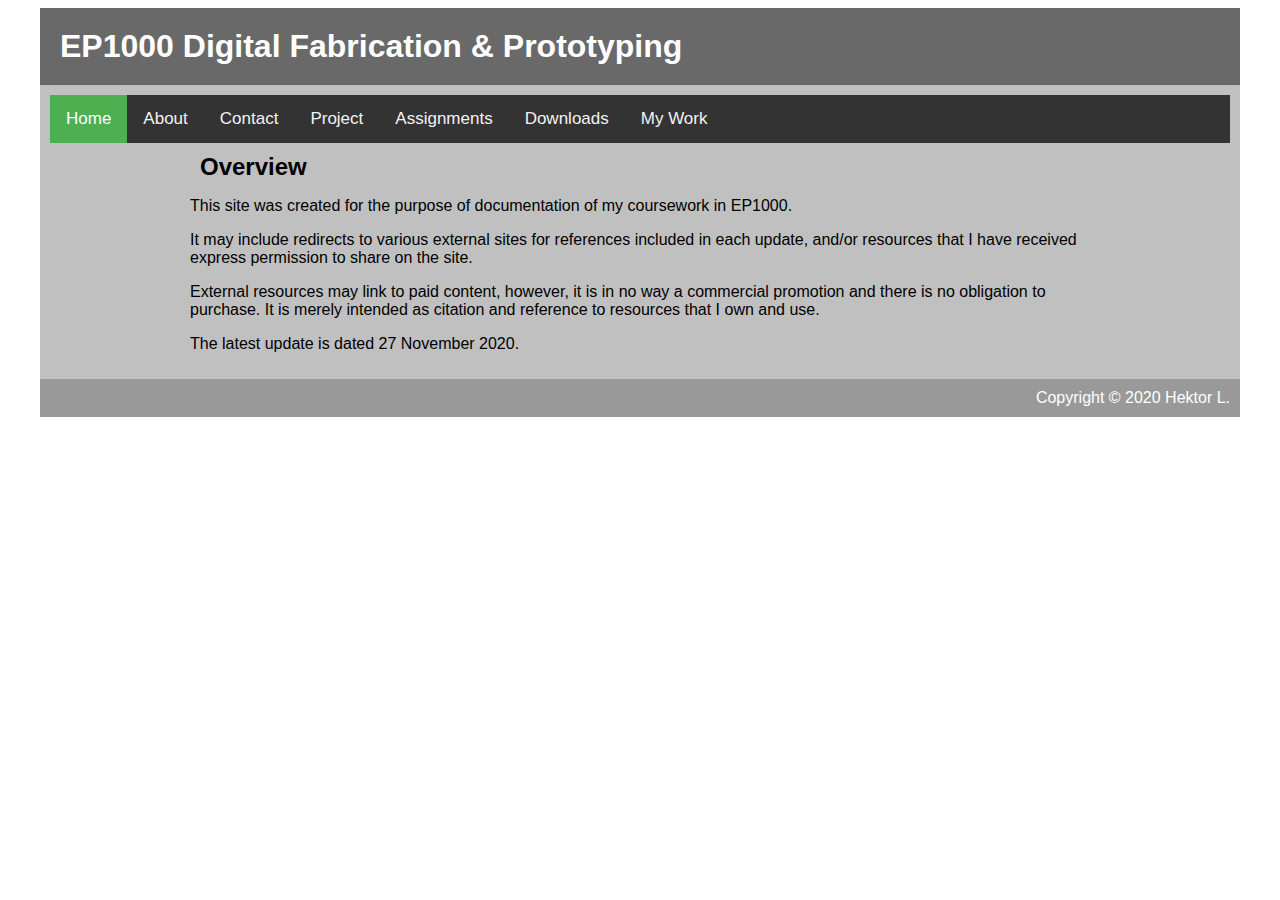
<file: docs/index.html>
<html>
	<head>
		<title> EP1000 Digital Fabrication & Prototyping </title>
		<link rel="stylesheet" type="text/css" href="overall.css"/>
		
	</head>
	<body>
		<div id="container">
			<div id="header">
				<h1> EP1000 Digital Fabrication & Prototyping </h1>
				
			</div>
			<div id="content">
				<div id="nav" class="topnav">
					<a class="active" href=""> Home </a>
					<a href="about.html"> About </a>
					<a href="contact.html"> Contact </a>
					<a href="projects.html"> Project </a>
					<a href="assignments.html"> Assignments </a>
					<a href="downloads.html"> Downloads </a>
					<a href="f360work.html"> My Work </a>
				</div>
				<div id="main">
					<h2> Overview </h2>
						<p> This site was created for the purpose of documentation of my coursework in EP1000. </p>
						<p> It may include redirects to various external sites for references included in each update, and/or resources that I have received express permission to share on the site.</p>
						<p> External resources may link to paid content, however, it is in no way a commercial promotion and there is no obligation to purchase. It is merely intended as citation and reference to resources that I own and use.</p>
						<p> The latest update is dated 27 November 2020.</p>
				</div>
			</div>
			<div id="footer">
				Copyright &copy; 2020 Hektor L.
				
			</div>
</html>
</file>
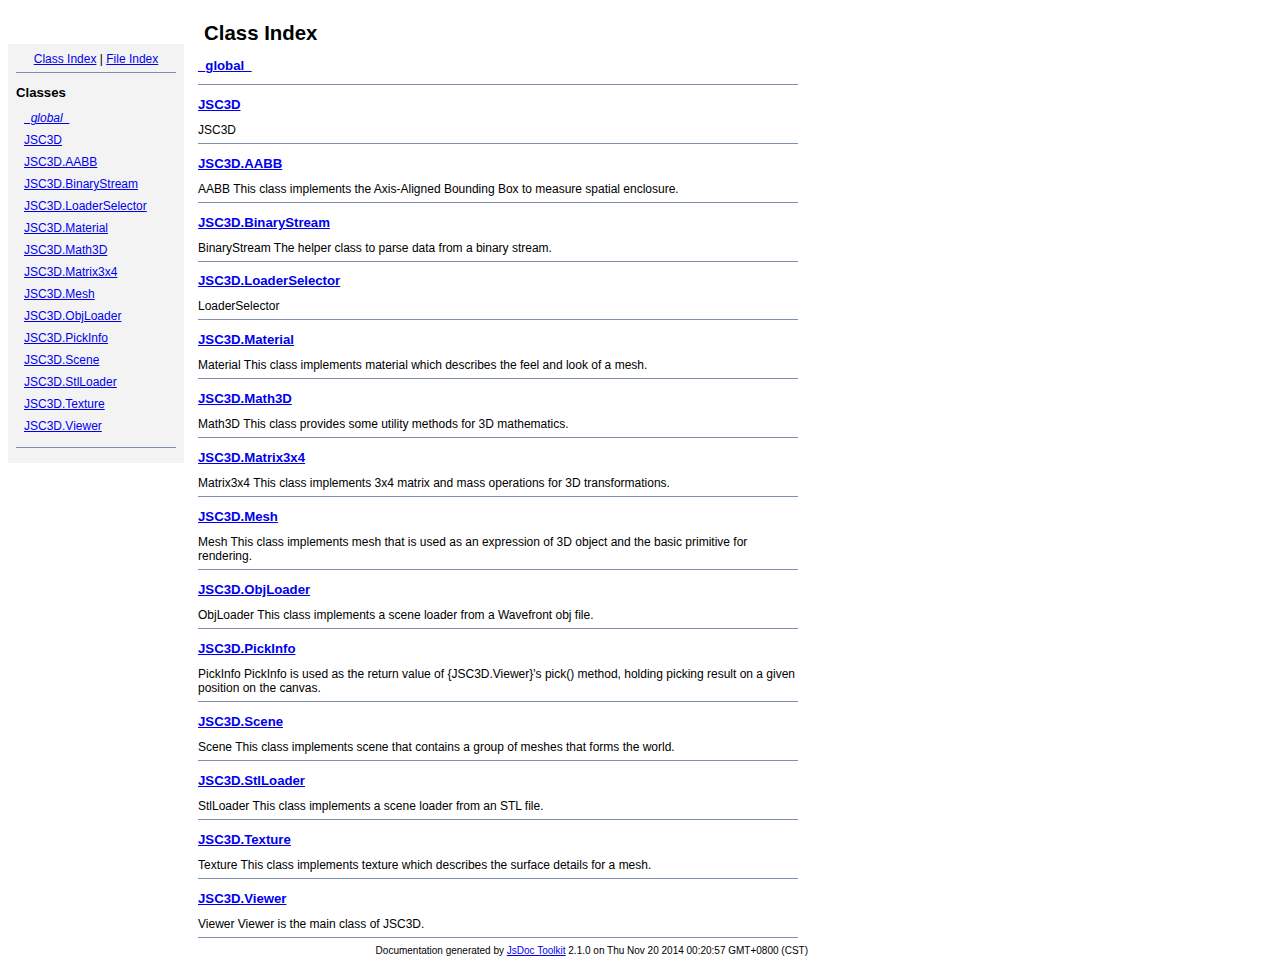
<file: jsc3d/docs/index.html>
<!DOCTYPE html PUBLIC "-//W3C//DTD XHTML 1.0 Transitional//EN"
        "http://www.w3.org/TR/xhtml1/DTD/xhtml1-transitional.dtd">
<html xmlns="http://www.w3.org/1999/xhtml" xml:lang="en" lang="en">
	<head>
		<meta http-equiv="content-type" content="text/html; charset=utf-8"" />
		
		<title>JsDoc Reference - Index</title>
		<meta name="generator" content="JsDoc Toolkit" />
		
		<style type="text/css">
		/* default.css */


body
{
	font: 12px "Lucida Grande", Tahoma, Arial, Helvetica, sans-serif;
	width: 800px;
}

.header
{
	clear: both;
	background-color: #ccc;
	padding: 8px;
}

h1
{
	font-size: 150%;
	font-weight: bold;
	padding: 0;
	margin: 1em 0 0 .3em;
}

hr
{
	border: none 0;
	border-top: 1px solid #7F8FB1;
	height: 1px;
}

pre.code
{
	display: inline;
//	padding: 8px;
//	border: 1px dashed #ccc;
	background-color: #4AA02C;
}

#index
{
	margin-top: 24px;
	float: left;
	width: 160px;
	position: absolute;
	left: 8px;
	background-color: #F3F3F3;
	padding: 8px;
}

#content
{
	margin-left: 190px;
	width: 600px;
}

.classList
{
	list-style-type: none;
	padding: 0;
	margin: 0 0 0 8px;
	font-family: arial, sans-serif;
	font-size: 1em;
	overflow: auto;
}

.classList li
{
	padding: 0;
	margin: 0 0 8px 0;
}

.summaryTable { width: 100%; }

h1.classTitle
{
	font-size:170%;
	line-height:130%;
}

h2 { font-size: 110%; }
caption, div.sectionTitle
{
	background-color: #7F8FB1;
	color: #fff;
	font-size:130%;
	text-align: left;
	padding: 2px 6px 2px 6px;
	border: 1px #7F8FB1 solid;
}

div.sectionTitle { margin-bottom: 8px; }
.summaryTable thead { display: none; }

.summaryTable td
{
	vertical-align: top;
	padding: 4px;
	border-bottom: 1px #7F8FB1 solid;
	border-right: 1px #7F8FB1 solid;
}

/*col#summaryAttributes {}*/
.summaryTable td.attributes
{
	border-left: 1px #7F8FB1 solid;
	width: 140px;
	text-align: right;
}

td.attributes, .fixedFont
{
	line-height: 15px;
	color: #002EBE;
	font-family: "Courier New",Courier,monospace;
	font-size: 13px;
}

.summaryTable td.nameDescription
{
	text-align: left;
	font-size: 13px;
	line-height: 15px;
}

.summaryTable td.nameDescription, .description
{
	line-height: 15px;
	padding: 4px;
	padding-left: 4px;
}

.summaryTable { margin-bottom: 8px; }

ul.inheritsList
{
	list-style: square;
	margin-left: 20px;
	padding-left: 0;
}

.detailList {
	margin-left: 20px; 
	line-height: 15px;
}
.detailList dt { margin-left: 20px; }

.detailList .heading
{
	font-weight: bold;
	padding-bottom: 6px;
	margin-left: 0;
}

.light, td.attributes, .light a:link, .light a:visited
{
	color: #777;
	font-style: italic;
}

.fineprint
{
	text-align: right;
	font-size: 10px;
}
		</style>
	</head>
	
	<body>
		<div id="header">
</div>
		
		<div id="index">
			<div align="center"><a href="index.html">Class Index</a>
| <a href="files.html">File Index</a></div>
<hr />
<h2>Classes</h2>
<ul class="classList">
	
	<li><i><a href="symbols/_global_.html">_global_</a></i></li>
	
	<li><a href="symbols/JSC3D.html">JSC3D</a></li>
	
	<li><a href="symbols/JSC3D.AABB.html">JSC3D.AABB</a></li>
	
	<li><a href="symbols/JSC3D.BinaryStream.html">JSC3D.BinaryStream</a></li>
	
	<li><a href="symbols/JSC3D.LoaderSelector.html">JSC3D.LoaderSelector</a></li>
	
	<li><a href="symbols/JSC3D.Material.html">JSC3D.Material</a></li>
	
	<li><a href="symbols/JSC3D.Math3D.html">JSC3D.Math3D</a></li>
	
	<li><a href="symbols/JSC3D.Matrix3x4.html">JSC3D.Matrix3x4</a></li>
	
	<li><a href="symbols/JSC3D.Mesh.html">JSC3D.Mesh</a></li>
	
	<li><a href="symbols/JSC3D.ObjLoader.html">JSC3D.ObjLoader</a></li>
	
	<li><a href="symbols/JSC3D.PickInfo.html">JSC3D.PickInfo</a></li>
	
	<li><a href="symbols/JSC3D.Scene.html">JSC3D.Scene</a></li>
	
	<li><a href="symbols/JSC3D.StlLoader.html">JSC3D.StlLoader</a></li>
	
	<li><a href="symbols/JSC3D.Texture.html">JSC3D.Texture</a></li>
	
	<li><a href="symbols/JSC3D.Viewer.html">JSC3D.Viewer</a></li>
	
</ul>
<hr />
		</div>
		
		<div id="content">
			<h1 class="classTitle">Class Index</h1>
			
			
			<div>
				<h2><a href="symbols/_global_.html">_global_</a></h2>
				
			</div>
			<hr />
			
			<div>
				<h2><a href="symbols/JSC3D.html">JSC3D</a></h2>
				JSC3D
			</div>
			<hr />
			
			<div>
				<h2><a href="symbols/JSC3D.AABB.html">JSC3D.AABB</a></h2>
				AABB

	This class implements the Axis-Aligned Bounding Box to measure spatial enclosure.
			</div>
			<hr />
			
			<div>
				<h2><a href="symbols/JSC3D.BinaryStream.html">JSC3D.BinaryStream</a></h2>
				BinaryStream
	The helper class to parse data from a binary stream.
			</div>
			<hr />
			
			<div>
				<h2><a href="symbols/JSC3D.LoaderSelector.html">JSC3D.LoaderSelector</a></h2>
				LoaderSelector
			</div>
			<hr />
			
			<div>
				<h2><a href="symbols/JSC3D.Material.html">JSC3D.Material</a></h2>
				Material

	This class implements material which describes the feel and look of a mesh.
			</div>
			<hr />
			
			<div>
				<h2><a href="symbols/JSC3D.Math3D.html">JSC3D.Math3D</a></h2>
				Math3D

	This class provides some utility methods for 3D mathematics.
			</div>
			<hr />
			
			<div>
				<h2><a href="symbols/JSC3D.Matrix3x4.html">JSC3D.Matrix3x4</a></h2>
				Matrix3x4

	This class implements 3x4 matrix and mass operations for 3D transformations.
			</div>
			<hr />
			
			<div>
				<h2><a href="symbols/JSC3D.Mesh.html">JSC3D.Mesh</a></h2>
				Mesh

	This class implements mesh that is used as an expression of 3D object and the basic primitive for rendering.
			</div>
			<hr />
			
			<div>
				<h2><a href="symbols/JSC3D.ObjLoader.html">JSC3D.ObjLoader</a></h2>
				ObjLoader

	This class implements a scene loader from a Wavefront obj file.
			</div>
			<hr />
			
			<div>
				<h2><a href="symbols/JSC3D.PickInfo.html">JSC3D.PickInfo</a></h2>
				PickInfo

	PickInfo is used as the return value of {JSC3D.Viewer}'s pick() method, holding picking result on a given position
	on the canvas.
			</div>
			<hr />
			
			<div>
				<h2><a href="symbols/JSC3D.Scene.html">JSC3D.Scene</a></h2>
				Scene

	This class implements scene that contains a group of meshes that forms the world.
			</div>
			<hr />
			
			<div>
				<h2><a href="symbols/JSC3D.StlLoader.html">JSC3D.StlLoader</a></h2>
				StlLoader

	This class implements a scene loader from an STL file.
			</div>
			<hr />
			
			<div>
				<h2><a href="symbols/JSC3D.Texture.html">JSC3D.Texture</a></h2>
				Texture

	This class implements texture which describes the surface details for a mesh.
			</div>
			<hr />
			
			<div>
				<h2><a href="symbols/JSC3D.Viewer.html">JSC3D.Viewer</a></h2>
				Viewer

	Viewer is the main class of JSC3D.
			</div>
			<hr />
			
			
		</div>
		<div class="fineprint" style="clear:both">
			
			Documentation generated by <a href="http://www.jsdoctoolkit.org/" target="_blankt">JsDoc Toolkit</a> 2.1.0 on Thu Nov 20 2014 00:20:57 GMT+0800 (CST)
		</div>
	</body>
</html>
</file>
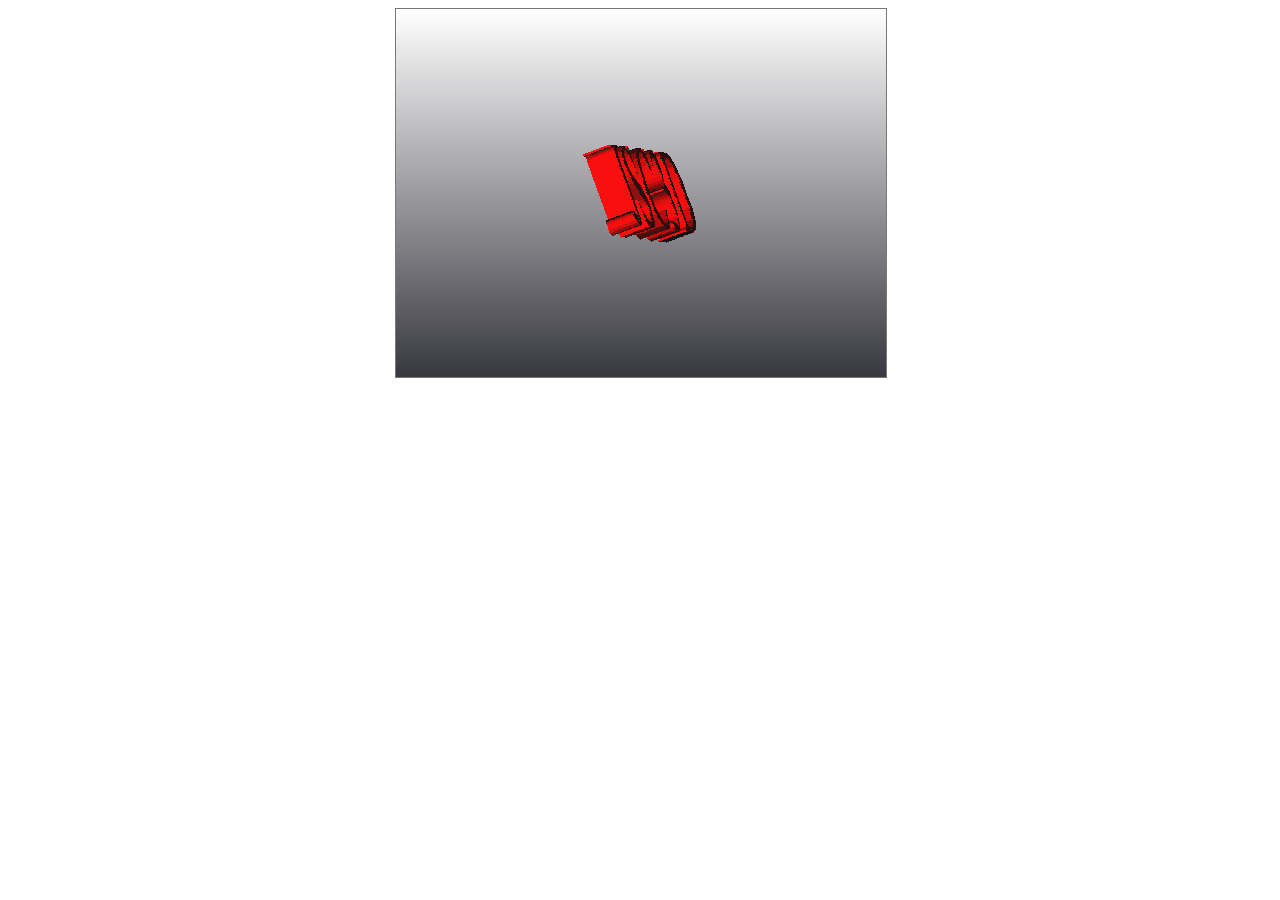
<file: jsc3d/demos/models/index.html>
<!DOCTYPE HTML PUBLIC "-//W3C//DTD HTML 4.0 Transitional//EN">
<HTML>
 <HEAD>
  <TITLE> JSC3D </TITLE>
  <META NAME="Author" CONTENT="JSC3D">
 </HEAD>

 <BODY>
	<div style="width:490px; margin:auto; position:relative; font-size: 9pt; color: #777777;">
		<canvas id="cv" style="border: 1px solid;" width="490" height="368" ></canvas>
	</div>
	<script type="text/javascript" src="../../jsc3d.js"></script>
	<script type="text/javascript">
	var canvas = document.getElementById('cv');
	var viewer = new JSC3D.Viewer(canvas);
	viewer.setParameter('SceneUrl', 'jsc_logo.obj');
	viewer.setParameter('InitRotationX', -20);
	viewer.setParameter('InitRotationY', 20);
	viewer.setParameter('InitRotationZ', 0);
	viewer.setParameter('ModelColor', '#CAA618');
	viewer.setParameter('BackgroundColor1', '#FFFFFF');
	viewer.setParameter('BackgroundColor2', '#383840');
	viewer.setParameter('RenderMode', 'flat');
	viewer.init();
	viewer.update();

	viewer.enableDefaultInputHandler(false);
	setInterval(function(){viewer.rotate(0, 10, 0);viewer.update();}, 100);
  </script>
 </BODY>
</HTML>
</file>
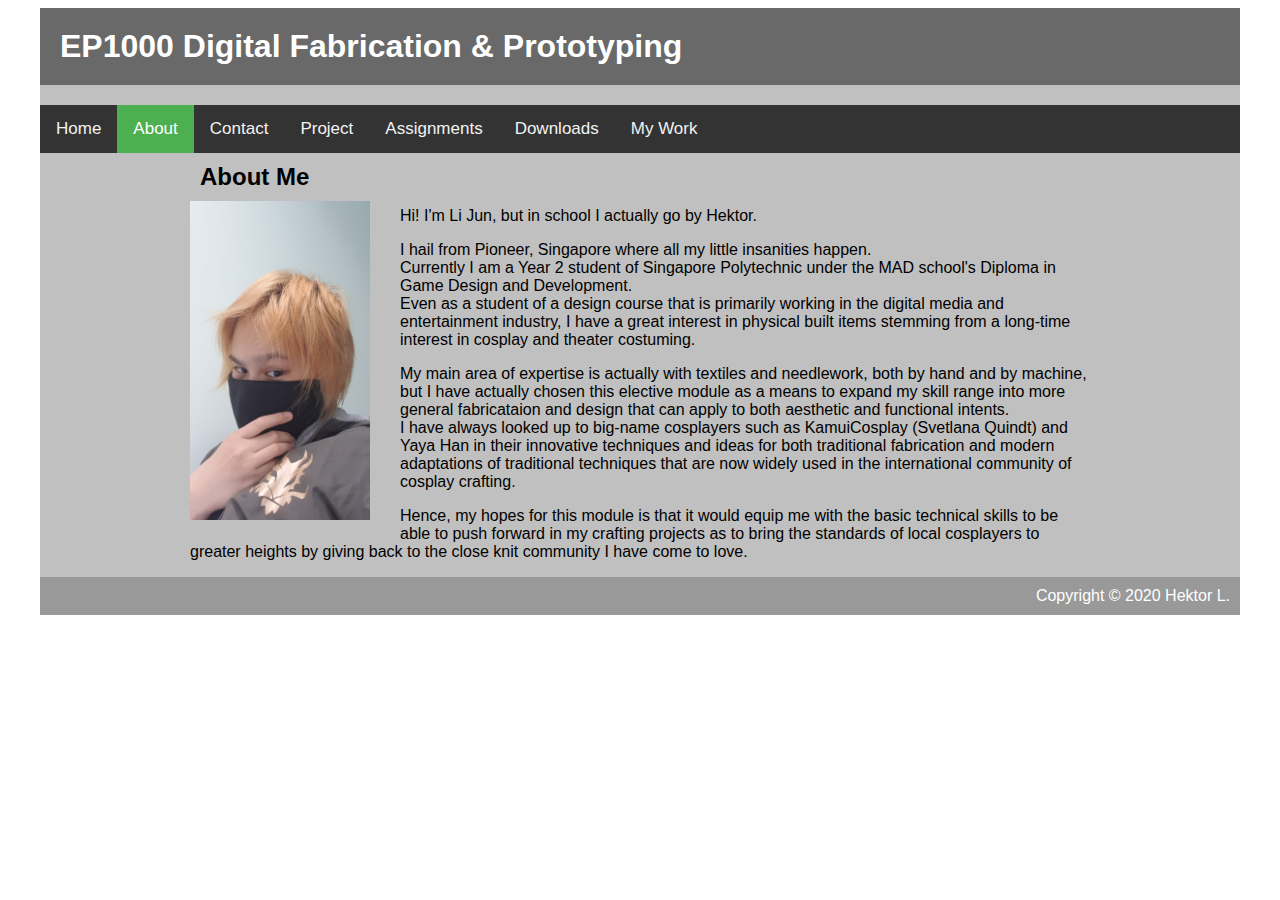
<file: docs/about.html>
<html>
	<head>
		<title> About Me </title>
		<link rel="stylesheet" type="text/css" href="overall.css"/>
	</head>
	<body>
		<div id="container">
			<div id="header">
				<h1> EP1000 Digital Fabrication & Prototyping </h1>
				
			</div>
			<div id="content">
			</div>
		<div id="nav" class="topnav">
				<a href="index.html">Home</a>
				<a class="active" href="about.html"> About </a>
				<a href="contact.html"> Contact </a>
				<a href="projects.html"> Project </a>
				<a href="assignments.html"> Assignments </a>
				<a href="downloads.html"> Downloads </a>
				<a href="f360work.html"> My Work </a>
		</div>
			<div id="main">
			<h2> About Me </h2>
				<img src="img.jpg" class="abtphoto" alt="A photo of me">
				<p> Hi! I'm Li Jun, but in school I actually go by Hektor.</p>
				<p> I hail from Pioneer, Singapore where all my little insanities happen.<br>
				Currently I am a Year 2 student of Singapore Polytechnic under the MAD school's Diploma in Game Design and Development. <br>
				Even as a student of a design course that is primarily working in the digital media and entertainment industry, I have a great interest in physical built items stemming from a long-time interest in cosplay and theater costuming.</p>
				<p>My main area of expertise is actually with textiles and needlework, both by hand and by machine, but I have actually chosen this elective module as a means to expand my skill range into more general fabricataion and design that can apply to both aesthetic and functional intents.<br>
				I have always looked up to big-name cosplayers such as KamuiCosplay (Svetlana Quindt) and Yaya Han in their innovative techniques and ideas for both traditional fabrication and modern adaptations of traditional techniques that are now widely used in the international community of cosplay crafting.</p>
				<p>Hence, my hopes for this module is that it would equip me with the basic technical skills to be able to push forward in my crafting projects as to bring the standards of local cosplayers to greater heights by giving back to the close knit community I have come to love.</p>
			</div>
			<div id="footer">
			Copyright &copy; 2020 Hektor L.
			</div>
		</div>
	</body>


</html>
</file>
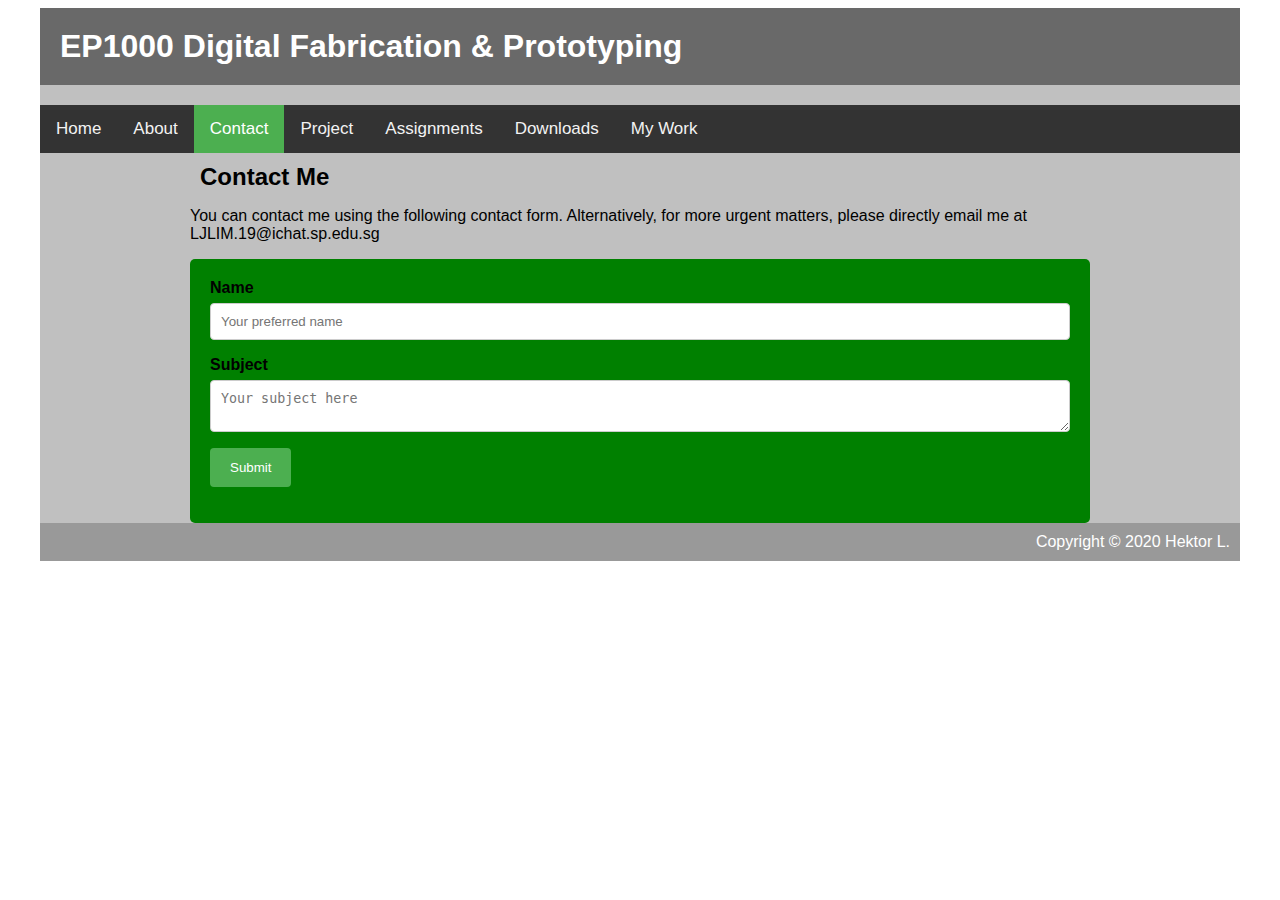
<file: docs/contact.html>
<html>
	<head>
		<title> Contact Me </title>
		<link rel="stylesheet" type="text/css" href="overall.css"/>
	</head>
	<body>
		<div id="container">
			<div id="header">
				<h1> EP1000 Digital Fabrication & Prototyping </h1>
				
			</div>
			<div id="content">
			</div>
			<div id="nav" class="topnav">
					<a href="index.html"> Home </a>
					<a href="about.html"> About </a>
					<a class="active" href=""> Contact </a>
					<a href="projects.html"> Project </a>
					<a href="assignments.html"> Assignments </a>
					<a href="downloads.html"> Downloads </a>
					<a href="f360work.html"> My Work </a>
				</div>
			<div id="main">
			<h2> Contact Me </h2>
				<p> You can contact me using the following contact form. Alternatively, for more urgent matters, please directly email me at LJLIM.19@ichat.sp.edu.sg </p>
					<div class="form-container">
						<form action="action_page.php">
								<label for="name"><b>Name</b></label>
								<input type="text" id="name" name="name" placeholder="Your preferred name">
							
								<label for="subject"><b>Subject</b></label>
								<textarea id="subject" name="subject" placeholder="Your subject here" style="400px"></textarea>
							<input type="submit" value="Submit">
						</form>
					</div>
			</div>
			<div id="footer">
			Copyright &copy; 2020 Hektor L.
			</div>
		</div>
	</body>
</html>
</file>
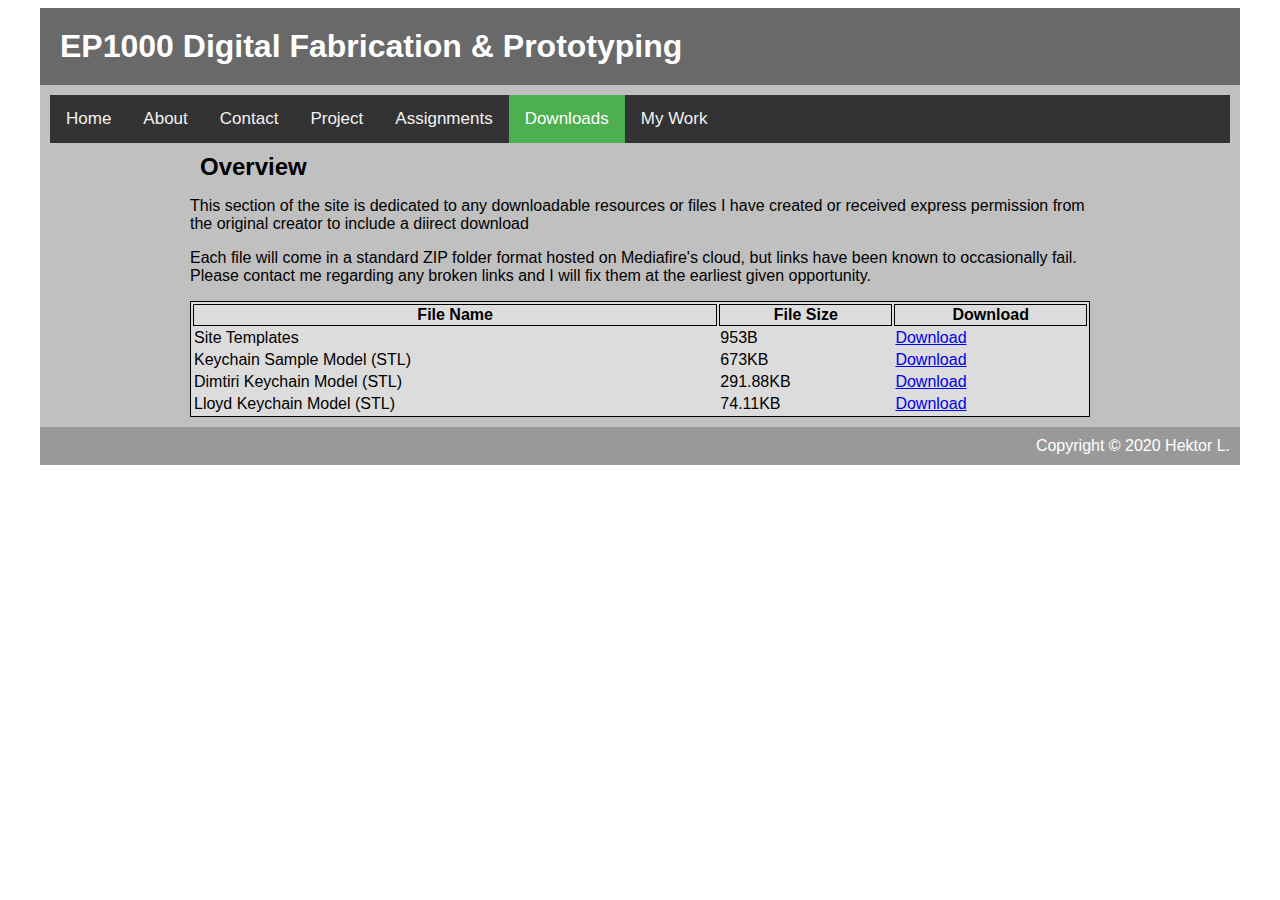
<file: docs/downloads.html>
<head>
		<title> Downloads </title>
		<link rel="stylesheet" type="text/css" href="overall.css" />
		
	</head>
	<body>
		<div id="container">
			<div id="header">
				<h1> EP1000 Digital Fabrication & Prototyping </h1>
				
			</div>
			<div id="content">
				<div id="nav" class="topnav">
					<a href="index.html"> Home </a>
					<a href="about.html"> About </a>
					<a href="contact.html"> Contact </a>
					<a href="projects.html"> Project </a>
					<a href="assignments.html"> Assignments </a>
					<a class="active" href=""> Downloads </a>
					<a href="f360work.html"> My Work </a>
				</div>
				<div id="main">
					<h2> Overview </h2>
						<p> This section of the site is dedicated to any downloadable resources or files I have created or received express permission from the original creator to include a diirect download</p>
						<p> Each file will come in a standard ZIP folder format hosted on Mediafire's cloud, but links have been known to occasionally fail. Please contact me regarding any broken links and I will fix them at the earliest given opportunity.</p>
				
							<table style="width:100%">
							<tr>
								<th>File Name</th>
								<th>File Size</th>
								<th>Download</th>
							</tr>
							
							<tr>
								<td>Site Templates</td>
								<td>953B</td>
								<td><a href="http://download1488.mediafire.com/nwb0vam3plhg/1wi0subq9lrtnlv/templates.zip">Download</a>
							</tr>
							
							<tr>
								<td>Keychain Sample Model (STL)</td>
								<td>673KB</td>
								<td><a href="http://download1495.mediafire.com/aeyjrnul0weg/bk7jstzasos2hjs/keychainsample.stl">Download</a>
							</tr>
							
							<tr>
								<td>Dimtiri Keychain Model (STL)</td>
								<td>291.88KB</td>
								<td><a href="http://download1521.mediafire.com/4lcxzhc1h35g/9iz5nlx54gmldbg/dimitri+v1.stl">Download</a></td>
							</tr>
							
							<tr>
								<td>Lloyd Keychain Model (STL)</td>
								<td>74.11KB</td>
								<td><a href="http://www.mediafire.com/file/8w2tsayq3qo4vd0/lloydkeychain.stl/file#">Download</a></td>
							</tr>
							
							</table>
							
						
				</div>
			</div>
			<div id="footer">
				Copyright &copy; 2020 Hektor L.
				
			</div>
</html>
</file>
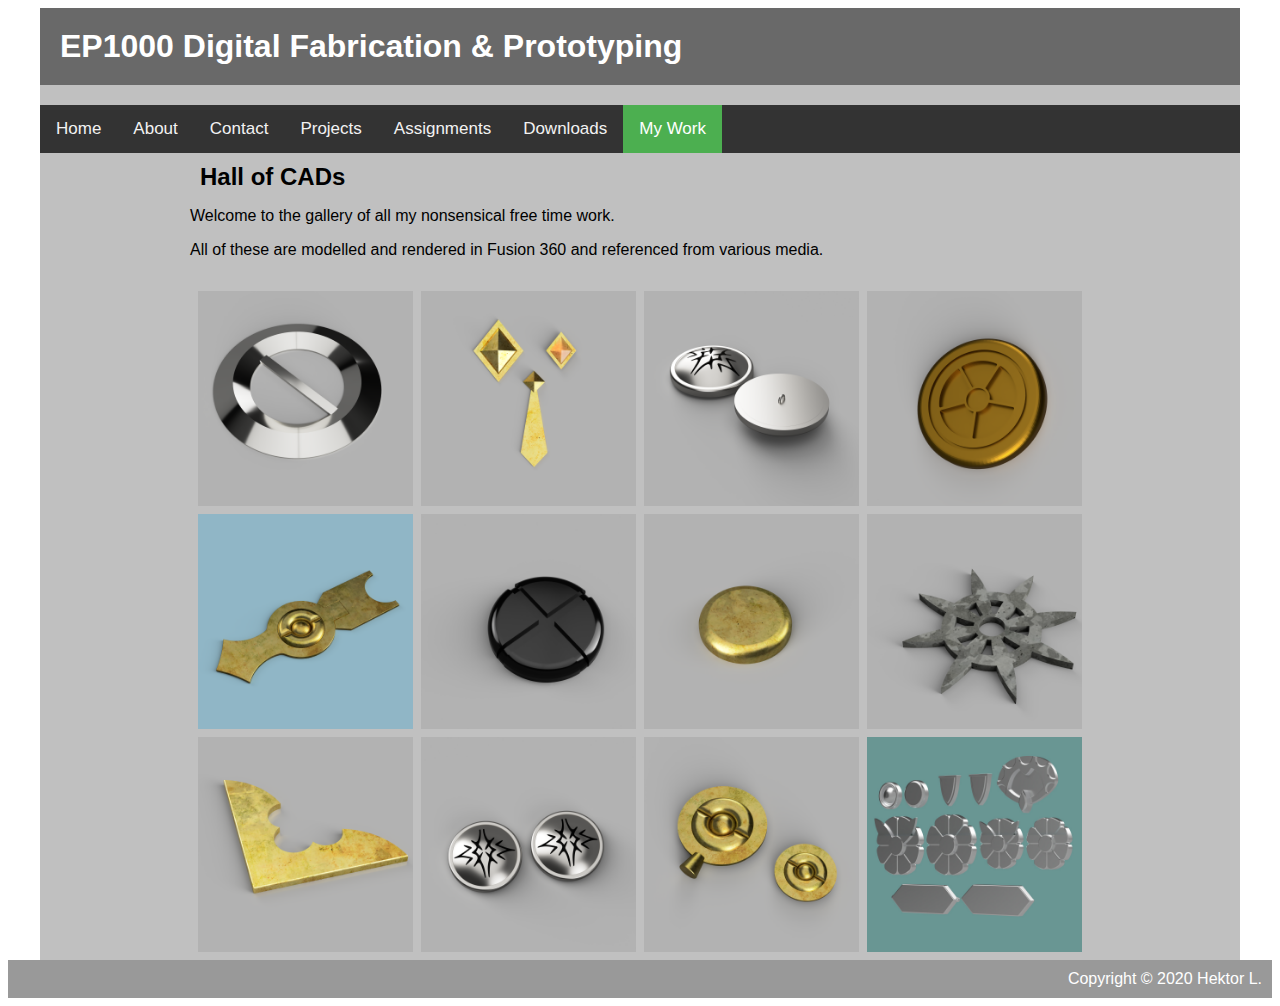
<file: docs/f360work.html>
<html>
	<head>
		<title> CAD Render Gallery </title>
		<link rel="stylesheet" type="text/css" href="overall.css"/>
	</head>
	<body>
		<div id="container">
			<div id="header">
				<h1> EP1000 Digital Fabrication & Prototyping </h1>
			</div>
			<div id="content">
			</div>
			<div id="nav" class="topnav">
					<a href="index.html"> Home </a>
					<a href="about.html"> About </a>
					<a href="contact.html"> Contact </a>
					<a href="projects.html"> Projects </a>
					<a href="assignment.html"> Assignments </a>
					<a href="downloads.html"> Downloads </a>
					<a class="active" href=""> My Work </a>
				</div>
				
		<div id="main">
			<h2> Hall of CADs </h2>
				<p>Welcome to the gallery of all my nonsensical free time work.</p>
				<p>All of these are modelled and rendered in Fusion 360 and referenced from various media.</p>
				<div class="row">
					<div class="column">
						<img src="buckle1.png">
						<img src="buckle2.png">
			            <img src="acc1.png">
					</div>
					<div class="column">
						<img src="acc2.png">
						<img src="button1.png">
						<img src="button2.png">
					</div>
					<div class="column">
						<img src="button3.png">
						<img src="button4.png">
						<img src="button5.png">
					</div>
					<div class="column">
						<img src="badge1.png">
						<img src="badge2.png">
						<img src="group1.png">
					</div>
				</div>
			</div>
		</div>
			<div id="footer">
			Copyright &copy; 2020 Hektor L.
			</div>
	</body>
</html>
</file>
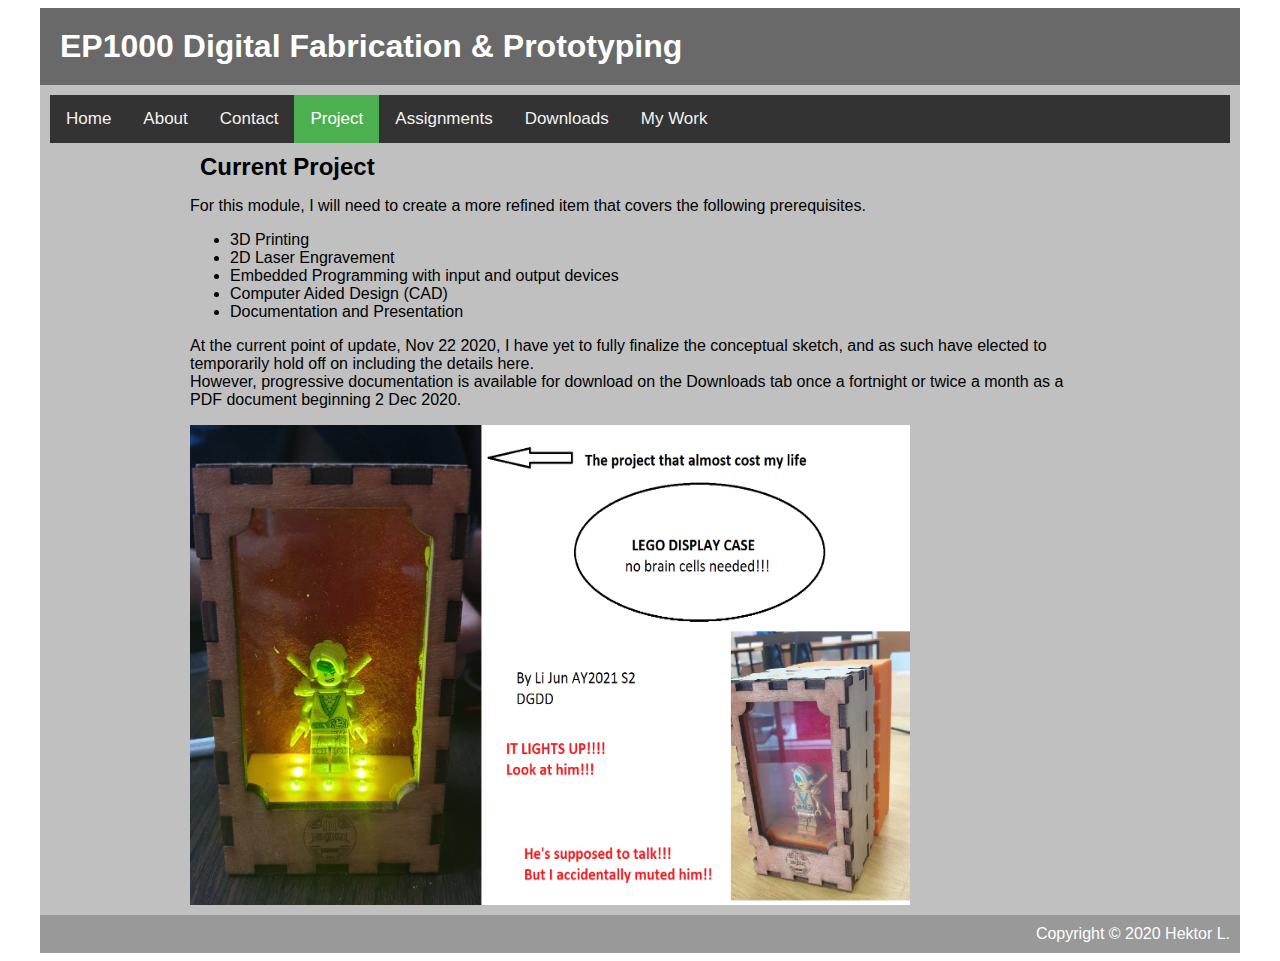
<file: docs/projects.html>
<html>
	<head>
		<title> Projects </title>
		<link rel="stylesheet" type="text/css" href="overall.css" />
		
	</head>
	<body>
		<div id="container">
			<div id="header">
				<h1> EP1000 Digital Fabrication & Prototyping </h1>
				
			</div>
			<div id="content">
				<div id="nav" class="topnav">
					<a href="index.html"> Home </a>
					<a href="about.html"> About </a>
					<a href="contact.html"> Contact </a>
					<a class="active" href=""> Project </a>
					<a href="assignments.html"> Assignments </a>
					<a href="downloads.html"> Downloads </a>
					<a href="f360work.html"> My Work </a>
				</div>
				<div id="main">
					<h2> Current Project </h2>
						<p>For this module, I will need to create a more refined item that covers the following prerequisites.</p>
						<ul>
							<li>3D Printing</li>
							<li>2D Laser Engravement</li>
							<li>Embedded Programming with input and output devices</li>
							<li>Computer Aided Design (CAD)</li>
							<li>Documentation and Presentation</li>
						</ul>
						<p>At the current point of update, Nov 22 2020, I have yet to fully finalize the conceptual sketch, and as such have elected to temporarily hold off on including the details here.<br>
						However, progressive documentation is available for download on the Downloads tab once a fortnight or twice a month as a PDF document beginning 2 Dec 2020.</p>
					<img src="presentation.png" width="720" height="480">
				</div>
			</div>
			<div id="footer">
				Copyright &copy; 2020 Hektor L.
				
			</div>
</html>
</file>
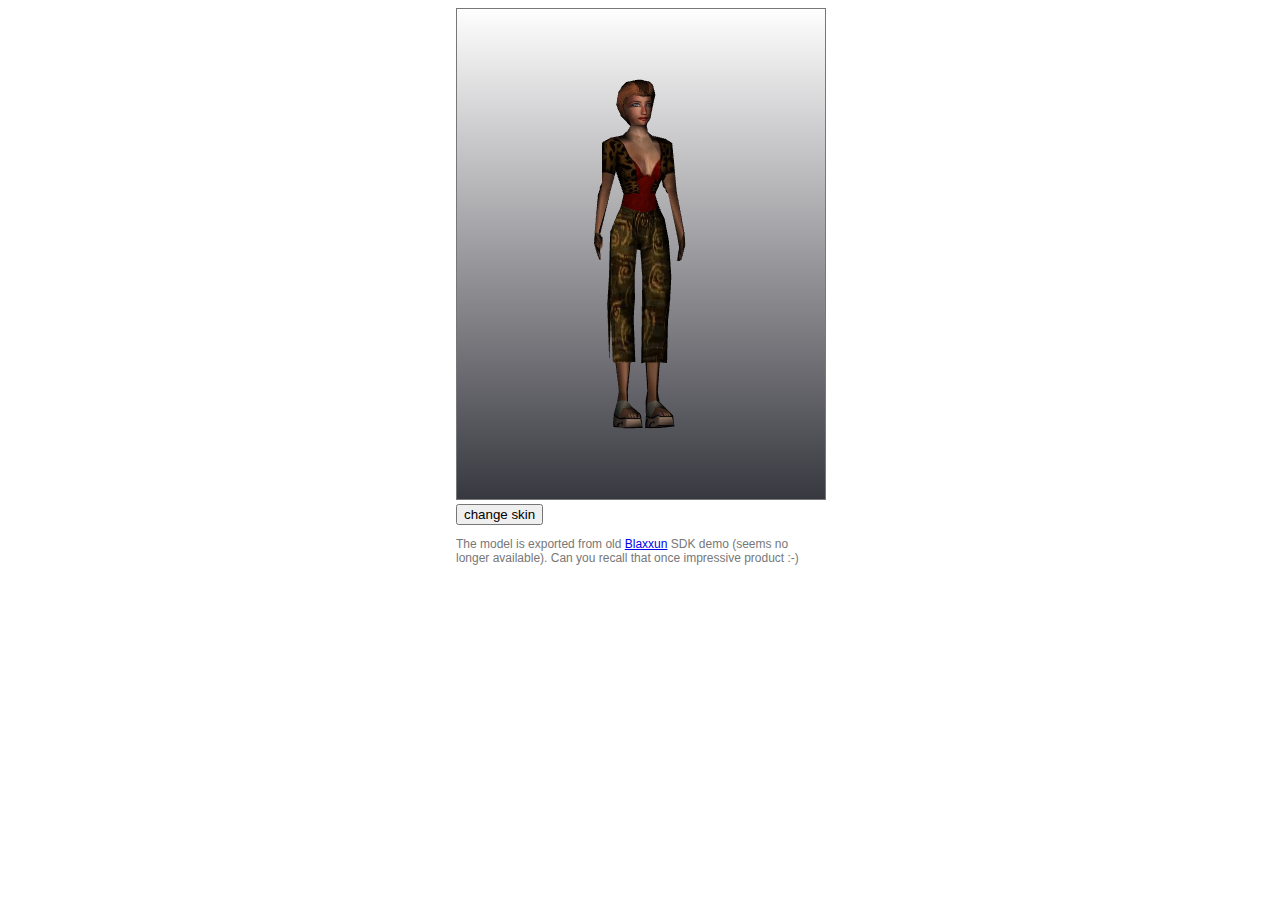
<file: jsc3d/demos/avatar.html>
<!DOCTYPE HTML>
<HTML>
 <HEAD>
  <TITLE> JSC3D - Avatar Demo </TITLE>
  <META NAME="Author" CONTENT="JSC3D">
 </HEAD>

 <BODY>
	<div style="width:368px; margin:auto; position:relative; font-size: 9pt; color: #777777;">
		<canvas id="cv" style="border: 1px solid;" width="368" height="490" ></canvas>
		<button id="change_skin" onclick="changeTexture();">change skin</button>
		<p style="font-family:Arial,sans-serif;">The model is exported from old <a href="http://www.blaxxun.com">Blaxxun</a> SDK demo (seems no longer available).  Can you recall that once impressive product :-)</p>
	</div>
	<script type="text/javascript" src="../jsc3d.js"></script>
	<script type="text/javascript" src="../jsc3d.webgl.js"></script>
	<script type="text/javascript" src="../jsc3d.touch.js"></script>
	<script type="text/javascript">
	var canvas = document.getElementById('cv');
	var viewer = new JSC3D.Viewer(canvas);
	viewer.setParameter('SceneUrl', '');
	viewer.setParameter('InitRotationX', 0);
	viewer.setParameter('InitRotationY', 20);
	viewer.setParameter('InitRotationZ', 0);
	viewer.setParameter('ModelColor', '#CAA618');
	viewer.setParameter('BackgroundColor1', '#FFFFFF');
	viewer.setParameter('BackgroundColor2', '#383840');
	viewer.setParameter('RenderMode', 'texturesmooth');
	viewer.setParameter('Definition', 'standard');
	viewer.setParameter('Renderer', 'webgl');
	viewer.init();
	viewer.update();

	var avatar = new JSC3D.Mesh;
	avatar.name = 'lili';
	avatar.vertexBuffer = [-0.0055,-0.6549,0.0981,0.0214,-0.788,0.0635,0.0657,-0.6997,0.0816,0.1244,-0.6869,0.0289,0.0592,-0.6392,0.0773,0.0939,-0.6225,0.0259,-0.068,-0.6392,0.0773,-0.0741,-0.6997,0.0816,-0.0327,-0.788,0.0635,-0.1354,-0.6869,0.0289,-0.1035,-0.6225,0.0259,-0.0055,-0.7151,-0.0578,0.0178,-0.6423,-0.0228,0.058,-0.6235,-0.0229,0.0863,-0.6235,-0.0029,-0.0299,-0.6423,-0.0228,-0.0055,-0.6469,-0.0209,-0.098,-0.6235,-0.0029,-0.0646,-0.6235,-0.0229,-0.0923,-0.6578,-0.0325,0.11,-0.6769,-0.0097,-0.0633,-0.6585,-0.0416,-0.1206,-0.6769,-0.0097,0.0835,-0.6578,-0.0325,0.0545,-0.6585,-0.0416,0.0691,-0.5634,-0.0122,-0.0055,-0.5445,-0.0275,0.0761,-0.5634,0.0231,-0.0801,-0.5634,-0.0122,-0.0872,-0.5634,0.0231,0.0496,-0.555,0.0842,0.0924,-0.4827,0.0779,0.0565,-0.4816,0.1124,-0.0055,-0.4661,0.1256,-0.0055,-0.5896,0.0904,-0.0675,-0.4816,0.1124,-0.1035,-0.4827,0.0779,-0.0607,-0.555,0.0842,0.1329,-0.3474,-0.0473,0.1154,-0.366,0.0474,0.0626,-0.3615,-0.0779,-0.0055,-0.246,-0.0655,0.0319,-0.2467,-0.0482,0.0467,-0.2454,-0.0189,0.075,-0.2666,-0.0191,-0.0736,-0.3615,-0.0779,-0.0433,-0.2467,-0.0482,-0.1439,-0.3474,-0.0473,-0.086,-0.2666,-0.0191,-0.1264,-0.366,0.0474,0.0264,-0.2586,0.0369,-0.0055,-0.2663,0.0476,-0.0055,-0.2955,0.0509,0.0428,-0.3049,0.0752,0.0397,-0.2508,0.0176,-0.0055,-0.3648,0.1105,0.1255,-0.3149,0.0418,-0.0378,-0.2586,0.0369,-0.0511,-0.2508,0.0176,-0.0538,-0.3049,0.0752,-0.058,-0.2454,-0.0189,-0.1365,-0.3149,0.0418,-0.0576,-0.4923,0.1321,-0.1162,-0.4418,0.1293,-0.09,-0.4304,0.1555,-0.1078,-0.3769,0.114,-0.1281,-0.4247,0.0927,-0.1071,-0.4836,0.1066,-0.0678,-0.4734,0.1501,-0.0344,-0.4352,0.1324,-0.1015,-0.4703,0.1372,-0.0671,-0.3633,0.119,0.0462,-0.4979,0.1297,0.0969,-0.3769,0.114,0.1053,-0.442,0.1292,0.1171,-0.4247,0.0927,0.0956,-0.4899,0.1038,0.0235,-0.4354,0.1323,0.0568,-0.4736,0.1501,0.0791,-0.4306,0.1554,0.0561,-0.3636,0.119,0.0906,-0.4704,0.1373,-0.0055,-0.2174,-0.0541,0.022,-0.2194,-0.041,-0.033,-0.2194,-0.041,0.0354,-0.2162,0.009,-0.0059,-0.2282,0.0354,-0.0476,-0.2162,0.009,0.012,-0.1822,0.0804,0.0365,-0.1794,0.0627,0.0172,-0.1581,0.0777,-0.0242,-0.1822,0.0804,-0.0059,-0.1814,0.0892,-0.0059,-0.1715,0.0869,-0.0059,-0.1624,0.0862,-0.0249,-0.1581,0.0777,-0.0155,-0.1199,0.0731,-0.0059,-0.1172,0.0823,-0.0059,-0.0848001,0.0858,0.0045,-0.1199,0.0731,-0.0059,-0.1569,0.0992,-0.0486,-0.1794,0.0627,0.0347,-0.1941,0.0378,-0.0481,-0.1941,0.0378,0.0513,-0.1633,0.0047,0.0313,-0.1932,-0.0195,-0.0428,-0.1932,-0.0195,-0.0655,-0.1633,0.0047,0.0202,-0.1244,0.0712,0.0475,-0.1353,0.0562,0.0432,-0.1233,0.0508,-0.0616,-0.1353,0.0562,-0.0562,-0.1233,0.0508,-0.0727,-0.1255,0.0059,-0.032,-0.1244,0.0712,0.0601,-0.1255,0.0059,0.0452,-0.1569,-0.0072,-0.0624,-0.1569,-0.0072,-0.058,-0.0590001,0.0466,-0.0702,-0.0824001,0.0228,-0.041,-0.0539001,0.0585,-0.0059,-0.0492001,0.0681,0.0443,-0.0598001,0.0459,0.0288,-0.0531001,0.0585,0.0564,-0.0824001,0.0228,0.0608,-0.1141,-0.0129,-0.0722,-0.1141,-0.0129,0.059,-0.1255,-0.0245,-0.0701,-0.1255,-0.0245,-0.055,-0.0932001,0.0686,-0.0444,-0.1074,0.0582,-0.0352,-0.1073,0.064,-0.0261,-0.1146,0.0684,-0.0529,-0.1134,0.0527,-0.0403,-0.1142,0.0619,-0.0445,-0.1196,0.0566,-0.0353,-0.1196,0.064,0.0417,-0.0928001,0.0689,0.0327,-0.1074,0.0583,0.0406,-0.113,0.053,0.0245,-0.1073,0.0639,0.0148,-0.1146,0.0683,0.0246,-0.1192,0.0639,0.0286,-0.1142,0.0618,0.0328,-0.1196,0.0567,0.0193,0.0016999,0.0661,-0.006,0.0142999,0.0329,0.0418,-0.0062001,0.0678,0.057,-0.0105001,0.0402,0.0444,0.0033999,0.0348,-0.0309,0.0022999,0.0661,-0.0706,-0.0111001,0.0402,-0.0559,-0.0062001,0.0678,-0.0586,0.0033999,0.0348,-0.006,0.0136999,-0.0142,0.0349,-0.0067001,-0.0572,-0.006,-0.0039001,-0.0666,0.0917,-0.0609001,-0.0172,0.0387,-0.1086,-0.1001,-0.0048,-0.1049,-0.1075,-0.006,-0.0394001,-0.0992,0.0694,-0.1691,-0.0232,0.0718,-0.1703,-0.0561,0.0537,-0.1718,-0.075,-0.0032,-0.1719,-0.0912,-0.0563,-0.1718,-0.075,-0.0517,-0.1086,-0.1001,-0.1052,-0.0614001,-0.0172,-0.084,-0.0185001,-0.0238,-0.089,-0.0497001,-0.066,0.079,-0.1111,-0.0884,0.0688,-0.0179001,-0.0238,0.0496,0.0022999,-0.0172,-0.0632,0.0022999,-0.0172,-0.092,-0.1117,-0.0879,-0.0777,-0.1705,-0.0561,-0.0618,-0.0431001,-0.0895,0.0749,-0.0497001,-0.066,0.0483,-0.0431001,-0.089,-0.0473,-0.0073001,-0.0572,-0.0752,-0.1691,-0.0232,0.0914,-0.1192,-0.0543,-0.1017,-0.1192,-0.0543,0.0096,-0.0709001,0.1019,0.0121,-0.0378001,0.1002,0.0411,-0.0459001,0.0796,0.0441,-0.0204001,0.0764,0.0286,-0.0664001,0.0955,-0.0221,-0.0374001,0.1006,-0.0197,-0.0709001,0.1019,-0.0552,-0.0459001,0.0806,-0.0579,-0.0206001,0.0761,-0.0413,-0.0672001,0.095,0.0129,-0.0128001,0.0889,-0.0263,-0.0128001,0.0889,0.0617,-0.0425001,0.0438,-0.0753,-0.0423001,0.0442,-0.0842,-0.1088,-0.0206,-0.0712,-0.1649,-0.0114,-0.0785,-0.1088,-0.0068,-0.0781,-0.129,-0.03,0.057,-0.1649,-0.0114,0.0709,-0.1088,-0.0206,0.0655,-0.1088,-0.0068,0.0652,-0.129,-0.03,0.0248,-0.203,0.0536,0.0045,-0.2108,0.0798,-0.0059,-0.2184,0.0718,-0.0059,-0.2099,0.0831,-0.0382,-0.203,0.0536,-0.0171,-0.2108,0.0798,-0.0059,-0.1967,0.0827,-0.0224,-0.1925,0.075,0.0102,-0.1925,0.075,-0.0112,-0.1747,-0.0028,-0.0014,-0.1747,-0.0028,-0.0014,-0.1433,-0.0028,-0.113542,-0.381104,0.0183408,-0.185554,-0.364068,0.0389062,-0.206029,-0.537508,0.0173398,-0.158862,-0.539776,0.0168899,-0.152097,-0.518043,-0.038543,-0.192593,-0.362035,-0.0219761,-0.15636,-0.36137,-0.0572854,-0.185884,-0.503572,-0.0390932,-0.184393,-0.298973,0.0279015,-0.187534,-0.302713,-0.0350123,-0.15624,-0.28315,-0.0234104,-0.157485,-0.278058,0.00700361,-0.18374,-0.556511,-0.0447247,-0.209766,-0.757506,0.00487668,-0.232735,-0.753742,0.0328059,-0.225703,-0.753108,0.0251504,-0.219441,-0.758044,-0.00637972,-0.246102,-0.753428,0.0181644,-0.211969,-0.561386,-0.0268736,-0.241031,-0.752239,0.00676879,-0.219384,-0.781921,0.0608208,-0.228752,-0.846445,0.0495931,-0.22779,-0.825915,-0.00647103,-0.219229,-0.893562,0.02926,-0.214168,-0.892559,0.0027354,-0.222085,-0.825686,0.0677498,-0.229298,-0.840825,0.0619665,-0.251341,-0.810645,0.0222334,-0.230551,-0.880262,0.0272394,-0.224513,-0.884425,0.048023,-0.165438,-0.527177,-0.0469058,-0.201671,-0.542519,-0.0332484,-0.19795,-0.522031,-0.0349942,-0.169516,-0.542861,-0.0484708,0.097137,-0.389024,0.0165467,0.167648,-0.371178,0.0409038,0.145489,-0.546786,0.0145642,0.192558,-0.543658,0.0172428,0.140933,-0.523799,-0.0409467,0.177649,-0.367478,-0.0192547,0.174421,-0.508704,-0.0395443,0.14308,-0.366564,-0.0564659,0.169185,-0.307452,-0.0335262,0.164925,-0.305001,0.0293971,0.13714,-0.289045,-0.0223542,0.138028,-0.284175,0.008352,0.174578,-0.561216,-0.0518573,0.21238,-0.762153,-0.0167783,0.202116,-0.76207,-0.0057757,0.22371,-0.758519,0.0232299,0.217042,-0.757836,0.0152604,0.237753,-0.75762,0.00926047,0.23321,-0.756259,-0.00233698,0.202084,-0.565969,-0.0327138,0.219305,-0.830507,-0.0187648,0.209433,-0.787387,0.0488926,0.217846,-0.855663,0.0370502,0.20437,-0.897157,-0.011012,0.208576,-0.898532,0.0156391,0.2134,-0.889759,0.0346973,0.21821,-0.848742,0.0494919,0.24216,-0.816037,0.0108999,0.220159,-0.885384,0.014181,0.211388,-0.83431,0.0552535,0.160961,-0.547584,-0.0552588,0.188393,-0.526535,-0.0399164,0.156461,-0.53203,-0.0534555,0.192387,-0.546994,-0.0385871,-0.127605,-0.971234,0.0756116,-0.156996,-0.79509,0.0235496,-0.160612,-0.975997,0.0288817,-0.0548097,-0.966783,0.0810182,-0.0140315,-0.83982,-0.00780554,-0.0225085,-0.978694,-0.0188913,-0.152278,-1.09388,0.0206029,-0.0308847,-1.08829,0.0190701,-0.104486,-1.0983,0.0537812,-0.0343958,-1.11838,-0.0744414,-0.0761409,-0.972275,-0.0643051,-0.093865,-0.854442,-0.0643385,-0.155548,-0.97907,-0.0208685,-0.148832,-0.812298,-0.0260359,-0.146484,-1.12056,-0.0713738,-0.0931287,-0.714649,-0.0824816,-0.104714,-0.764808,-0.0992393,-0.0884539,-0.833496,-0.0888331,-0.0543896,-0.780379,-0.100616,-0.0490585,-0.72625,-0.0867862,-0.147781,-0.749564,-0.0224524,-0.00436243,-0.798247,-0.0548284,-0.0815667,-1.40945,0.0208519,-0.0116716,-1.4056,-0.0285053,-0.024744,-1.1943,-0.0160783,-0.0283234,-1.40266,-0.118366,-0.148678,-1.19503,-0.0125607,-0.132225,-1.40909,-0.0261919,-0.106337,-1.20241,0.0418179,-0.116886,-1.40498,-0.122899,-0.0920129,-1.55336,-0.0487684,-0.0676487,-1.54638,-0.016769,-0.121134,-1.18179,-0.0166479,-0.0745256,-1.33234,0.015079,-0.0433421,-1.55148,-0.0516764,-0.0309242,-1.32958,-0.0253249,-0.04459,-1.3276,-0.0875011,-0.105164,-1.32914,-0.0919908,-0.0801135,-1.54425,-0.0822409,-0.049504,-1.54392,-0.0864175,-0.0350594,-1.73202,-0.0497274,-0.110228,-1.73397,-0.0541396,-0.0708095,-1.7301,-0.126827,-0.0354338,-1.66723,-0.0820905,-0.0321391,-1.68534,-0.00612192,-0.0363316,-1.72982,-0.108587,-0.107605,-1.66928,-0.0818014,-0.0904616,-1.66217,-0.105941,-0.0997044,-1.73144,-0.112981,-0.0561752,-1.6612,-0.105888,-0.106401,-1.68773,-0.00624717,-0.0423839,-1.59364,-0.0979106,-0.0393313,-1.60826,-0.0586361,-0.0999108,-1.60315,-0.0510646,-0.0797912,-1.5942,-0.0926452,-0.0652807,-1.59874,-0.0122532,-0.0990436,-1.6383,0.0289586,-0.0468894,-1.63624,0.034565,-0.0986343,-1.68924,0.110383,-0.11186,-1.68416,0.0958597,-0.114003,-1.7401,0.106842,-0.0247433,-1.73795,0.116572,-0.0439365,-1.68875,0.116932,-0.0268195,-1.68118,0.101816,-0.0345775,-1.66522,0.105422,-0.088276,-1.66571,0.0995738,-0.150653,-1.15061,0.00243627,-0.105075,-1.16929,0.0458791,-0.0296007,-1.1472,0.00262187,-0.104903,-1.1367,0.0524217,0.0247419,-1.08864,0.0488095,0.047091,-0.962215,0.100658,0.0148525,-0.982587,0.00213665,0.1469,-0.794427,0.0291876,0.119928,-0.966148,0.0954092,0.152903,-0.974248,0.0491178,0.00407443,-0.843386,0.00198471,0.146101,-1.09251,0.0505222,0.0984362,-1.09484,0.0840933,0.0284642,-1.12614,-0.0418738,0.147881,-0.981397,-0.000105894,0.0682066,-0.979168,-0.0438091,0.0844816,-0.861506,-0.0534232,0.138866,-0.815689,-0.0187195,0.140477,-1.12661,-0.0389787,0.136927,-0.751262,-0.0214596,0.082095,-0.719161,-0.0828897,0.0938904,-0.76988,-0.0975165,0.0437657,-0.785917,-0.0982016,0.0380971,-0.731211,-0.08667,0.0780845,-0.838195,-0.0844194,0.0195252,-1.19721,0.0224669,0.0155017,-1.40917,0.0270937,0.0856385,-1.4081,0.0764886,0.0324369,-1.41329,-0.062662,0.137195,-1.41091,0.0294147,0.143865,-1.19605,0.0256563,0.101731,-1.19955,0.0805812,0.121313,-1.41483,-0.0672599,0.116941,-1.18355,0.020593,0.0674483,-1.54761,0.0501137,0.091839,-1.55684,0.0187099,0.0715764,-1.33162,0.0645314,0.0271631,-1.33269,0.0241696,0.0431421,-1.55582,0.0158061,0.0409794,-1.33558,-0.0380044,0.102659,-1.33671,-0.0425405,0.0793551,-1.55061,-0.015353,0.0491358,-1.55103,-0.0194503,0.0395637,-1.61303,0.0134733,0.0422468,-1.60159,-0.0268635,0.0367947,-1.67375,-0.00512582,0.0800684,-1.60124,-0.0216845,0.100386,-1.60654,0.0204231,0.108887,-1.67483,-0.00489004,0.0574084,-1.6694,-0.0293956,0.0917043,-1.66993,-0.0294735,0.065377,-1.59945,0.0588564,0.100137,-1.63512,0.103029,0.0350889,-1.68562,0.0720609,0.0475719,-1.63328,0.108609,0.107674,-1.68712,0.0719131,0.0744063,-1.73949,-0.0447468,0.114015,-1.73697,0.027896,0.0389361,-1.73564,0.0323627,0.0399636,-1.73819,-0.0264853,0.103344,-1.73934,-0.0309254,0.0466709,-1.67899,0.195056,0.0910694,-1.65688,0.175658,0.0361808,-1.65659,0.181612,0.0302259,-1.67291,0.179329,0.117786,-1.6753,0.173369,0.100158,-1.67929,0.188407,0.118286,-1.7301,0.188838,0.0289246,-1.72832,0.198732,0.100041,-1.16633,0.0819595,0.145285,-1.15054,0.0370063,0.0241995,-1.14869,0.0372815,0.0994533,-1.13332,0.0858459];
	avatar.indexBuffer = [0,1,2,-1,2,3,4,-1,2,4,0,-1,3,5,4,-1,0,6,7,-1,0,7,8,-1,6,9,7,-1,6,10,9,-1,11,12,13,-1,5,3,14,-1,15,16,11,-1,17,18,19,-1,17,9,10,-1,14,3,20,-1,18,15,11,-1,11,16,12,-1,8,1,0,-1,21,18,11,-1,22,9,17,-1,19,22,17,-1,19,18,21,-1,14,20,23,-1,23,13,14,-1,11,13,24,-1,24,13,23,-1,25,13,12,-1,12,16,26,-1,27,5,25,-1,14,13,25,-1,26,16,15,-1,28,26,15,-1,28,10,29,-1,28,17,10,-1,30,31,32,-1,33,34,30,-1,27,31,30,-1,34,0,4,-1,4,5,30,-1,30,5,27,-1,4,30,34,-1,30,32,33,-1,35,36,37,-1,33,35,37,-1,37,36,29,-1,6,0,34,-1,37,10,6,-1,29,10,37,-1,34,37,6,-1,37,34,33,-1,5,14,25,-1,12,26,25,-1,15,18,28,-1,28,18,17,-1,25,38,27,-1,27,38,39,-1,39,31,27,-1,40,26,41,-1,42,43,44,-1,40,44,38,-1,40,41,42,-1,38,25,40,-1,26,40,25,-1,41,26,45,-1,46,41,45,-1,47,48,45,-1,45,48,46,-1,29,47,28,-1,49,47,29,-1,45,28,47,-1,28,45,26,-1,50,51,52,-1,53,54,50,-1,53,52,55,-1,53,56,44,-1,43,54,44,-1,44,54,53,-1,29,36,49,-1,57,58,59,-1,59,52,57,-1,55,52,59,-1,59,58,48,-1,48,58,60,-1,48,61,59,-1,42,44,40,-1,48,60,46,-1,50,52,53,-1,52,51,57,-1,62,36,35,-1,63,64,65,-1,66,36,67,-1,66,49,36,-1,66,65,61,-1,65,59,61,-1,68,62,69,-1,62,70,67,-1,33,69,62,-1,55,71,69,-1,33,55,69,-1,71,65,64,-1,64,69,71,-1,71,59,65,-1,59,71,55,-1,61,49,66,-1,33,62,35,-1,66,67,63,-1,62,67,36,-1,66,63,65,-1,63,70,64,-1,68,64,70,-1,63,67,70,-1,64,68,69,-1,62,68,70,-1,32,31,72,-1,73,74,75,-1,76,31,75,-1,31,39,75,-1,56,73,75,-1,56,53,73,-1,77,78,79,-1,76,78,72,-1,72,77,33,-1,77,80,55,-1,77,55,33,-1,79,73,80,-1,80,77,79,-1,73,53,80,-1,55,80,53,-1,75,39,56,-1,32,72,33,-1,81,76,75,-1,31,76,72,-1,77,72,78,-1,81,79,78,-1,79,81,74,-1,76,81,78,-1,73,79,74,-1,74,81,75,-1,41,82,83,-1,83,42,41,-1,46,60,84,-1,84,82,41,-1,43,83,85,-1,54,85,50,-1,86,51,50,-1,85,54,43,-1,87,84,60,-1,57,51,86,-1,86,87,57,-1,60,58,87,-1,50,85,86,-1,57,87,58,-1,41,46,84,-1,83,43,42,-1,88,89,90,-1,91,92,93,-1,93,94,95,-1,93,92,88,-1,96,97,98,-1,99,97,90,-1,100,94,90,-1,97,100,90,-1,95,94,100,-1,95,100,97,-1,98,97,99,-1,95,97,96,-1,88,90,93,-1,95,101,91,-1,93,95,91,-1,90,94,93,-1,104,102,85,-1,104,85,105,-1,106,84,87,-1,87,103,107,-1,104,89,102,-1,108,109,110,-1,103,101,107,-1,111,112,113,-1,95,114,111,-1,115,110,109,-1,113,107,111,-1,109,89,104,-1,111,101,95,-1,90,89,109,-1,114,95,96,-1,99,90,108,-1,109,108,90,-1,109,104,115,-1,107,101,111,-1,112,111,114,-1,85,83,105,-1,106,87,107,-1,105,116,104,-1,107,117,106,-1,118,119,129,-1,129,130,131,-1,120,118,129,-1,132,98,131,-1,131,98,129,-1,133,130,129,-1,113,133,129,-1,134,135,136,-1,131,134,136,-1,131,130,134,-1,136,132,131,-1,130,133,135,-1,135,134,130,-1,129,119,113,-1,129,98,120,-1,132,96,98,-1,135,133,112,-1,136,135,114,-1,112,133,113,-1,132,136,114,-1,114,135,112,-1,96,132,114,-1,98,121,120,-1,137,122,123,-1,137,138,139,-1,115,124,137,-1,140,137,98,-1,140,138,137,-1,137,139,115,-1,140,141,142,-1,142,143,140,-1,138,143,144,-1,144,139,138,-1,143,138,140,-1,142,144,143,-1,98,141,140,-1,137,124,122,-1,98,99,141,-1,108,142,141,-1,108,141,99,-1,115,139,110,-1,110,139,144,-1,110,144,108,-1,144,142,108,-1,123,121,98,-1,123,98,137,-1,147,186,148,-1,149,146,145,-1,193,186,147,-1,145,150,194,-1,150,145,146,-1,196,151,167,-1,152,153,151,-1,150,146,153,-1,150,152,191,-1,186,185,195,-1,148,149,147,-1,145,147,149,-1,147,145,193,-1,194,193,145,-1,151,196,191,-1,153,152,150,-1,191,194,150,-1,154,146,149,-1,155,156,154,-1,157,148,195,-1,158,159,160,-1,181,161,162,-1,83,82,164,-1,164,165,166,-1,166,159,164,-1,167,168,169,-1,168,151,153,-1,160,159,166,-1,148,171,149,-1,157,171,148,-1,149,171,172,-1,153,146,154,-1,151,168,167,-1,153,154,173,-1,84,165,164,-1,83,162,161,-1,164,163,83,-1,163,158,170,-1,174,165,175,-1,176,166,174,-1,171,177,178,-1,179,168,173,-1,175,165,84,-1,174,169,176,-1,168,179,176,-1,160,178,158,-1,156,160,176,-1,178,160,156,-1,174,166,165,-1,166,176,160,-1,178,177,170,-1,158,163,164,-1,179,156,176,-1,177,171,157,-1,170,158,178,-1,181,170,177,-1,178,155,171,-1,83,163,162,-1,180,175,84,-1,154,156,179,-1,176,169,168,-1,155,154,172,-1,178,156,155,-1,84,106,180,-1,175,182,174,-1,161,105,83,-1,162,163,170,-1,173,154,179,-1,173,168,153,-1,172,171,155,-1,172,154,149,-1,169,174,182,-1,182,167,169,-1,157,181,177,-1,170,181,162,-1,175,180,182,-1,164,159,158,-1,164,82,84,-1,187,185,184,-1,184,188,189,-1,188,184,193,-1,190,191,196,-1,188,194,191,-1,188,190,192,-1,195,148,186,-1,184,185,186,-1,184,183,187,-1,189,183,184,-1,191,190,188,-1,192,189,188,-1,186,193,184,-1,188,193,194,-1,127,181,157,-1,167,182,128,-1,127,161,181,-1,182,180,128,-1,187,122,185,-1,123,187,183,-1,123,122,187,-1,183,189,121,-1,189,192,120,-1,192,118,120,-1,122,124,157,-1,183,121,123,-1,190,118,192,-1,120,121,189,-1,122,157,195,-1,127,116,161,-1,119,167,126,-1,125,157,124,-1,167,128,126,-1,167,119,118,-1,106,117,180,-1,161,116,105,-1,125,127,157,-1,180,117,128,-1,115,125,124,-1,126,113,119,-1,195,185,122,-1,191,152,151,-1,118,190,196,-1,196,167,118,-1,199,197,200,-1,128,197,126,-1,107,198,117,-1,200,198,199,-1,198,107,113,-1,117,198,128,-1,126,199,113,-1,199,198,113,-1,126,197,199,-1,200,197,128,-1,198,200,128,-1,115,104,201,-1,127,202,204,-1,127,201,116,-1,203,202,125,-1,115,201,203,-1,116,201,104,-1,125,202,127,-1,115,203,125,-1,203,201,204,-1,204,202,203,-1,127,204,201,-1,85,102,205,-1,89,205,102,-1,85,205,206,-1,207,206,208,-1,207,86,85,-1,209,103,87,-1,87,207,210,-1,210,209,87,-1,87,86,207,-1,211,208,206,-1,206,205,89,-1,91,101,212,-1,211,92,91,-1,103,209,101,-1,206,207,85,-1,206,89,213,-1,208,210,207,-1,101,209,210,-1,88,92,211,-1,212,210,211,-1,88,211,213,-1,210,208,211,-1,213,89,88,-1,213,211,206,-1,212,101,210,-1,91,212,211,-1,214,215,216,-1,47,49,217,-1,217,49,61,-1,61,218,217,-1,219,220,218,-1,217,218,220,-1,220,221,217,-1,217,221,47,-1,222,223,224,-1,224,219,222,-1,224,223,47,-1,47,221,224,-1,218,222,219,-1,222,218,225,-1,226,223,222,-1,47,223,226,-1,61,225,218,-1,47,227,48,-1,227,226,225,-1,228,225,61,-1,47,226,227,-1,48,227,228,-1,228,227,225,-1,48,228,61,-1,222,225,226,-1,229,220,230,-1,231,232,220,-1,230,233,229,-1,219,234,231,-1,235,236,234,-1,235,233,236,-1,233,235,229,-1,220,232,230,-1,220,219,231,-1,234,219,235,-1,237,238,239,-1,239,233,230,-1,237,232,231,-1,239,238,240,-1,240,241,239,-1,242,243,238,-1,242,237,234,-1,244,243,236,-1,233,239,244,-1,244,236,233,-1,236,243,242,-1,244,241,245,-1,246,238,244,-1,244,239,241,-1,243,244,238,-1,237,231,234,-1,239,230,232,-1,232,237,239,-1,242,234,236,-1,237,242,238,-1,245,240,246,-1,244,245,246,-1,245,241,240,-1,238,246,240,-1,247,221,220,-1,248,235,219,-1,224,221,247,-1,249,224,247,-1,224,249,219,-1,248,249,250,-1,250,247,220,-1,250,229,248,-1,249,248,219,-1,229,235,248,-1,247,250,249,-1,229,250,220,-1,251,39,38,-1,251,252,56,-1,251,56,39,-1,252,253,254,-1,253,252,251,-1,38,255,251,-1,251,255,253,-1,254,256,252,-1,257,258,256,-1,257,255,38,-1,38,258,257,-1,256,254,257,-1,259,260,256,-1,256,258,259,-1,259,258,38,-1,252,260,56,-1,261,259,38,-1,260,261,262,-1,56,262,44,-1,44,261,38,-1,260,259,261,-1,262,261,44,-1,56,260,262,-1,260,252,256,-1,263,264,265,-1,254,253,266,-1,267,266,253,-1,268,269,270,-1,270,254,268,-1,269,264,270,-1,263,270,264,-1,265,253,263,-1,266,268,254,-1,265,267,253,-1,271,272,267,-1,271,273,272,-1,265,264,271,-1,271,274,275,-1,275,276,273,-1,268,266,272,-1,278,269,268,-1,278,271,264,-1,264,269,278,-1,278,268,280,-1,275,274,279,-1,278,273,276,-1,274,271,278,-1,273,278,277,-1,267,265,271,-1,266,267,272,-1,280,277,278,-1,268,272,280,-1,273,280,272,-1,273,277,280,-1,279,274,278,-1,276,279,278,-1,276,275,279,-1,275,273,271,-1,253,281,263,-1,254,282,257,-1,283,255,257,-1,284,270,263,-1,254,284,282,-1,282,281,283,-1,283,257,282,-1,253,255,283,-1,253,283,281,-1,281,282,284,-1,284,263,281,-1,254,270,284,-1,285,7,286,-1,286,287,285,-1,288,8,7,-1,7,285,288,-1,289,288,290,-1,285,287,291,-1,290,288,292,-1,293,285,291,-1,292,288,293,-1,294,290,292,-1,9,286,7,-1,288,285,293,-1,289,290,295,-1,296,295,297,-1,287,286,298,-1,298,297,287,-1,299,297,295,-1,295,294,299,-1,287,297,299,-1,289,295,296,-1,296,297,298,-1,299,291,287,-1,295,290,294,-1,288,289,8,-1,19,300,22,-1,301,302,298,-1,303,301,304,-1,21,304,300,-1,305,300,301,-1,302,303,306,-1,304,11,303,-1,305,9,22,-1,305,298,286,-1,298,305,301,-1,296,298,302,-1,306,289,302,-1,289,296,302,-1,286,9,305,-1,301,300,304,-1,306,303,11,-1,302,301,303,-1,22,300,305,-1,300,19,21,-1,304,21,11,-1,307,308,309,-1,310,294,309,-1,309,308,310,-1,311,312,307,-1,309,313,307,-1,307,313,311,-1,294,310,314,-1,299,294,314,-1,311,299,314,-1,315,316,317,-1,318,317,316,-1,316,319,320,-1,320,318,316,-1,321,320,319,-1,315,317,322,-1,322,321,323,-1,322,323,315,-1,324,323,321,-1,319,324,321,-1,325,326,327,-1,325,328,329,-1,328,325,330,-1,331,332,333,-1,327,330,325,-1,333,326,331,-1,332,327,333,-1,327,332,334,-1,334,330,327,-1,326,333,327,-1,335,331,326,-1,330,334,328,-1,328,336,337,-1,331,338,339,-1,339,334,332,-1,334,339,336,-1,332,331,339,-1,336,328,334,-1,315,340,316,-1,340,337,319,-1,319,337,336,-1,336,339,323,-1,339,338,315,-1,316,340,319,-1,336,324,319,-1,324,336,323,-1,315,323,339,-1,338,340,315,-1,341,340,338,-1,342,329,337,-1,329,328,337,-1,337,340,342,-1,338,331,335,-1,338,335,341,-1,342,340,341,-1,343,344,345,-1,345,346,347,-1,325,346,345,-1,348,346,325,-1,326,345,344,-1,329,348,325,-1,326,344,335,-1,345,347,343,-1,326,325,345,-1,346,348,347,-1,347,348,349,-1,349,348,329,-1,350,342,341,-1,342,349,329,-1,335,344,341,-1,350,344,343,-1,342,350,349,-1,349,350,347,-1,341,344,350,-1,347,350,343,-1,351,311,313,-1,352,313,353,-1,353,309,294,-1,354,293,291,-1,353,292,354,-1,299,351,291,-1,354,352,353,-1,351,352,354,-1,292,353,294,-1,313,309,353,-1,351,313,352,-1,299,311,351,-1,354,291,351,-1,292,293,354,-1,355,356,357,-1,358,2,359,-1,359,360,358,-1,1,361,356,-1,356,359,2,-1,357,356,361,-1,362,360,359,-1,362,359,363,-1,363,356,355,-1,355,357,364,-1,2,358,3,-1,363,359,356,-1,365,366,367,-1,368,358,360,-1,360,365,368,-1,364,357,366,-1,366,365,369,-1,369,364,366,-1,369,365,360,-1,367,366,361,-1,366,357,361,-1,368,365,367,-1,360,362,369,-1,2,1,356,-1,370,371,20,-1,372,370,368,-1,11,373,306,-1,11,24,374,-1,372,371,370,-1,375,367,361,-1,374,371,372,-1,370,3,358,-1,368,375,372,-1,375,368,367,-1,373,372,375,-1,358,368,370,-1,306,373,375,-1,24,23,371,-1,374,372,373,-1,373,11,374,-1,375,361,306,-1,289,306,361,-1,20,3,370,-1,374,24,371,-1,20,371,23,-1,376,377,378,-1,376,364,379,-1,379,377,376,-1,378,380,381,-1,378,382,376,-1,381,382,378,-1,383,379,364,-1,383,364,369,-1,383,369,381,-1,384,385,386,-1,385,384,387,-1,385,387,388,-1,388,389,385,-1,389,388,390,-1,391,384,386,-1,392,390,391,-1,386,392,391,-1,390,393,389,-1,390,392,393,-1,394,395,396,-1,397,398,399,-1,400,396,395,-1,397,399,401,-1,395,397,400,-1,401,400,397,-1,385,402,386,-1,389,394,402,-1,395,394,389,-1,386,402,398,-1,392,397,395,-1,389,402,385,-1,389,393,395,-1,392,395,393,-1,397,392,386,-1,386,398,397,-1,398,402,403,-1,394,404,405,-1,394,396,404,-1,405,402,394,-1,406,399,398,-1,403,406,398,-1,403,402,405,-1,407,408,409,-1,404,396,409,-1,410,409,396,-1,411,401,399,-1,409,410,407,-1,399,408,411,-1,411,407,401,-1,400,401,407,-1,407,410,400,-1,407,411,408,-1,408,399,406,-1,396,400,410,-1,412,413,414,-1,404,415,414,-1,403,405,413,-1,404,414,405,-1,413,416,403,-1,403,416,406,-1,414,413,405,-1,414,415,412,-1,417,416,413,-1,417,413,412,-1,418,416,417,-1,408,418,419,-1,409,419,415,-1,416,418,408,-1,409,415,404,-1,406,416,408,-1,417,412,419,-1,419,409,408,-1,419,418,417,-1,412,415,419,-1,420,382,421,-1,422,376,382,-1,364,422,355,-1,421,362,423,-1,423,363,355,-1,421,381,369,-1,423,420,421,-1,422,420,423,-1,422,382,420,-1,364,376,422,-1,382,381,421,-1,362,421,369,-1,423,355,422,-1,362,363,423,-1,289,361,1,-1,1,8,289,-1];
	avatar.texCoordBuffer = [0.625, 0.0039, 0.6465, 0.0459, 0.6982, 0.0225, 0.7354, 0.0244, 0.6953, 0.001, 0.7256, 0.001, 0.5576, 0.001, 0.5586, 0.0234, 0.6064, 0.0469, 0.5137, 0.0244, 0.5225, 0.001, 0.3799, 0.7705, 0.3506, 0.752, 0.3203, 0.752, 0.2734, 0.7529, 0.2637, 0.7744, 0.2891, 0.752, 0.3994, 0.7529, 0.377, 0.752, 0.4609, 0.7529, 0.4463, 0.752, 0.4512, 0.7588, 0.4844, 0.7744, 0.4785, 0.7529, 0.2793, 0.7715, 0.4355, 0.7598, 0.4629, 0.7676, 0.2988, 0.7598, 0.3281, 0.7588, 0.0576, 0.2041, 0.0674, 0.2471, 0.1094, 0.249, 0.1309, 0.248, 0.125, 0.1885, 0.0449, 0.2031, 0.0264, 0.248, 0.0469, 0.249, 0.1494, 0.248, 0.1934, 0.2012, 0.2256, 0.248, 0.2139, 0.1982, 0.209, 0.2471, 0.1797, 0.4463, 0.2061, 0.3828, 0.1758, 0.3867, 0.1221, 0.376, 0.1221, 0.4648, 0.207, 0.4561, 0.125, 0.499, 0.1865, 0.499, 0.2188, 0.5, 0.0742, 0.3857, 0.043, 0.3848, 0.0625, 0.4443, 0.0361, 0.4453, 0.0576, 0.5, 0.0205, 0.5, 0.1904, 0.2471, 0.0381, 0.0811, 0.0264, 0.1006, 0.2236, 0.3457, 0.083, 0.083, 0.124, 0.0186, 0.1035, 0.0166, 0.0938, 0.0127, 0.082, 0.0225, 0.1758, 0.083, 0.1445, 0.0156, 0.2148, 0.0771, 0.165, 0.0215, 0.2275, 0.0996, 0.1445, 0.2656, 0.123, 0.2666, 0.123, 0.2979, 0.1553, 0.3057, 0.1406, 0.2715, 0.123, 0.3369, 0.2178, 0.3086, 0.1787, 0.2783, 0.1582, 0.2656, 0.0225, 0.3359, 0.1016, 0.2705, 0.1035, 0.2705, 0.0908, 0.3066, 0.0723, 0.2754, 0.0908, 0.2656, 0.0352, 0.3027, 0.1563, 0.0127, 0.0791, 0.376, 0.04, 0.3623, 0.0547, 0.3574, 0.0547, 0.3301, 0.0361, 0.3584, 0.0439, 0.376, 0.0762, 0.3721, 0.0977, 0.3545, 0.0518, 0.373, 0.0811, 0.3301, 0.165, 0.376, 0.1982, 0.3389, 0.2051, 0.3633, 0.2158, 0.3613, 0.2041, 0.376, 0.1523, 0.3604, 0.1719, 0.3711, 0.1953, 0.3604, 0.1738, 0.333, 0.2012, 0.374, 0.127, 0.0029, 0.0957, 0.002, 0.1563, 0.0039, 0.1553, 0.2529, 0.1367, 0.252, 0.124, 0.252, 0.1055, 0.2529, 0.0918, 0.2529, 0.1504, 0.6777, 0.1797, 0.6729, 0.1563, 0.6504, 0.1084, 0.6797, 0.1289, 0.6787, 0.1299, 0.668, 0.1289, 0.6572, 0.0986, 0.6484, 0.1123, 0.5996, 0.1289, 0.6035, 0.1289, 0.5635, 0.1396, 0.6016, 0.1289, 0.6504, 0.0752, 0.6758, 0.2285, 0.6426, 0.1953, 0.6992, 0.208, 0.748, 0.2236, 0.6826, 0.0273, 0.6924, 0.0137, 0.748, 0.041, 0.748, 0.0664, 0.6953, 0.0313, 0.6406, 0.1631, 0.6143, 0.1943, 0.623, 0.1875, 0.6113, 0.0615, 0.627, 0.0635, 0.6113, 0.041, 0.5898, 0.0918, 0.6143, 0.2168, 0.584, 0.2275, 0.75, 0.2393, 0.6426, 0.0186, 0.6367, 0.0586, 0.5215, 0.0313, 0.5508, 0.0674, 0.5674, 0.0762, 0.5898, 0.0908, 0.5908, 0.0859, 0.5088, 0.0986, 0.5957, 0.0664, 0.5957, 0.082, 0.5967, 0.0742, 0.6016, 0.0889, 0.6016, 0.126, 0.5029, 0.1904, 0.5645, 0.1924, 0.5205, 0.1641, 0.5088, 0.1787, 0.5908, 0.1885, 0.5957, 0.2217, 0.5605, 0.1631, 0.5908, 0.1543, 0.5986, 0.165, 0.6035, 0.1699, 0.5947, 0.1777, 0.6025, 0.2031, 0.7666, 0.1982, 0.7803, 0.2168, 0.7842, 0.2119, 0.7695, 0.1191, 0.7725, 0.165, 0.751, 0.1543, 0.7676, 0.1074, 0.7891, 0.0967, 0.7686, 0.04, 0.8154, 0.0469, 0.7656, 0.0107, 0.8379, 0.0586, 0.7705, 0.0693, 0.7715, 0.0508, 0.7852, 0.1973, 0.8135, 0.2197, 0.8203, 0.123, 0.7979, 0.1641, 0.7812, 0.1221, 0.7842, 0.2422, 0.8496, 0.168, 0.9287, 0.123, 0.9199, 0.1221, 0.8301, 0.2461, 0.9131, 0.2256, 0.9697, 0.2285, 0.9824, 0.0713, 0.9932, 0.1201, 0.9893, 0.1211, 0.9932, 0.0596, 0.9893, 0.085, 0.9248, 0.0459, 0.8232, 0.043, 0.8477, 0.2041, 0.8027, 0.1797, 0.7725, 0.0752, 0.7969, 0.1807, 0.9814, 0.2129, 0.9873, 0.2188, 0.916, 0.0459, 0.9297, 0.0254, 0.9717, 0.0879, 0.8262, 0.1982, 0.8379, 0.168, 0.8223, 0.0928, 0.7979, 0.0361, 0.9697, 0.0762, 0.9951, 0.0049, 0.9307, 0.1768, 0.9951, 0.1836, 0.8291, 0.1572, 0.7939, 0.0996, 0.7979, 0.1094, 0.8418, 0.0557, 0.8125, 0.0879, 0.8291, 0.1514, 0.8369, 0.208, 0.9238, 0.0469, 0.9277, 0.1924, 0.8398, 0.1816, 0.8291, 0.126, 0.833, 0.0781, 0.8301, 0.0596, 0.8369, 0.207, 0.8809, 0.1953, 0.9561, 0.0469, 0.8789, 0.0469, 0.9141, 0.21, 0.9131, 0.0498, 0.957, 0.2197, 0.9072, 0.0313, 0.9141, 0.0244, 0.5596, 0.0107, 0.5615, 0.0107, 0.6006, 0.0049, 0.6006, 0.0088, 0.5566, 0.0166, 0.6396, 0.2373, 0.6377, 0.248, 0.5908, 0.2432, 0.5674, 0.2428, 0.5986, 0.2295, 0.5625, 0.2451, 0.5654, 0.1787, 0.708, 0.1504, 0.7119, 0.1309, 0.7256, 0.1299, 0.7129, 0.1309, 0.7471, 0.0918, 0.7041, 0.1104, 0.7129, 0.1289, 0.6963, 0.1162, 0.6982, 0.1543, 0.6904, 0.2334, 0.7334, 0.2334, 0.5166, 0.2305, 0.0801, 0.0176, 0.3252, 0.0029, 0.2842, 0.4404, 0.0244, 0.4434, 0.04, 0.4971, 0.0078, 0.4971, 0.043, 0.4531, 0.0566, 0.4971, 0.0547, 0.3018, 0.207, 0.3008, 0.2187, 0.3457, 0.2266, 0.3564, 0.209, 0.3027, 0.2402, 0.3447, 0.2441, 0.3018, 0.1963, 0.2432, 0.042, 0.2432, 0.0332, 0.2168, 0.0303, 0.2168, 0.0439, 0.2373, 0.0625, 0.0234, 0.2812, 0.1953, 0.0332, 0.043, 0.2773, 0.1973, 0.0264, 0.4277, 0.0576, 0.4395, 0.04, 0.3613, 0.0391, 0.3682, 0.0156, 0.3643, 0.0254, 0.3643, 0.0479, 0.4326, 0.2187, 0.4307, 0.2021, 0.3662, 0.2236, 0.4346, 0.2187, 0.4326, 0.2363, 0.3701, 0.2451, 0.3525, 0.0059, 0.3311, 0.0117, 0.3496, 0.0518, 0.3154, 0.0293, 0.3223, 0.0498, 0.3389, 0.0029, 0.3281, 0.0049, 0.4648, 0.1914, 0.4512, 0.1924, 0.4629, 0.2129, 0.4727, 0.1924, 0.4648, 0.2402, 0.4346, 0.209, 0.4795, 0.2383, 0.4756, 0.2148, 0.4814, 0.1992, 0.4736, 0.1992, 0.4307, 0.2031, 0.4834, 0.2139, 0.3174, 0.0146, 0.4453, 0.0566, 0.3613, 0.2275, 0.3535, 0.2451, 0.3545, 0.2275, 0.3623, 0.2441, 0.4365, 0.0566, 0.0107, 0.0791, 0.2383, 0.3281, 0.2461, 0.2871, 0.3018, 0.0752, 0.3623, 0.1035, 0.3643, 0.0898, 0.3018, 0.1055, 0.3008, 0.1201, 0.3555, 0.1211, 0.4453, 0.1504, 0.4961, 0.1455, 0.4971, 0.1367, 0.4541, 0.166, 0.4971, 0.1621, 0.4551, 0.1846, 0.4961, 0.1836, 0.0322, 0.0459, 0.0313, 0.0352, 0.0078, 0.0488, 0.0166, 0.0674, 0.2197, 0.2852, 0.0654, 0.0361, 0.0625, 0.0273, 0.2012, 0.2812, 0.0078, 0.0381, 0.3789, 0.123, 0.4365, 0.1162, 0.4316, 0.1064, 0.3604, 0.1064, 0.4336, 0.0781, 0.4316, 0.0889, 0.3633, 0.1475, 0.3623, 0.1602, 0.4307, 0.165, 0.3604, 0.1787, 0.4336, 0.1826, 0.3682, 0.1436, 0.4668, 0.1201, 0.4473, 0.0684, 0.4658, 0.0752, 0.4814, 0.1191, 0.4883, 0.0957, 0.4873, 0.0791, 0.3486, 0.1309, 0.3379, 0.1504, 0.3311, 0.1836, 0.3359, 0.1289, 0.3135, 0.1504, 0.3154, 0.1826, 0.3184, 0.1562, 0.3252, 0.1357, 0.3125, 0.1406, 0.3301, 0.1279, 0.4619, 0.0674, 0.4727, 0.0674, 0.3682, 0.1221, 0.4482, 0.166, 0.4482, 0.1846, 0.4395, 0.167, 0.4395, 0.1846, 0.3613, 0.1211, 0.5391, 0.1025, 0.5088, 0.0576, 0.5205, 0.1045, 0.5723, 0.1006, 0.6104, 0.0576, 0.6025, 0.1123, 0.5283, 0.1318, 0.584, 0.1367, 0.5557, 0.1367, 0.5928, 0.1475, 0.3926, 0.8125, 0.3965, 0.8623, 0.4375, 0.8623, 0.4375, 0.8184, 0.4707, 0.8623, 0.4795, 0.8564, 0.4932, 0.8066, 0.4678, 0.8115, 0.4531, 0.8926, 0.4082, 0.8975, 0.4727, 0.8818, 0.4385, 0.7754, 0.4453, 0.7959, 0.4395, 0.8145, 0.416, 0.7969, 0.4189, 0.7783, 0.4736, 0.7891, 0.376, 0.7988, 0.5518, 0.2061, 0.5723, 0.2061, 0.583, 0.1621, 0.5879, 0.2061, 0.5215, 0.1621, 0.5146, 0.2051, 0.5576, 0.1602, 0.4131, 0.9551, 0.4873, 0.9551, 0.4756, 0.9062, 0.2832, 0.4844, 0.3037, 0.4844, 0.2744, 0.4092, 0.3037, 0.4219, 0.3164, 0.4854, 0.3242, 0.4395, 0.3408, 0.4385, 0.4648, 0.7354, 0.4756, 0.6553, 0.4512, 0.6865, 0.4111, 0.6895, 0.4434, 0.7344, 0.4258, 0.7354, 0.3281, 0.4854, 0.5938, 0.3726, 0.5752, 0.3726, 0.5039, 0.3657, 0.5508, 0.2905, 0.624, 0.3291, 0.5303, 0.3696, 0.5732, 0.3013, 0.5254, 0.2812, 0.5117, 0.3706, 0.501, 0.2734, 0.624, 0.3286, 0.2891, 0.0039, 0.2773, 0.0117, 0.2803, 0.0195, 0.2578, 0.0029, 0.2676, 0.0215, 0.2676, 0.0117, 0.2842, 0.002, 0.2617, 0.002, 0.2822, 0.4873, 0.3047, 0.4971, 0.3037, 0.4863, 0.3154, 0.498, 0.3174, 0.4863, 0.3232, 0.4971, 0.4287, 0.7471, 0.4463, 0.7471, 0.4453, 0.7354, 0.459, 0.748, 0.4678, 0.7373, 0.4229, 0.7354, 0.2881, 0.4971, 0.6641, 0.29, 0.5996, 0.2515, 0.5762, 0.2686, 0.6631, 0.2798, 0.6709, 0.3237, 0.585, 0.2617, 0.5527, 0.2842, 0.5527, 0.2856, 0.6514, 0.3257, 0.7305, 0.3179, 0.7002, 0.3223, 0.7246, 0.3657, 0.7178, 0.3667, 0.7383, 0.3154, 0.7246, 0.3198, 0.626, 0.3296, 0.6279, 0.3291, 0.2861, 0.0586, 0.2939, 0.0508, 0.2881, 0.0508, 0.291, 0.0293, 0.2656, 0.0537, 0.2832, 0.0332, 0.2637, 0.0322, 0.2568, 0.0381, 0.2549, 0.0527, 0.2568, 0.0596, 0.5273, 0.1494, 0.5586, 0.1523, 0.583, 0.1523, 0.5576, 0.1455, 0.4717, 0.8975, 0.668, 0.1328, 0.6816, 0.1016, 0.6445, 0.1025, 0.7422, 0.0547, 0.7109, 0.1025, 0.7314, 0.1035, 0.6406, 0.0586, 0.7188, 0.1299, 0.6885, 0.1338, 0.6572, 0.1426, 0.2852, 0.8555, 0.3193, 0.8555, 0.3086, 0.8193, 0.2783, 0.8076, 0.2559, 0.8047, 0.2666, 0.8535, 0.3447, 0.8916, 0.3545, 0.8555, 0.2969, 0.8916, 0.3594, 0.8115, 0.2764, 0.8799, 0.2813, 0.79, 0.3086, 0.7842, 0.3096, 0.7949, 0.3369, 0.7969, 0.3418, 0.7793, 0.3096, 0.8115, 0.667, 0.1592, 0.6777, 0.2021, 0.71, 0.2051, 0.6621, 0.2041, 0.7461, 0.2002, 0.7305, 0.1553, 0.7021, 0.1572, 0.2598, 0.9521, 0.3398, 0.9531, 0.2695, 0.9092, 0.4727, 0.3984, 0.4473, 0.4854, 0.4668, 0.4863, 0.4414, 0.418, 0.4268, 0.4355, 0.4326, 0.4854, 0.4072, 0.4326, 0.2959, 0.6807, 0.2764, 0.6523, 0.2822, 0.7373, 0.3105, 0.7344, 0.3418, 0.6826, 0.4229, 0.4854, 0.3291, 0.7344, 0.2676, 0.083, 0.2695, 0.0762, 0.2607, 0.0674, 0.2813, 0.0771, 0.2832, 0.082, 0.291, 0.0664, 0.2705, 0.0645, 0.2822, 0.0654, 0.4463, 0.4863, 0.4463, 0.4971, 0.4658, 0.4863, 0.4346, 0.4863, 0.4375, 0.498, 0.4277, 0.4971, 0.4609, 0.4971, 0.3008, 0.7363, 0.3096, 0.7471, 0.3213, 0.748, 0.4209, 0.4854, 0.3281, 0.7354, 0.2832, 0.7373, 0.2891, 0.748, 0.5781, 0.2666, 0.5996, 0.252, 0.6621, 0.2969, 0.585, 0.2622, 0.6631, 0.3218, 0.6631, 0.2852, 0.5537, 0.2861, 0.6699, 0.3237, 0.5527, 0.2852, 0.2578, 0.1221, 0.2871, 0.1123, 0.2588, 0.1143, 0.2568, 0.0957, 0.2578, 0.1172, 0.2842, 0.0996, 0.2666, 0.0986, 0.293, 0.1211, 0.291, 0.0947, 0.2891, 0.1221, 0.6924, 0.1504, 0.7217, 0.1426, 0.6689, 0.1504, 0.6914, 0.1426, 0.2783, 0.8926];
	avatar.texCoordIndexBuffer = [0,1,2,-1,2,3,4,-1,2,4,0,-1,3,5,4,-1,0,6,7,-1,0,7,8,-1,6,9,7,-1,6,10,9,-1,11,12,13,-1,14,15,16,-1,17,18,11,-1,19,20,21,-1,19,22,23,-1,16,15,24,-1,20,17,11,-1,11,18,12,-1,8,1,0,-1,25,20,11,-1,26,22,19,-1,21,26,19,-1,21,20,25,-1,16,24,27,-1,27,13,16,-1,11,13,28,-1,28,13,27,-1,29,30,31,-1,31,32,33,-1,34,35,29,-1,36,30,29,-1,33,32,37,-1,38,33,37,-1,38,39,40,-1,38,41,39,-1,42,43,44,-1,45,46,42,-1,47,43,42,-1,46,48,49,-1,49,50,42,-1,42,50,47,-1,49,42,46,-1,42,44,45,-1,51,52,53,-1,45,51,53,-1,53,52,54,-1,55,48,46,-1,53,56,55,-1,54,56,53,-1,46,53,55,-1,53,46,45,-1,35,36,29,-1,31,33,29,-1,37,57,38,-1,38,57,41,-1,29,58,34,-1,34,58,59,-1,60,43,47,-1,61,33,62,-1,63,64,65,-1,61,65,58,-1,61,62,63,-1,58,29,61,-1,33,61,29,-1,62,33,66,-1,67,62,66,-1,68,69,66,-1,66,69,67,-1,40,68,38,-1,70,68,40,-1,66,38,68,-1,38,66,33,-1,71,72,73,-1,74,75,71,-1,74,73,76,-1,74,77,78,-1,79,75,78,-1,78,75,74,-1,54,52,80,-1,81,82,83,-1,83,73,81,-1,76,73,83,-1,83,82,84,-1,84,82,85,-1,84,86,83,-1,63,65,61,-1,69,87,67,-1,71,73,74,-1,73,72,81,-1,88,52,51,-1,89,90,91,-1,92,52,93,-1,92,80,52,-1,92,91,86,-1,91,83,86,-1,94,88,95,-1,88,96,93,-1,45,95,88,-1,76,97,95,-1,45,76,95,-1,97,91,90,-1,90,95,97,-1,97,83,91,-1,83,97,76,-1,86,80,92,-1,45,88,51,-1,92,93,89,-1,88,93,52,-1,92,89,91,-1,89,96,90,-1,94,90,96,-1,89,93,96,-1,90,94,95,-1,88,94,96,-1,44,43,98,-1,99,100,101,-1,102,43,101,-1,43,60,101,-1,77,99,101,-1,77,74,99,-1,103,104,105,-1,102,104,98,-1,98,103,45,-1,103,106,76,-1,103,76,45,-1,105,99,106,-1,106,103,105,-1,99,74,106,-1,76,106,74,-1,101,60,77,-1,44,98,45,-1,107,102,101,-1,43,102,98,-1,103,98,104,-1,107,105,104,-1,105,107,100,-1,102,107,104,-1,99,105,100,-1,100,107,101,-1,62,108,109,-1,109,63,62,-1,67,87,110,-1,110,108,62,-1,79,111,112,-1,75,112,71,-1,113,72,71,-1,112,75,79,-1,114,115,85,-1,81,72,113,-1,113,114,81,-1,85,82,114,-1,71,112,113,-1,81,114,82,-1,62,67,110,-1,109,64,63,-1,116,117,118,-1,119,120,121,-1,121,122,123,-1,121,120,116,-1,124,125,126,-1,127,125,118,-1,128,122,118,-1,125,128,118,-1,123,122,128,-1,123,128,125,-1,126,125,127,-1,123,125,124,-1,116,118,121,-1,123,129,119,-1,121,123,119,-1,118,122,121,-1,130,131,132,-1,130,132,133,-1,134,135,136,-1,136,137,138,-1,130,117,131,-1,139,140,141,-1,137,129,138,-1,142,143,144,-1,123,145,142,-1,146,141,140,-1,144,138,142,-1,140,117,130,-1,142,129,123,-1,118,117,140,-1,145,123,124,-1,127,118,139,-1,140,139,118,-1,140,130,146,-1,138,129,142,-1,143,142,145,-1,132,147,133,-1,134,136,138,-1,133,148,130,-1,138,149,134,-1,150,151,152,-1,152,153,154,-1,155,150,152,-1,156,126,154,-1,154,126,152,-1,157,153,152,-1,144,157,152,-1,158,159,160,-1,154,158,160,-1,154,153,158,-1,160,156,154,-1,153,157,159,-1,159,158,153,-1,152,151,144,-1,152,126,155,-1,156,124,126,-1,159,157,143,-1,160,159,145,-1,143,157,144,-1,156,160,145,-1,145,159,143,-1,124,156,145,-1,126,161,155,-1,162,163,164,-1,162,165,166,-1,146,167,162,-1,168,162,126,-1,168,165,162,-1,162,166,146,-1,168,169,170,-1,170,171,168,-1,165,171,172,-1,172,166,165,-1,171,165,168,-1,170,172,171,-1,126,169,168,-1,162,167,163,-1,126,127,169,-1,139,170,169,-1,139,169,127,-1,146,166,141,-1,141,166,172,-1,141,172,139,-1,172,170,139,-1,164,161,126,-1,164,126,162,-1,173,174,175,-1,176,177,178,-1,179,174,173,-1,178,180,181,-1,180,178,177,-1,182,183,184,-1,185,186,183,-1,180,177,186,-1,180,185,187,-1,174,188,189,-1,175,176,173,-1,178,173,176,-1,173,178,179,-1,181,179,178,-1,183,182,187,-1,186,185,180,-1,187,181,180,-1,190,177,176,-1,191,192,190,-1,193,175,189,-1,194,195,196,-1,197,198,199,-1,200,201,202,-1,202,203,204,-1,204,195,202,-1,184,205,206,-1,205,183,186,-1,196,195,204,-1,175,207,176,-1,193,207,175,-1,176,207,208,-1,186,177,190,-1,183,205,184,-1,186,190,209,-1,210,203,202,-1,200,199,198,-1,202,211,200,-1,211,194,212,-1,213,203,214,-1,215,204,213,-1,207,216,217,-1,218,205,209,-1,214,203,210,-1,213,206,215,-1,205,218,215,-1,196,217,194,-1,192,196,215,-1,217,196,192,-1,213,204,203,-1,204,215,196,-1,217,216,212,-1,194,211,202,-1,218,192,215,-1,216,207,193,-1,212,194,217,-1,197,212,216,-1,217,191,207,-1,200,211,199,-1,219,214,210,-1,190,192,218,-1,215,206,205,-1,191,190,208,-1,217,192,191,-1,210,220,219,-1,214,221,213,-1,198,222,200,-1,199,211,212,-1,209,190,218,-1,209,205,186,-1,208,207,191,-1,208,190,176,-1,206,213,221,-1,221,184,206,-1,193,197,216,-1,212,197,199,-1,214,219,221,-1,202,195,194,-1,202,201,210,-1,223,188,224,-1,224,225,226,-1,225,224,179,-1,227,187,182,-1,225,181,187,-1,225,227,228,-1,189,175,174,-1,224,188,174,-1,224,229,223,-1,226,229,224,-1,187,227,225,-1,228,226,225,-1,174,179,224,-1,225,179,181,-1,230,197,193,-1,184,221,231,-1,230,198,197,-1,221,219,231,-1,223,232,188,-1,233,223,229,-1,233,232,223,-1,229,226,234,-1,226,228,235,-1,228,236,235,-1,232,237,193,-1,229,234,233,-1,227,236,228,-1,235,234,226,-1,232,193,189,-1,230,238,198,-1,239,184,240,-1,241,193,237,-1,184,231,240,-1,184,239,236,-1,220,242,219,-1,198,238,222,-1,241,230,193,-1,219,242,231,-1,243,241,237,-1,240,244,239,-1,189,188,232,-1,187,185,183,-1,236,227,182,-1,182,184,236,-1,245,246,247,-1,248,246,249,-1,138,250,149,-1,247,250,245,-1,250,138,144,-1,149,250,248,-1,249,245,144,-1,245,250,144,-1,249,246,245,-1,247,246,248,-1,250,247,248,-1,146,130,251,-1,252,253,254,-1,252,251,148,-1,255,253,256,-1,146,251,255,-1,148,251,130,-1,256,253,252,-1,146,255,256,-1,255,251,254,-1,254,253,255,-1,252,254,251,-1,132,131,257,-1,117,257,131,-1,132,257,258,-1,259,258,260,-1,259,261,132,-1,262,137,136,-1,136,259,263,-1,263,262,136,-1,136,261,259,-1,264,260,258,-1,258,257,117,-1,119,129,265,-1,264,120,119,-1,137,262,129,-1,258,259,132,-1,258,117,266,-1,260,263,259,-1,129,262,263,-1,116,120,264,-1,265,263,264,-1,116,264,266,-1,263,260,264,-1,266,117,116,-1,266,264,258,-1,265,129,263,-1,119,265,264,-1,267,267,268,-1,68,70,269,-1,270,80,86,-1,86,271,270,-1,272,273,274,-1,275,274,273,-1,273,276,275,-1,275,276,277,-1,278,279,280,-1,280,281,278,-1,280,279,282,-1,282,283,280,-1,284,278,281,-1,285,286,287,-1,288,289,285,-1,68,289,288,-1,86,290,271,-1,68,291,69,-1,291,288,287,-1,292,290,86,-1,68,288,291,-1,69,291,293,-1,293,291,287,-1,84,292,86,-1,285,287,288,-1,294,295,296,-1,297,298,295,-1,296,299,294,-1,281,300,301,-1,302,303,300,-1,302,304,303,-1,304,302,305,-1,295,298,296,-1,295,272,297,-1,300,281,302,-1,306,307,308,-1,308,299,296,-1,306,298,297,-1,308,307,309,-1,309,310,308,-1,311,312,307,-1,313,314,300,-1,315,316,303,-1,304,317,315,-1,315,303,304,-1,318,316,313,-1,315,319,320,-1,321,322,315,-1,315,317,319,-1,316,315,322,-1,314,323,300,-1,308,296,298,-1,298,306,308,-1,313,300,318,-1,306,311,307,-1,320,324,321,-1,315,320,321,-1,320,319,324,-1,307,325,309,-1,326,276,273,-1,327,302,281,-1,280,283,328,-1,329,280,328,-1,280,329,281,-1,327,329,330,-1,331,326,273,-1,330,305,327,-1,329,327,281,-1,305,302,327,-1,328,330,329,-1,294,331,273,-1,332,59,58,-1,333,334,77,-1,333,77,60,-1,335,336,337,-1,336,335,338,-1,339,340,338,-1,338,340,336,-1,341,342,343,-1,344,345,342,-1,344,346,347,-1,347,345,344,-1,342,341,344,-1,348,349,350,-1,350,351,348,-1,348,351,58,-1,334,352,77,-1,353,348,58,-1,349,353,354,-1,77,355,78,-1,65,353,58,-1,349,348,353,-1,354,353,65,-1,77,352,355,-1,349,356,350,-1,357,358,359,-1,337,360,361,-1,362,361,360,-1,363,364,365,-1,365,341,363,-1,364,366,365,-1,367,365,366,-1,359,360,357,-1,368,363,341,-1,359,362,360,-1,369,370,362,-1,369,371,370,-1,359,358,369,-1,369,372,373,-1,373,374,371,-1,363,368,375,-1,376,364,363,-1,376,377,366,-1,366,364,376,-1,376,363,378,-1,379,380,381,-1,376,382,383,-1,380,377,376,-1,382,376,384,-1,362,359,369,-1,361,362,370,-1,378,384,376,-1,363,375,378,-1,371,385,370,-1,371,386,385,-1,381,380,376,-1,383,381,376,-1,383,379,381,-1,373,371,369,-1,336,387,357,-1,341,388,344,-1,389,346,344,-1,390,365,367,-1,341,390,388,-1,388,391,389,-1,389,344,388,-1,336,340,392,-1,336,392,387,-1,391,388,390,-1,390,367,391,-1,341,365,390,-1,393,7,394,-1,394,395,393,-1,396,8,7,-1,7,393,396,-1,397,396,398,-1,393,395,399,-1,398,396,400,-1,401,393,399,-1,400,396,401,-1,402,398,400,-1,9,394,7,-1,396,393,401,-1,403,404,405,-1,406,405,407,-1,408,409,410,-1,410,407,408,-1,411,407,405,-1,405,412,411,-1,408,407,411,-1,403,405,406,-1,406,407,410,-1,411,413,408,-1,405,404,412,-1,396,397,8,-1,21,414,26,-1,415,416,410,-1,417,415,418,-1,25,418,414,-1,419,414,415,-1,416,417,420,-1,418,11,417,-1,419,22,26,-1,419,410,409,-1,410,419,415,-1,406,410,416,-1,420,403,416,-1,403,406,416,-1,409,22,419,-1,415,414,418,-1,420,417,11,-1,416,415,417,-1,26,414,419,-1,414,21,25,-1,418,25,11,-1,421,422,423,-1,424,402,423,-1,423,422,424,-1,425,426,421,-1,423,427,421,-1,421,427,425,-1,412,428,429,-1,411,412,429,-1,430,411,429,-1,431,432,433,-1,434,433,432,-1,432,435,436,-1,436,434,432,-1,437,436,435,-1,438,439,440,-1,440,441,442,-1,440,442,438,-1,443,442,441,-1,435,444,437,-1,445,446,447,-1,445,448,449,-1,448,445,450,-1,451,452,453,-1,447,450,445,-1,453,446,451,-1,452,447,453,-1,447,452,454,-1,454,450,447,-1,446,453,447,-1,455,451,446,-1,450,454,448,-1,456,457,458,-1,459,460,461,-1,461,462,463,-1,462,461,457,-1,463,459,461,-1,457,456,462,-1,464,465,466,-1,465,467,468,-1,468,467,469,-1,470,471,472,-1,471,473,474,-1,466,465,468,-1,469,444,468,-1,475,470,472,-1,474,472,471,-1,476,465,464,-1,477,478,479,-1,480,481,482,-1,481,483,482,-1,482,478,480,-1,479,484,485,-1,479,485,477,-1,480,478,477,-1,486,487,488,-1,488,489,490,-1,445,489,488,-1,491,489,445,-1,446,488,487,-1,492,491,445,-1,446,487,493,-1,488,490,486,-1,446,445,488,-1,489,491,490,-1,494,495,496,-1,496,495,497,-1,498,499,500,-1,499,496,497,-1,501,502,500,-1,498,502,503,-1,499,498,496,-1,496,498,494,-1,500,502,498,-1,494,498,503,-1,504,425,427,-1,505,427,506,-1,506,423,402,-1,507,401,399,-1,506,400,507,-1,411,508,413,-1,507,505,506,-1,504,505,507,-1,400,506,402,-1,427,423,506,-1,504,427,505,-1,411,430,508,-1,507,399,504,-1,400,401,507,-1,509,510,511,-1,512,2,513,-1,513,514,512,-1,1,515,510,-1,510,513,2,-1,511,510,515,-1,516,514,513,-1,516,513,517,-1,517,510,509,-1,509,511,518,-1,2,512,3,-1,517,513,510,-1,519,520,521,-1,522,523,524,-1,524,519,522,-1,525,526,520,-1,520,519,527,-1,527,525,520,-1,527,519,524,-1,521,520,528,-1,520,526,528,-1,522,519,521,-1,524,529,527,-1,2,1,510,-1,530,531,24,-1,532,530,522,-1,11,533,420,-1,11,28,534,-1,532,531,530,-1,535,521,528,-1,534,531,532,-1,530,15,523,-1,522,535,532,-1,535,522,521,-1,533,532,535,-1,523,522,530,-1,420,533,535,-1,28,27,531,-1,534,532,533,-1,533,11,534,-1,535,528,420,-1,403,420,528,-1,24,15,530,-1,534,28,531,-1,24,531,27,-1,536,537,538,-1,536,518,539,-1,539,537,536,-1,538,540,541,-1,538,542,536,-1,541,542,538,-1,543,544,525,-1,543,525,527,-1,543,527,545,-1,546,547,548,-1,547,546,549,-1,547,549,550,-1,550,551,547,-1,551,550,552,-1,553,554,555,-1,556,557,553,-1,555,556,553,-1,552,558,551,-1,557,556,559,-1,560,561,562,-1,563,564,565,-1,566,562,561,-1,563,565,567,-1,561,563,566,-1,567,566,563,-1,568,569,570,-1,571,572,569,-1,573,572,571,-1,570,569,574,-1,575,576,577,-1,571,569,568,-1,571,578,573,-1,575,577,579,-1,576,575,580,-1,580,581,576,-1,582,583,584,-1,585,586,587,-1,585,588,586,-1,587,583,585,-1,589,590,582,-1,584,589,582,-1,584,583,587,-1,447,446,445,-1,449,448,445,-1,450,445,448,-1,453,452,451,-1,445,450,447,-1,451,446,453,-1,453,447,452,-1,454,452,447,-1,447,450,454,-1,447,453,446,-1,446,451,455,-1,448,454,450,-1,591,592,593,-1,594,595,593,-1,596,597,592,-1,594,593,597,-1,592,598,596,-1,596,598,599,-1,593,592,597,-1,593,595,591,-1,600,598,592,-1,600,592,591,-1,488,487,486,-1,446,488,489,-1,445,489,491,-1,487,488,446,-1,445,491,492,-1,493,487,446,-1,486,490,489,-1,489,445,446,-1,489,488,486,-1,490,491,489,-1,601,542,602,-1,603,536,542,-1,518,603,509,-1,602,516,604,-1,604,517,509,-1,605,545,527,-1,604,601,602,-1,603,601,604,-1,603,542,601,-1,518,536,603,-1,542,541,602,-1,529,605,527,-1,604,509,603,-1,516,517,604,-1,397,515,1,-1,1,8,397,-1];
	avatar.init();

	var mat = new JSC3D.Material();
	mat.simulateSpecular = false;
	mat.diffuseColor = 0xcfcfcf;
	mat.transparency = 0;
	avatar.setMaterial(mat);

	var scene = new JSC3D.Scene();
	scene.addChild(avatar);
	viewer.replaceScene(scene);

	var textures = [];
	var cur = 0;

	var tex = new JSC3D.Texture;
	tex.onready = function() {
		textures.push(this);
		cur = textures.length;
		avatar.setTexture(this);
		viewer.update();
	};
	tex.createFromUrl('models/lili.jpg');

	var tex2 = new JSC3D.Texture;
	tex2.onready = function() {
		textures.push(this);
	};
	tex2.createFromUrl('models/lili2.jpg');

	var tex3 = new JSC3D.Texture;
	tex3.onready = function() {
		textures.push(this);
	};
	tex3.createFromUrl('models/lili3.jpg');

	var tex4 = new JSC3D.Texture;
	tex4.onready = function() {
		textures.push(this);
	};
	tex4.createFromUrl('models/lili4.jpg');

	function changeTexture() {
		if(textures.length > 0) {
			avatar.setTexture(textures[cur++ % textures.length]);
			viewer.update();
		}
	}
  </script>
 </BODY>
</HTML>
</file>
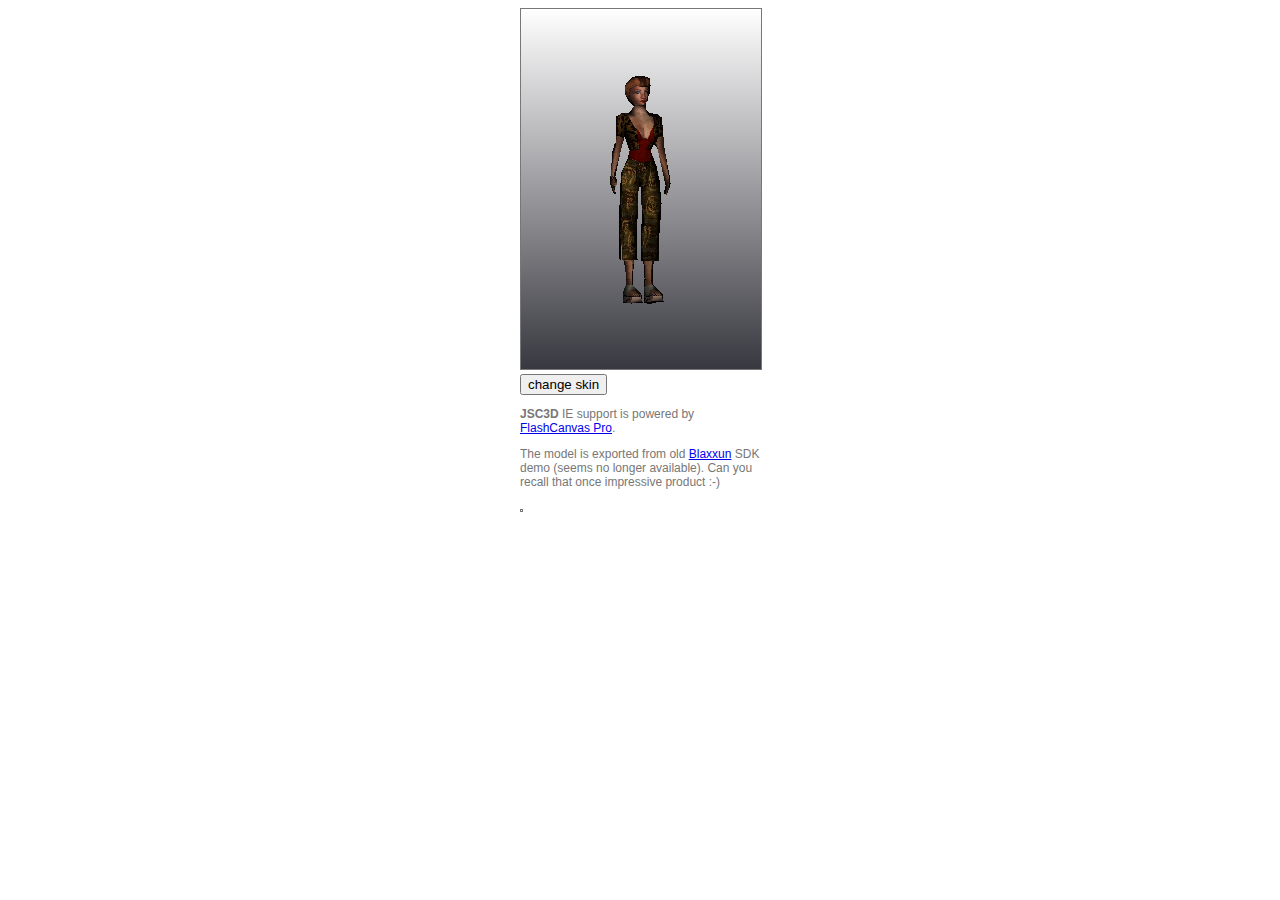
<file: jsc3d/demos/avatar_ie_compatible.html>
<!DOCTYPE HTML>
<HTML>
 <HEAD>
  <TITLE> JSC3D - Avatar Demo </TITLE>
  <!--[if lt IE 9]><script type="text/javascript" src="../external/FlashCanvasPro/bin/flashcanvas.js"></script><![endif]-->
 </HEAD>

 <BODY onload="init()">
	<div style="width:240px; margin:auto; position:relative; font-size: 9pt; color: #777777;">
		<canvas id="cv" style="border: 1px solid;" width="240" height="360" ></canvas>
		<button id="cc" onclick="changeSkin();">change skin</button>
		<p style="font-family:Arial,sans-serif;"><b>JSC3D</b> IE support is powered by <a href="http://flashcanvas.net/">FlashCanvas Pro</a>.</p>
		<p style="font-family:Arial,sans-serif;">The model is exported from old <a href="http://www.blaxxun.com">Blaxxun</a> SDK demo (seems no longer available).  Can you recall that once impressive product :-)</p>
		<canvas id="tex" style="border: 1px solid;" width="1" height="1"></canvas>
	</div>
	<!--[if !IE]><!-->
	 <script type="text/javascript" src="../jsc3d.js"></script>
	<!--<![endif]-->
	<!--[if IE]>
	 <script type="text/javascript" src="../jsc3d_ie.js"></script>
	 <script type="text/javascript">
	  JSC3D.Texture.cv = document.getElementById('tex');
	 </script>
	<![endif]-->
	<script type="text/javascript">
	var canvas = document.getElementById('cv');
	var viewer = new JSC3D.Viewer(canvas);

	var avatar;
	var clothing = [];
	var sel = 0;

	function init() {
		viewer.setParameter('SceneUrl', '');
		viewer.setParameter('InitRotationX', 0);
		viewer.setParameter('InitRotationY', 20);
		viewer.setParameter('InitRotationZ', 0);
		viewer.setParameter('ModelColor', '#CAA618');
		viewer.setParameter('BackgroundColor1', '#FFFFFF');
		viewer.setParameter('BackgroundColor2', '#383840');
		viewer.setParameter('RenderMode', 'texturesmooth');
		viewer.setParameter('Definition', 'standard');
		viewer.init();
		viewer.update();

		avatar = new JSC3D.Mesh;
		avatar.name = 'lili';
		avatar.vertexBuffer = [-0.0055,-0.6549,0.0981,0.0214,-0.788,0.0635,0.0657,-0.6997,0.0816,0.1244,-0.6869,0.0289,0.0592,-0.6392,0.0773,0.0939,-0.6225,0.0259,-0.068,-0.6392,0.0773,-0.0741,-0.6997,0.0816,-0.0327,-0.788,0.0635,-0.1354,-0.6869,0.0289,-0.1035,-0.6225,0.0259,-0.0055,-0.7151,-0.0578,0.0178,-0.6423,-0.0228,0.058,-0.6235,-0.0229,0.0863,-0.6235,-0.0029,-0.0299,-0.6423,-0.0228,-0.0055,-0.6469,-0.0209,-0.098,-0.6235,-0.0029,-0.0646,-0.6235,-0.0229,-0.0923,-0.6578,-0.0325,0.11,-0.6769,-0.0097,-0.0633,-0.6585,-0.0416,-0.1206,-0.6769,-0.0097,0.0835,-0.6578,-0.0325,0.0545,-0.6585,-0.0416,0.0691,-0.5634,-0.0122,-0.0055,-0.5445,-0.0275,0.0761,-0.5634,0.0231,-0.0801,-0.5634,-0.0122,-0.0872,-0.5634,0.0231,0.0496,-0.555,0.0842,0.0924,-0.4827,0.0779,0.0565,-0.4816,0.1124,-0.0055,-0.4661,0.1256,-0.0055,-0.5896,0.0904,-0.0675,-0.4816,0.1124,-0.1035,-0.4827,0.0779,-0.0607,-0.555,0.0842,0.1329,-0.3474,-0.0473,0.1154,-0.366,0.0474,0.0626,-0.3615,-0.0779,-0.0055,-0.246,-0.0655,0.0319,-0.2467,-0.0482,0.0467,-0.2454,-0.0189,0.075,-0.2666,-0.0191,-0.0736,-0.3615,-0.0779,-0.0433,-0.2467,-0.0482,-0.1439,-0.3474,-0.0473,-0.086,-0.2666,-0.0191,-0.1264,-0.366,0.0474,0.0264,-0.2586,0.0369,-0.0055,-0.2663,0.0476,-0.0055,-0.2955,0.0509,0.0428,-0.3049,0.0752,0.0397,-0.2508,0.0176,-0.0055,-0.3648,0.1105,0.1255,-0.3149,0.0418,-0.0378,-0.2586,0.0369,-0.0511,-0.2508,0.0176,-0.0538,-0.3049,0.0752,-0.058,-0.2454,-0.0189,-0.1365,-0.3149,0.0418,-0.0576,-0.4923,0.1321,-0.1162,-0.4418,0.1293,-0.09,-0.4304,0.1555,-0.1078,-0.3769,0.114,-0.1281,-0.4247,0.0927,-0.1071,-0.4836,0.1066,-0.0678,-0.4734,0.1501,-0.0344,-0.4352,0.1324,-0.1015,-0.4703,0.1372,-0.0671,-0.3633,0.119,0.0462,-0.4979,0.1297,0.0969,-0.3769,0.114,0.1053,-0.442,0.1292,0.1171,-0.4247,0.0927,0.0956,-0.4899,0.1038,0.0235,-0.4354,0.1323,0.0568,-0.4736,0.1501,0.0791,-0.4306,0.1554,0.0561,-0.3636,0.119,0.0906,-0.4704,0.1373,-0.0055,-0.2174,-0.0541,0.022,-0.2194,-0.041,-0.033,-0.2194,-0.041,0.0354,-0.2162,0.009,-0.0059,-0.2282,0.0354,-0.0476,-0.2162,0.009,0.012,-0.1822,0.0804,0.0365,-0.1794,0.0627,0.0172,-0.1581,0.0777,-0.0242,-0.1822,0.0804,-0.0059,-0.1814,0.0892,-0.0059,-0.1715,0.0869,-0.0059,-0.1624,0.0862,-0.0249,-0.1581,0.0777,-0.0155,-0.1199,0.0731,-0.0059,-0.1172,0.0823,-0.0059,-0.0848001,0.0858,0.0045,-0.1199,0.0731,-0.0059,-0.1569,0.0992,-0.0486,-0.1794,0.0627,0.0347,-0.1941,0.0378,-0.0481,-0.1941,0.0378,0.0513,-0.1633,0.0047,0.0313,-0.1932,-0.0195,-0.0428,-0.1932,-0.0195,-0.0655,-0.1633,0.0047,0.0202,-0.1244,0.0712,0.0475,-0.1353,0.0562,0.0432,-0.1233,0.0508,-0.0616,-0.1353,0.0562,-0.0562,-0.1233,0.0508,-0.0727,-0.1255,0.0059,-0.032,-0.1244,0.0712,0.0601,-0.1255,0.0059,0.0452,-0.1569,-0.0072,-0.0624,-0.1569,-0.0072,-0.058,-0.0590001,0.0466,-0.0702,-0.0824001,0.0228,-0.041,-0.0539001,0.0585,-0.0059,-0.0492001,0.0681,0.0443,-0.0598001,0.0459,0.0288,-0.0531001,0.0585,0.0564,-0.0824001,0.0228,0.0608,-0.1141,-0.0129,-0.0722,-0.1141,-0.0129,0.059,-0.1255,-0.0245,-0.0701,-0.1255,-0.0245,-0.055,-0.0932001,0.0686,-0.0444,-0.1074,0.0582,-0.0352,-0.1073,0.064,-0.0261,-0.1146,0.0684,-0.0529,-0.1134,0.0527,-0.0403,-0.1142,0.0619,-0.0445,-0.1196,0.0566,-0.0353,-0.1196,0.064,0.0417,-0.0928001,0.0689,0.0327,-0.1074,0.0583,0.0406,-0.113,0.053,0.0245,-0.1073,0.0639,0.0148,-0.1146,0.0683,0.0246,-0.1192,0.0639,0.0286,-0.1142,0.0618,0.0328,-0.1196,0.0567,0.0193,0.0016999,0.0661,-0.006,0.0142999,0.0329,0.0418,-0.0062001,0.0678,0.057,-0.0105001,0.0402,0.0444,0.0033999,0.0348,-0.0309,0.0022999,0.0661,-0.0706,-0.0111001,0.0402,-0.0559,-0.0062001,0.0678,-0.0586,0.0033999,0.0348,-0.006,0.0136999,-0.0142,0.0349,-0.0067001,-0.0572,-0.006,-0.0039001,-0.0666,0.0917,-0.0609001,-0.0172,0.0387,-0.1086,-0.1001,-0.0048,-0.1049,-0.1075,-0.006,-0.0394001,-0.0992,0.0694,-0.1691,-0.0232,0.0718,-0.1703,-0.0561,0.0537,-0.1718,-0.075,-0.0032,-0.1719,-0.0912,-0.0563,-0.1718,-0.075,-0.0517,-0.1086,-0.1001,-0.1052,-0.0614001,-0.0172,-0.084,-0.0185001,-0.0238,-0.089,-0.0497001,-0.066,0.079,-0.1111,-0.0884,0.0688,-0.0179001,-0.0238,0.0496,0.0022999,-0.0172,-0.0632,0.0022999,-0.0172,-0.092,-0.1117,-0.0879,-0.0777,-0.1705,-0.0561,-0.0618,-0.0431001,-0.0895,0.0749,-0.0497001,-0.066,0.0483,-0.0431001,-0.089,-0.0473,-0.0073001,-0.0572,-0.0752,-0.1691,-0.0232,0.0914,-0.1192,-0.0543,-0.1017,-0.1192,-0.0543,0.0096,-0.0709001,0.1019,0.0121,-0.0378001,0.1002,0.0411,-0.0459001,0.0796,0.0441,-0.0204001,0.0764,0.0286,-0.0664001,0.0955,-0.0221,-0.0374001,0.1006,-0.0197,-0.0709001,0.1019,-0.0552,-0.0459001,0.0806,-0.0579,-0.0206001,0.0761,-0.0413,-0.0672001,0.095,0.0129,-0.0128001,0.0889,-0.0263,-0.0128001,0.0889,0.0617,-0.0425001,0.0438,-0.0753,-0.0423001,0.0442,-0.0842,-0.1088,-0.0206,-0.0712,-0.1649,-0.0114,-0.0785,-0.1088,-0.0068,-0.0781,-0.129,-0.03,0.057,-0.1649,-0.0114,0.0709,-0.1088,-0.0206,0.0655,-0.1088,-0.0068,0.0652,-0.129,-0.03,0.0248,-0.203,0.0536,0.0045,-0.2108,0.0798,-0.0059,-0.2184,0.0718,-0.0059,-0.2099,0.0831,-0.0382,-0.203,0.0536,-0.0171,-0.2108,0.0798,-0.0059,-0.1967,0.0827,-0.0224,-0.1925,0.075,0.0102,-0.1925,0.075,-0.0112,-0.1747,-0.0028,-0.0014,-0.1747,-0.0028,-0.0014,-0.1433,-0.0028,-0.113542,-0.381104,0.0183408,-0.185554,-0.364068,0.0389062,-0.206029,-0.537508,0.0173398,-0.158862,-0.539776,0.0168899,-0.152097,-0.518043,-0.038543,-0.192593,-0.362035,-0.0219761,-0.15636,-0.36137,-0.0572854,-0.185884,-0.503572,-0.0390932,-0.184393,-0.298973,0.0279015,-0.187534,-0.302713,-0.0350123,-0.15624,-0.28315,-0.0234104,-0.157485,-0.278058,0.00700361,-0.18374,-0.556511,-0.0447247,-0.209766,-0.757506,0.00487668,-0.232735,-0.753742,0.0328059,-0.225703,-0.753108,0.0251504,-0.219441,-0.758044,-0.00637972,-0.246102,-0.753428,0.0181644,-0.211969,-0.561386,-0.0268736,-0.241031,-0.752239,0.00676879,-0.219384,-0.781921,0.0608208,-0.228752,-0.846445,0.0495931,-0.22779,-0.825915,-0.00647103,-0.219229,-0.893562,0.02926,-0.214168,-0.892559,0.0027354,-0.222085,-0.825686,0.0677498,-0.229298,-0.840825,0.0619665,-0.251341,-0.810645,0.0222334,-0.230551,-0.880262,0.0272394,-0.224513,-0.884425,0.048023,-0.165438,-0.527177,-0.0469058,-0.201671,-0.542519,-0.0332484,-0.19795,-0.522031,-0.0349942,-0.169516,-0.542861,-0.0484708,0.097137,-0.389024,0.0165467,0.167648,-0.371178,0.0409038,0.145489,-0.546786,0.0145642,0.192558,-0.543658,0.0172428,0.140933,-0.523799,-0.0409467,0.177649,-0.367478,-0.0192547,0.174421,-0.508704,-0.0395443,0.14308,-0.366564,-0.0564659,0.169185,-0.307452,-0.0335262,0.164925,-0.305001,0.0293971,0.13714,-0.289045,-0.0223542,0.138028,-0.284175,0.008352,0.174578,-0.561216,-0.0518573,0.21238,-0.762153,-0.0167783,0.202116,-0.76207,-0.0057757,0.22371,-0.758519,0.0232299,0.217042,-0.757836,0.0152604,0.237753,-0.75762,0.00926047,0.23321,-0.756259,-0.00233698,0.202084,-0.565969,-0.0327138,0.219305,-0.830507,-0.0187648,0.209433,-0.787387,0.0488926,0.217846,-0.855663,0.0370502,0.20437,-0.897157,-0.011012,0.208576,-0.898532,0.0156391,0.2134,-0.889759,0.0346973,0.21821,-0.848742,0.0494919,0.24216,-0.816037,0.0108999,0.220159,-0.885384,0.014181,0.211388,-0.83431,0.0552535,0.160961,-0.547584,-0.0552588,0.188393,-0.526535,-0.0399164,0.156461,-0.53203,-0.0534555,0.192387,-0.546994,-0.0385871,-0.127605,-0.971234,0.0756116,-0.156996,-0.79509,0.0235496,-0.160612,-0.975997,0.0288817,-0.0548097,-0.966783,0.0810182,-0.0140315,-0.83982,-0.00780554,-0.0225085,-0.978694,-0.0188913,-0.152278,-1.09388,0.0206029,-0.0308847,-1.08829,0.0190701,-0.104486,-1.0983,0.0537812,-0.0343958,-1.11838,-0.0744414,-0.0761409,-0.972275,-0.0643051,-0.093865,-0.854442,-0.0643385,-0.155548,-0.97907,-0.0208685,-0.148832,-0.812298,-0.0260359,-0.146484,-1.12056,-0.0713738,-0.0931287,-0.714649,-0.0824816,-0.104714,-0.764808,-0.0992393,-0.0884539,-0.833496,-0.0888331,-0.0543896,-0.780379,-0.100616,-0.0490585,-0.72625,-0.0867862,-0.147781,-0.749564,-0.0224524,-0.00436243,-0.798247,-0.0548284,-0.0815667,-1.40945,0.0208519,-0.0116716,-1.4056,-0.0285053,-0.024744,-1.1943,-0.0160783,-0.0283234,-1.40266,-0.118366,-0.148678,-1.19503,-0.0125607,-0.132225,-1.40909,-0.0261919,-0.106337,-1.20241,0.0418179,-0.116886,-1.40498,-0.122899,-0.0920129,-1.55336,-0.0487684,-0.0676487,-1.54638,-0.016769,-0.121134,-1.18179,-0.0166479,-0.0745256,-1.33234,0.015079,-0.0433421,-1.55148,-0.0516764,-0.0309242,-1.32958,-0.0253249,-0.04459,-1.3276,-0.0875011,-0.105164,-1.32914,-0.0919908,-0.0801135,-1.54425,-0.0822409,-0.049504,-1.54392,-0.0864175,-0.0350594,-1.73202,-0.0497274,-0.110228,-1.73397,-0.0541396,-0.0708095,-1.7301,-0.126827,-0.0354338,-1.66723,-0.0820905,-0.0321391,-1.68534,-0.00612192,-0.0363316,-1.72982,-0.108587,-0.107605,-1.66928,-0.0818014,-0.0904616,-1.66217,-0.105941,-0.0997044,-1.73144,-0.112981,-0.0561752,-1.6612,-0.105888,-0.106401,-1.68773,-0.00624717,-0.0423839,-1.59364,-0.0979106,-0.0393313,-1.60826,-0.0586361,-0.0999108,-1.60315,-0.0510646,-0.0797912,-1.5942,-0.0926452,-0.0652807,-1.59874,-0.0122532,-0.0990436,-1.6383,0.0289586,-0.0468894,-1.63624,0.034565,-0.0986343,-1.68924,0.110383,-0.11186,-1.68416,0.0958597,-0.114003,-1.7401,0.106842,-0.0247433,-1.73795,0.116572,-0.0439365,-1.68875,0.116932,-0.0268195,-1.68118,0.101816,-0.0345775,-1.66522,0.105422,-0.088276,-1.66571,0.0995738,-0.150653,-1.15061,0.00243627,-0.105075,-1.16929,0.0458791,-0.0296007,-1.1472,0.00262187,-0.104903,-1.1367,0.0524217,0.0247419,-1.08864,0.0488095,0.047091,-0.962215,0.100658,0.0148525,-0.982587,0.00213665,0.1469,-0.794427,0.0291876,0.119928,-0.966148,0.0954092,0.152903,-0.974248,0.0491178,0.00407443,-0.843386,0.00198471,0.146101,-1.09251,0.0505222,0.0984362,-1.09484,0.0840933,0.0284642,-1.12614,-0.0418738,0.147881,-0.981397,-0.000105894,0.0682066,-0.979168,-0.0438091,0.0844816,-0.861506,-0.0534232,0.138866,-0.815689,-0.0187195,0.140477,-1.12661,-0.0389787,0.136927,-0.751262,-0.0214596,0.082095,-0.719161,-0.0828897,0.0938904,-0.76988,-0.0975165,0.0437657,-0.785917,-0.0982016,0.0380971,-0.731211,-0.08667,0.0780845,-0.838195,-0.0844194,0.0195252,-1.19721,0.0224669,0.0155017,-1.40917,0.0270937,0.0856385,-1.4081,0.0764886,0.0324369,-1.41329,-0.062662,0.137195,-1.41091,0.0294147,0.143865,-1.19605,0.0256563,0.101731,-1.19955,0.0805812,0.121313,-1.41483,-0.0672599,0.116941,-1.18355,0.020593,0.0674483,-1.54761,0.0501137,0.091839,-1.55684,0.0187099,0.0715764,-1.33162,0.0645314,0.0271631,-1.33269,0.0241696,0.0431421,-1.55582,0.0158061,0.0409794,-1.33558,-0.0380044,0.102659,-1.33671,-0.0425405,0.0793551,-1.55061,-0.015353,0.0491358,-1.55103,-0.0194503,0.0395637,-1.61303,0.0134733,0.0422468,-1.60159,-0.0268635,0.0367947,-1.67375,-0.00512582,0.0800684,-1.60124,-0.0216845,0.100386,-1.60654,0.0204231,0.108887,-1.67483,-0.00489004,0.0574084,-1.6694,-0.0293956,0.0917043,-1.66993,-0.0294735,0.065377,-1.59945,0.0588564,0.100137,-1.63512,0.103029,0.0350889,-1.68562,0.0720609,0.0475719,-1.63328,0.108609,0.107674,-1.68712,0.0719131,0.0744063,-1.73949,-0.0447468,0.114015,-1.73697,0.027896,0.0389361,-1.73564,0.0323627,0.0399636,-1.73819,-0.0264853,0.103344,-1.73934,-0.0309254,0.0466709,-1.67899,0.195056,0.0910694,-1.65688,0.175658,0.0361808,-1.65659,0.181612,0.0302259,-1.67291,0.179329,0.117786,-1.6753,0.173369,0.100158,-1.67929,0.188407,0.118286,-1.7301,0.188838,0.0289246,-1.72832,0.198732,0.100041,-1.16633,0.0819595,0.145285,-1.15054,0.0370063,0.0241995,-1.14869,0.0372815,0.0994533,-1.13332,0.0858459];
		avatar.indexBuffer = [0,1,2,-1,2,3,4,-1,2,4,0,-1,3,5,4,-1,0,6,7,-1,0,7,8,-1,6,9,7,-1,6,10,9,-1,11,12,13,-1,5,3,14,-1,15,16,11,-1,17,18,19,-1,17,9,10,-1,14,3,20,-1,18,15,11,-1,11,16,12,-1,8,1,0,-1,21,18,11,-1,22,9,17,-1,19,22,17,-1,19,18,21,-1,14,20,23,-1,23,13,14,-1,11,13,24,-1,24,13,23,-1,25,13,12,-1,12,16,26,-1,27,5,25,-1,14,13,25,-1,26,16,15,-1,28,26,15,-1,28,10,29,-1,28,17,10,-1,30,31,32,-1,33,34,30,-1,27,31,30,-1,34,0,4,-1,4,5,30,-1,30,5,27,-1,4,30,34,-1,30,32,33,-1,35,36,37,-1,33,35,37,-1,37,36,29,-1,6,0,34,-1,37,10,6,-1,29,10,37,-1,34,37,6,-1,37,34,33,-1,5,14,25,-1,12,26,25,-1,15,18,28,-1,28,18,17,-1,25,38,27,-1,27,38,39,-1,39,31,27,-1,40,26,41,-1,42,43,44,-1,40,44,38,-1,40,41,42,-1,38,25,40,-1,26,40,25,-1,41,26,45,-1,46,41,45,-1,47,48,45,-1,45,48,46,-1,29,47,28,-1,49,47,29,-1,45,28,47,-1,28,45,26,-1,50,51,52,-1,53,54,50,-1,53,52,55,-1,53,56,44,-1,43,54,44,-1,44,54,53,-1,29,36,49,-1,57,58,59,-1,59,52,57,-1,55,52,59,-1,59,58,48,-1,48,58,60,-1,48,61,59,-1,42,44,40,-1,48,60,46,-1,50,52,53,-1,52,51,57,-1,62,36,35,-1,63,64,65,-1,66,36,67,-1,66,49,36,-1,66,65,61,-1,65,59,61,-1,68,62,69,-1,62,70,67,-1,33,69,62,-1,55,71,69,-1,33,55,69,-1,71,65,64,-1,64,69,71,-1,71,59,65,-1,59,71,55,-1,61,49,66,-1,33,62,35,-1,66,67,63,-1,62,67,36,-1,66,63,65,-1,63,70,64,-1,68,64,70,-1,63,67,70,-1,64,68,69,-1,62,68,70,-1,32,31,72,-1,73,74,75,-1,76,31,75,-1,31,39,75,-1,56,73,75,-1,56,53,73,-1,77,78,79,-1,76,78,72,-1,72,77,33,-1,77,80,55,-1,77,55,33,-1,79,73,80,-1,80,77,79,-1,73,53,80,-1,55,80,53,-1,75,39,56,-1,32,72,33,-1,81,76,75,-1,31,76,72,-1,77,72,78,-1,81,79,78,-1,79,81,74,-1,76,81,78,-1,73,79,74,-1,74,81,75,-1,41,82,83,-1,83,42,41,-1,46,60,84,-1,84,82,41,-1,43,83,85,-1,54,85,50,-1,86,51,50,-1,85,54,43,-1,87,84,60,-1,57,51,86,-1,86,87,57,-1,60,58,87,-1,50,85,86,-1,57,87,58,-1,41,46,84,-1,83,43,42,-1,88,89,90,-1,91,92,93,-1,93,94,95,-1,93,92,88,-1,96,97,98,-1,99,97,90,-1,100,94,90,-1,97,100,90,-1,95,94,100,-1,95,100,97,-1,98,97,99,-1,95,97,96,-1,88,90,93,-1,95,101,91,-1,93,95,91,-1,90,94,93,-1,104,102,85,-1,104,85,105,-1,106,84,87,-1,87,103,107,-1,104,89,102,-1,108,109,110,-1,103,101,107,-1,111,112,113,-1,95,114,111,-1,115,110,109,-1,113,107,111,-1,109,89,104,-1,111,101,95,-1,90,89,109,-1,114,95,96,-1,99,90,108,-1,109,108,90,-1,109,104,115,-1,107,101,111,-1,112,111,114,-1,85,83,105,-1,106,87,107,-1,105,116,104,-1,107,117,106,-1,118,119,129,-1,129,130,131,-1,120,118,129,-1,132,98,131,-1,131,98,129,-1,133,130,129,-1,113,133,129,-1,134,135,136,-1,131,134,136,-1,131,130,134,-1,136,132,131,-1,130,133,135,-1,135,134,130,-1,129,119,113,-1,129,98,120,-1,132,96,98,-1,135,133,112,-1,136,135,114,-1,112,133,113,-1,132,136,114,-1,114,135,112,-1,96,132,114,-1,98,121,120,-1,137,122,123,-1,137,138,139,-1,115,124,137,-1,140,137,98,-1,140,138,137,-1,137,139,115,-1,140,141,142,-1,142,143,140,-1,138,143,144,-1,144,139,138,-1,143,138,140,-1,142,144,143,-1,98,141,140,-1,137,124,122,-1,98,99,141,-1,108,142,141,-1,108,141,99,-1,115,139,110,-1,110,139,144,-1,110,144,108,-1,144,142,108,-1,123,121,98,-1,123,98,137,-1,147,186,148,-1,149,146,145,-1,193,186,147,-1,145,150,194,-1,150,145,146,-1,196,151,167,-1,152,153,151,-1,150,146,153,-1,150,152,191,-1,186,185,195,-1,148,149,147,-1,145,147,149,-1,147,145,193,-1,194,193,145,-1,151,196,191,-1,153,152,150,-1,191,194,150,-1,154,146,149,-1,155,156,154,-1,157,148,195,-1,158,159,160,-1,181,161,162,-1,83,82,164,-1,164,165,166,-1,166,159,164,-1,167,168,169,-1,168,151,153,-1,160,159,166,-1,148,171,149,-1,157,171,148,-1,149,171,172,-1,153,146,154,-1,151,168,167,-1,153,154,173,-1,84,165,164,-1,83,162,161,-1,164,163,83,-1,163,158,170,-1,174,165,175,-1,176,166,174,-1,171,177,178,-1,179,168,173,-1,175,165,84,-1,174,169,176,-1,168,179,176,-1,160,178,158,-1,156,160,176,-1,178,160,156,-1,174,166,165,-1,166,176,160,-1,178,177,170,-1,158,163,164,-1,179,156,176,-1,177,171,157,-1,170,158,178,-1,181,170,177,-1,178,155,171,-1,83,163,162,-1,180,175,84,-1,154,156,179,-1,176,169,168,-1,155,154,172,-1,178,156,155,-1,84,106,180,-1,175,182,174,-1,161,105,83,-1,162,163,170,-1,173,154,179,-1,173,168,153,-1,172,171,155,-1,172,154,149,-1,169,174,182,-1,182,167,169,-1,157,181,177,-1,170,181,162,-1,175,180,182,-1,164,159,158,-1,164,82,84,-1,187,185,184,-1,184,188,189,-1,188,184,193,-1,190,191,196,-1,188,194,191,-1,188,190,192,-1,195,148,186,-1,184,185,186,-1,184,183,187,-1,189,183,184,-1,191,190,188,-1,192,189,188,-1,186,193,184,-1,188,193,194,-1,127,181,157,-1,167,182,128,-1,127,161,181,-1,182,180,128,-1,187,122,185,-1,123,187,183,-1,123,122,187,-1,183,189,121,-1,189,192,120,-1,192,118,120,-1,122,124,157,-1,183,121,123,-1,190,118,192,-1,120,121,189,-1,122,157,195,-1,127,116,161,-1,119,167,126,-1,125,157,124,-1,167,128,126,-1,167,119,118,-1,106,117,180,-1,161,116,105,-1,125,127,157,-1,180,117,128,-1,115,125,124,-1,126,113,119,-1,195,185,122,-1,191,152,151,-1,118,190,196,-1,196,167,118,-1,199,197,200,-1,128,197,126,-1,107,198,117,-1,200,198,199,-1,198,107,113,-1,117,198,128,-1,126,199,113,-1,199,198,113,-1,126,197,199,-1,200,197,128,-1,198,200,128,-1,115,104,201,-1,127,202,204,-1,127,201,116,-1,203,202,125,-1,115,201,203,-1,116,201,104,-1,125,202,127,-1,115,203,125,-1,203,201,204,-1,204,202,203,-1,127,204,201,-1,85,102,205,-1,89,205,102,-1,85,205,206,-1,207,206,208,-1,207,86,85,-1,209,103,87,-1,87,207,210,-1,210,209,87,-1,87,86,207,-1,211,208,206,-1,206,205,89,-1,91,101,212,-1,211,92,91,-1,103,209,101,-1,206,207,85,-1,206,89,213,-1,208,210,207,-1,101,209,210,-1,88,92,211,-1,212,210,211,-1,88,211,213,-1,210,208,211,-1,213,89,88,-1,213,211,206,-1,212,101,210,-1,91,212,211,-1,214,215,216,-1,47,49,217,-1,217,49,61,-1,61,218,217,-1,219,220,218,-1,217,218,220,-1,220,221,217,-1,217,221,47,-1,222,223,224,-1,224,219,222,-1,224,223,47,-1,47,221,224,-1,218,222,219,-1,222,218,225,-1,226,223,222,-1,47,223,226,-1,61,225,218,-1,47,227,48,-1,227,226,225,-1,228,225,61,-1,47,226,227,-1,48,227,228,-1,228,227,225,-1,48,228,61,-1,222,225,226,-1,229,220,230,-1,231,232,220,-1,230,233,229,-1,219,234,231,-1,235,236,234,-1,235,233,236,-1,233,235,229,-1,220,232,230,-1,220,219,231,-1,234,219,235,-1,237,238,239,-1,239,233,230,-1,237,232,231,-1,239,238,240,-1,240,241,239,-1,242,243,238,-1,242,237,234,-1,244,243,236,-1,233,239,244,-1,244,236,233,-1,236,243,242,-1,244,241,245,-1,246,238,244,-1,244,239,241,-1,243,244,238,-1,237,231,234,-1,239,230,232,-1,232,237,239,-1,242,234,236,-1,237,242,238,-1,245,240,246,-1,244,245,246,-1,245,241,240,-1,238,246,240,-1,247,221,220,-1,248,235,219,-1,224,221,247,-1,249,224,247,-1,224,249,219,-1,248,249,250,-1,250,247,220,-1,250,229,248,-1,249,248,219,-1,229,235,248,-1,247,250,249,-1,229,250,220,-1,251,39,38,-1,251,252,56,-1,251,56,39,-1,252,253,254,-1,253,252,251,-1,38,255,251,-1,251,255,253,-1,254,256,252,-1,257,258,256,-1,257,255,38,-1,38,258,257,-1,256,254,257,-1,259,260,256,-1,256,258,259,-1,259,258,38,-1,252,260,56,-1,261,259,38,-1,260,261,262,-1,56,262,44,-1,44,261,38,-1,260,259,261,-1,262,261,44,-1,56,260,262,-1,260,252,256,-1,263,264,265,-1,254,253,266,-1,267,266,253,-1,268,269,270,-1,270,254,268,-1,269,264,270,-1,263,270,264,-1,265,253,263,-1,266,268,254,-1,265,267,253,-1,271,272,267,-1,271,273,272,-1,265,264,271,-1,271,274,275,-1,275,276,273,-1,268,266,272,-1,278,269,268,-1,278,271,264,-1,264,269,278,-1,278,268,280,-1,275,274,279,-1,278,273,276,-1,274,271,278,-1,273,278,277,-1,267,265,271,-1,266,267,272,-1,280,277,278,-1,268,272,280,-1,273,280,272,-1,273,277,280,-1,279,274,278,-1,276,279,278,-1,276,275,279,-1,275,273,271,-1,253,281,263,-1,254,282,257,-1,283,255,257,-1,284,270,263,-1,254,284,282,-1,282,281,283,-1,283,257,282,-1,253,255,283,-1,253,283,281,-1,281,282,284,-1,284,263,281,-1,254,270,284,-1,285,7,286,-1,286,287,285,-1,288,8,7,-1,7,285,288,-1,289,288,290,-1,285,287,291,-1,290,288,292,-1,293,285,291,-1,292,288,293,-1,294,290,292,-1,9,286,7,-1,288,285,293,-1,289,290,295,-1,296,295,297,-1,287,286,298,-1,298,297,287,-1,299,297,295,-1,295,294,299,-1,287,297,299,-1,289,295,296,-1,296,297,298,-1,299,291,287,-1,295,290,294,-1,288,289,8,-1,19,300,22,-1,301,302,298,-1,303,301,304,-1,21,304,300,-1,305,300,301,-1,302,303,306,-1,304,11,303,-1,305,9,22,-1,305,298,286,-1,298,305,301,-1,296,298,302,-1,306,289,302,-1,289,296,302,-1,286,9,305,-1,301,300,304,-1,306,303,11,-1,302,301,303,-1,22,300,305,-1,300,19,21,-1,304,21,11,-1,307,308,309,-1,310,294,309,-1,309,308,310,-1,311,312,307,-1,309,313,307,-1,307,313,311,-1,294,310,314,-1,299,294,314,-1,311,299,314,-1,315,316,317,-1,318,317,316,-1,316,319,320,-1,320,318,316,-1,321,320,319,-1,315,317,322,-1,322,321,323,-1,322,323,315,-1,324,323,321,-1,319,324,321,-1,325,326,327,-1,325,328,329,-1,328,325,330,-1,331,332,333,-1,327,330,325,-1,333,326,331,-1,332,327,333,-1,327,332,334,-1,334,330,327,-1,326,333,327,-1,335,331,326,-1,330,334,328,-1,328,336,337,-1,331,338,339,-1,339,334,332,-1,334,339,336,-1,332,331,339,-1,336,328,334,-1,315,340,316,-1,340,337,319,-1,319,337,336,-1,336,339,323,-1,339,338,315,-1,316,340,319,-1,336,324,319,-1,324,336,323,-1,315,323,339,-1,338,340,315,-1,341,340,338,-1,342,329,337,-1,329,328,337,-1,337,340,342,-1,338,331,335,-1,338,335,341,-1,342,340,341,-1,343,344,345,-1,345,346,347,-1,325,346,345,-1,348,346,325,-1,326,345,344,-1,329,348,325,-1,326,344,335,-1,345,347,343,-1,326,325,345,-1,346,348,347,-1,347,348,349,-1,349,348,329,-1,350,342,341,-1,342,349,329,-1,335,344,341,-1,350,344,343,-1,342,350,349,-1,349,350,347,-1,341,344,350,-1,347,350,343,-1,351,311,313,-1,352,313,353,-1,353,309,294,-1,354,293,291,-1,353,292,354,-1,299,351,291,-1,354,352,353,-1,351,352,354,-1,292,353,294,-1,313,309,353,-1,351,313,352,-1,299,311,351,-1,354,291,351,-1,292,293,354,-1,355,356,357,-1,358,2,359,-1,359,360,358,-1,1,361,356,-1,356,359,2,-1,357,356,361,-1,362,360,359,-1,362,359,363,-1,363,356,355,-1,355,357,364,-1,2,358,3,-1,363,359,356,-1,365,366,367,-1,368,358,360,-1,360,365,368,-1,364,357,366,-1,366,365,369,-1,369,364,366,-1,369,365,360,-1,367,366,361,-1,366,357,361,-1,368,365,367,-1,360,362,369,-1,2,1,356,-1,370,371,20,-1,372,370,368,-1,11,373,306,-1,11,24,374,-1,372,371,370,-1,375,367,361,-1,374,371,372,-1,370,3,358,-1,368,375,372,-1,375,368,367,-1,373,372,375,-1,358,368,370,-1,306,373,375,-1,24,23,371,-1,374,372,373,-1,373,11,374,-1,375,361,306,-1,289,306,361,-1,20,3,370,-1,374,24,371,-1,20,371,23,-1,376,377,378,-1,376,364,379,-1,379,377,376,-1,378,380,381,-1,378,382,376,-1,381,382,378,-1,383,379,364,-1,383,364,369,-1,383,369,381,-1,384,385,386,-1,385,384,387,-1,385,387,388,-1,388,389,385,-1,389,388,390,-1,391,384,386,-1,392,390,391,-1,386,392,391,-1,390,393,389,-1,390,392,393,-1,394,395,396,-1,397,398,399,-1,400,396,395,-1,397,399,401,-1,395,397,400,-1,401,400,397,-1,385,402,386,-1,389,394,402,-1,395,394,389,-1,386,402,398,-1,392,397,395,-1,389,402,385,-1,389,393,395,-1,392,395,393,-1,397,392,386,-1,386,398,397,-1,398,402,403,-1,394,404,405,-1,394,396,404,-1,405,402,394,-1,406,399,398,-1,403,406,398,-1,403,402,405,-1,407,408,409,-1,404,396,409,-1,410,409,396,-1,411,401,399,-1,409,410,407,-1,399,408,411,-1,411,407,401,-1,400,401,407,-1,407,410,400,-1,407,411,408,-1,408,399,406,-1,396,400,410,-1,412,413,414,-1,404,415,414,-1,403,405,413,-1,404,414,405,-1,413,416,403,-1,403,416,406,-1,414,413,405,-1,414,415,412,-1,417,416,413,-1,417,413,412,-1,418,416,417,-1,408,418,419,-1,409,419,415,-1,416,418,408,-1,409,415,404,-1,406,416,408,-1,417,412,419,-1,419,409,408,-1,419,418,417,-1,412,415,419,-1,420,382,421,-1,422,376,382,-1,364,422,355,-1,421,362,423,-1,423,363,355,-1,421,381,369,-1,423,420,421,-1,422,420,423,-1,422,382,420,-1,364,376,422,-1,382,381,421,-1,362,421,369,-1,423,355,422,-1,362,363,423,-1,289,361,1,-1,1,8,289,-1];
		avatar.texCoordBuffer = [0.625, 0.0039, 0.6465, 0.0459, 0.6982, 0.0225, 0.7354, 0.0244, 0.6953, 0.001, 0.7256, 0.001, 0.5576, 0.001, 0.5586, 0.0234, 0.6064, 0.0469, 0.5137, 0.0244, 0.5225, 0.001, 0.3799, 0.7705, 0.3506, 0.752, 0.3203, 0.752, 0.2734, 0.7529, 0.2637, 0.7744, 0.2891, 0.752, 0.3994, 0.7529, 0.377, 0.752, 0.4609, 0.7529, 0.4463, 0.752, 0.4512, 0.7588, 0.4844, 0.7744, 0.4785, 0.7529, 0.2793, 0.7715, 0.4355, 0.7598, 0.4629, 0.7676, 0.2988, 0.7598, 0.3281, 0.7588, 0.0576, 0.2041, 0.0674, 0.2471, 0.1094, 0.249, 0.1309, 0.248, 0.125, 0.1885, 0.0449, 0.2031, 0.0264, 0.248, 0.0469, 0.249, 0.1494, 0.248, 0.1934, 0.2012, 0.2256, 0.248, 0.2139, 0.1982, 0.209, 0.2471, 0.1797, 0.4463, 0.2061, 0.3828, 0.1758, 0.3867, 0.1221, 0.376, 0.1221, 0.4648, 0.207, 0.4561, 0.125, 0.499, 0.1865, 0.499, 0.2188, 0.5, 0.0742, 0.3857, 0.043, 0.3848, 0.0625, 0.4443, 0.0361, 0.4453, 0.0576, 0.5, 0.0205, 0.5, 0.1904, 0.2471, 0.0381, 0.0811, 0.0264, 0.1006, 0.2236, 0.3457, 0.083, 0.083, 0.124, 0.0186, 0.1035, 0.0166, 0.0938, 0.0127, 0.082, 0.0225, 0.1758, 0.083, 0.1445, 0.0156, 0.2148, 0.0771, 0.165, 0.0215, 0.2275, 0.0996, 0.1445, 0.2656, 0.123, 0.2666, 0.123, 0.2979, 0.1553, 0.3057, 0.1406, 0.2715, 0.123, 0.3369, 0.2178, 0.3086, 0.1787, 0.2783, 0.1582, 0.2656, 0.0225, 0.3359, 0.1016, 0.2705, 0.1035, 0.2705, 0.0908, 0.3066, 0.0723, 0.2754, 0.0908, 0.2656, 0.0352, 0.3027, 0.1563, 0.0127, 0.0791, 0.376, 0.04, 0.3623, 0.0547, 0.3574, 0.0547, 0.3301, 0.0361, 0.3584, 0.0439, 0.376, 0.0762, 0.3721, 0.0977, 0.3545, 0.0518, 0.373, 0.0811, 0.3301, 0.165, 0.376, 0.1982, 0.3389, 0.2051, 0.3633, 0.2158, 0.3613, 0.2041, 0.376, 0.1523, 0.3604, 0.1719, 0.3711, 0.1953, 0.3604, 0.1738, 0.333, 0.2012, 0.374, 0.127, 0.0029, 0.0957, 0.002, 0.1563, 0.0039, 0.1553, 0.2529, 0.1367, 0.252, 0.124, 0.252, 0.1055, 0.2529, 0.0918, 0.2529, 0.1504, 0.6777, 0.1797, 0.6729, 0.1563, 0.6504, 0.1084, 0.6797, 0.1289, 0.6787, 0.1299, 0.668, 0.1289, 0.6572, 0.0986, 0.6484, 0.1123, 0.5996, 0.1289, 0.6035, 0.1289, 0.5635, 0.1396, 0.6016, 0.1289, 0.6504, 0.0752, 0.6758, 0.2285, 0.6426, 0.1953, 0.6992, 0.208, 0.748, 0.2236, 0.6826, 0.0273, 0.6924, 0.0137, 0.748, 0.041, 0.748, 0.0664, 0.6953, 0.0313, 0.6406, 0.1631, 0.6143, 0.1943, 0.623, 0.1875, 0.6113, 0.0615, 0.627, 0.0635, 0.6113, 0.041, 0.5898, 0.0918, 0.6143, 0.2168, 0.584, 0.2275, 0.75, 0.2393, 0.6426, 0.0186, 0.6367, 0.0586, 0.5215, 0.0313, 0.5508, 0.0674, 0.5674, 0.0762, 0.5898, 0.0908, 0.5908, 0.0859, 0.5088, 0.0986, 0.5957, 0.0664, 0.5957, 0.082, 0.5967, 0.0742, 0.6016, 0.0889, 0.6016, 0.126, 0.5029, 0.1904, 0.5645, 0.1924, 0.5205, 0.1641, 0.5088, 0.1787, 0.5908, 0.1885, 0.5957, 0.2217, 0.5605, 0.1631, 0.5908, 0.1543, 0.5986, 0.165, 0.6035, 0.1699, 0.5947, 0.1777, 0.6025, 0.2031, 0.7666, 0.1982, 0.7803, 0.2168, 0.7842, 0.2119, 0.7695, 0.1191, 0.7725, 0.165, 0.751, 0.1543, 0.7676, 0.1074, 0.7891, 0.0967, 0.7686, 0.04, 0.8154, 0.0469, 0.7656, 0.0107, 0.8379, 0.0586, 0.7705, 0.0693, 0.7715, 0.0508, 0.7852, 0.1973, 0.8135, 0.2197, 0.8203, 0.123, 0.7979, 0.1641, 0.7812, 0.1221, 0.7842, 0.2422, 0.8496, 0.168, 0.9287, 0.123, 0.9199, 0.1221, 0.8301, 0.2461, 0.9131, 0.2256, 0.9697, 0.2285, 0.9824, 0.0713, 0.9932, 0.1201, 0.9893, 0.1211, 0.9932, 0.0596, 0.9893, 0.085, 0.9248, 0.0459, 0.8232, 0.043, 0.8477, 0.2041, 0.8027, 0.1797, 0.7725, 0.0752, 0.7969, 0.1807, 0.9814, 0.2129, 0.9873, 0.2188, 0.916, 0.0459, 0.9297, 0.0254, 0.9717, 0.0879, 0.8262, 0.1982, 0.8379, 0.168, 0.8223, 0.0928, 0.7979, 0.0361, 0.9697, 0.0762, 0.9951, 0.0049, 0.9307, 0.1768, 0.9951, 0.1836, 0.8291, 0.1572, 0.7939, 0.0996, 0.7979, 0.1094, 0.8418, 0.0557, 0.8125, 0.0879, 0.8291, 0.1514, 0.8369, 0.208, 0.9238, 0.0469, 0.9277, 0.1924, 0.8398, 0.1816, 0.8291, 0.126, 0.833, 0.0781, 0.8301, 0.0596, 0.8369, 0.207, 0.8809, 0.1953, 0.9561, 0.0469, 0.8789, 0.0469, 0.9141, 0.21, 0.9131, 0.0498, 0.957, 0.2197, 0.9072, 0.0313, 0.9141, 0.0244, 0.5596, 0.0107, 0.5615, 0.0107, 0.6006, 0.0049, 0.6006, 0.0088, 0.5566, 0.0166, 0.6396, 0.2373, 0.6377, 0.248, 0.5908, 0.2432, 0.5674, 0.2428, 0.5986, 0.2295, 0.5625, 0.2451, 0.5654, 0.1787, 0.708, 0.1504, 0.7119, 0.1309, 0.7256, 0.1299, 0.7129, 0.1309, 0.7471, 0.0918, 0.7041, 0.1104, 0.7129, 0.1289, 0.6963, 0.1162, 0.6982, 0.1543, 0.6904, 0.2334, 0.7334, 0.2334, 0.5166, 0.2305, 0.0801, 0.0176, 0.3252, 0.0029, 0.2842, 0.4404, 0.0244, 0.4434, 0.04, 0.4971, 0.0078, 0.4971, 0.043, 0.4531, 0.0566, 0.4971, 0.0547, 0.3018, 0.207, 0.3008, 0.2187, 0.3457, 0.2266, 0.3564, 0.209, 0.3027, 0.2402, 0.3447, 0.2441, 0.3018, 0.1963, 0.2432, 0.042, 0.2432, 0.0332, 0.2168, 0.0303, 0.2168, 0.0439, 0.2373, 0.0625, 0.0234, 0.2812, 0.1953, 0.0332, 0.043, 0.2773, 0.1973, 0.0264, 0.4277, 0.0576, 0.4395, 0.04, 0.3613, 0.0391, 0.3682, 0.0156, 0.3643, 0.0254, 0.3643, 0.0479, 0.4326, 0.2187, 0.4307, 0.2021, 0.3662, 0.2236, 0.4346, 0.2187, 0.4326, 0.2363, 0.3701, 0.2451, 0.3525, 0.0059, 0.3311, 0.0117, 0.3496, 0.0518, 0.3154, 0.0293, 0.3223, 0.0498, 0.3389, 0.0029, 0.3281, 0.0049, 0.4648, 0.1914, 0.4512, 0.1924, 0.4629, 0.2129, 0.4727, 0.1924, 0.4648, 0.2402, 0.4346, 0.209, 0.4795, 0.2383, 0.4756, 0.2148, 0.4814, 0.1992, 0.4736, 0.1992, 0.4307, 0.2031, 0.4834, 0.2139, 0.3174, 0.0146, 0.4453, 0.0566, 0.3613, 0.2275, 0.3535, 0.2451, 0.3545, 0.2275, 0.3623, 0.2441, 0.4365, 0.0566, 0.0107, 0.0791, 0.2383, 0.3281, 0.2461, 0.2871, 0.3018, 0.0752, 0.3623, 0.1035, 0.3643, 0.0898, 0.3018, 0.1055, 0.3008, 0.1201, 0.3555, 0.1211, 0.4453, 0.1504, 0.4961, 0.1455, 0.4971, 0.1367, 0.4541, 0.166, 0.4971, 0.1621, 0.4551, 0.1846, 0.4961, 0.1836, 0.0322, 0.0459, 0.0313, 0.0352, 0.0078, 0.0488, 0.0166, 0.0674, 0.2197, 0.2852, 0.0654, 0.0361, 0.0625, 0.0273, 0.2012, 0.2812, 0.0078, 0.0381, 0.3789, 0.123, 0.4365, 0.1162, 0.4316, 0.1064, 0.3604, 0.1064, 0.4336, 0.0781, 0.4316, 0.0889, 0.3633, 0.1475, 0.3623, 0.1602, 0.4307, 0.165, 0.3604, 0.1787, 0.4336, 0.1826, 0.3682, 0.1436, 0.4668, 0.1201, 0.4473, 0.0684, 0.4658, 0.0752, 0.4814, 0.1191, 0.4883, 0.0957, 0.4873, 0.0791, 0.3486, 0.1309, 0.3379, 0.1504, 0.3311, 0.1836, 0.3359, 0.1289, 0.3135, 0.1504, 0.3154, 0.1826, 0.3184, 0.1562, 0.3252, 0.1357, 0.3125, 0.1406, 0.3301, 0.1279, 0.4619, 0.0674, 0.4727, 0.0674, 0.3682, 0.1221, 0.4482, 0.166, 0.4482, 0.1846, 0.4395, 0.167, 0.4395, 0.1846, 0.3613, 0.1211, 0.5391, 0.1025, 0.5088, 0.0576, 0.5205, 0.1045, 0.5723, 0.1006, 0.6104, 0.0576, 0.6025, 0.1123, 0.5283, 0.1318, 0.584, 0.1367, 0.5557, 0.1367, 0.5928, 0.1475, 0.3926, 0.8125, 0.3965, 0.8623, 0.4375, 0.8623, 0.4375, 0.8184, 0.4707, 0.8623, 0.4795, 0.8564, 0.4932, 0.8066, 0.4678, 0.8115, 0.4531, 0.8926, 0.4082, 0.8975, 0.4727, 0.8818, 0.4385, 0.7754, 0.4453, 0.7959, 0.4395, 0.8145, 0.416, 0.7969, 0.4189, 0.7783, 0.4736, 0.7891, 0.376, 0.7988, 0.5518, 0.2061, 0.5723, 0.2061, 0.583, 0.1621, 0.5879, 0.2061, 0.5215, 0.1621, 0.5146, 0.2051, 0.5576, 0.1602, 0.4131, 0.9551, 0.4873, 0.9551, 0.4756, 0.9062, 0.2832, 0.4844, 0.3037, 0.4844, 0.2744, 0.4092, 0.3037, 0.4219, 0.3164, 0.4854, 0.3242, 0.4395, 0.3408, 0.4385, 0.4648, 0.7354, 0.4756, 0.6553, 0.4512, 0.6865, 0.4111, 0.6895, 0.4434, 0.7344, 0.4258, 0.7354, 0.3281, 0.4854, 0.5938, 0.3726, 0.5752, 0.3726, 0.5039, 0.3657, 0.5508, 0.2905, 0.624, 0.3291, 0.5303, 0.3696, 0.5732, 0.3013, 0.5254, 0.2812, 0.5117, 0.3706, 0.501, 0.2734, 0.624, 0.3286, 0.2891, 0.0039, 0.2773, 0.0117, 0.2803, 0.0195, 0.2578, 0.0029, 0.2676, 0.0215, 0.2676, 0.0117, 0.2842, 0.002, 0.2617, 0.002, 0.2822, 0.4873, 0.3047, 0.4971, 0.3037, 0.4863, 0.3154, 0.498, 0.3174, 0.4863, 0.3232, 0.4971, 0.4287, 0.7471, 0.4463, 0.7471, 0.4453, 0.7354, 0.459, 0.748, 0.4678, 0.7373, 0.4229, 0.7354, 0.2881, 0.4971, 0.6641, 0.29, 0.5996, 0.2515, 0.5762, 0.2686, 0.6631, 0.2798, 0.6709, 0.3237, 0.585, 0.2617, 0.5527, 0.2842, 0.5527, 0.2856, 0.6514, 0.3257, 0.7305, 0.3179, 0.7002, 0.3223, 0.7246, 0.3657, 0.7178, 0.3667, 0.7383, 0.3154, 0.7246, 0.3198, 0.626, 0.3296, 0.6279, 0.3291, 0.2861, 0.0586, 0.2939, 0.0508, 0.2881, 0.0508, 0.291, 0.0293, 0.2656, 0.0537, 0.2832, 0.0332, 0.2637, 0.0322, 0.2568, 0.0381, 0.2549, 0.0527, 0.2568, 0.0596, 0.5273, 0.1494, 0.5586, 0.1523, 0.583, 0.1523, 0.5576, 0.1455, 0.4717, 0.8975, 0.668, 0.1328, 0.6816, 0.1016, 0.6445, 0.1025, 0.7422, 0.0547, 0.7109, 0.1025, 0.7314, 0.1035, 0.6406, 0.0586, 0.7188, 0.1299, 0.6885, 0.1338, 0.6572, 0.1426, 0.2852, 0.8555, 0.3193, 0.8555, 0.3086, 0.8193, 0.2783, 0.8076, 0.2559, 0.8047, 0.2666, 0.8535, 0.3447, 0.8916, 0.3545, 0.8555, 0.2969, 0.8916, 0.3594, 0.8115, 0.2764, 0.8799, 0.2813, 0.79, 0.3086, 0.7842, 0.3096, 0.7949, 0.3369, 0.7969, 0.3418, 0.7793, 0.3096, 0.8115, 0.667, 0.1592, 0.6777, 0.2021, 0.71, 0.2051, 0.6621, 0.2041, 0.7461, 0.2002, 0.7305, 0.1553, 0.7021, 0.1572, 0.2598, 0.9521, 0.3398, 0.9531, 0.2695, 0.9092, 0.4727, 0.3984, 0.4473, 0.4854, 0.4668, 0.4863, 0.4414, 0.418, 0.4268, 0.4355, 0.4326, 0.4854, 0.4072, 0.4326, 0.2959, 0.6807, 0.2764, 0.6523, 0.2822, 0.7373, 0.3105, 0.7344, 0.3418, 0.6826, 0.4229, 0.4854, 0.3291, 0.7344, 0.2676, 0.083, 0.2695, 0.0762, 0.2607, 0.0674, 0.2813, 0.0771, 0.2832, 0.082, 0.291, 0.0664, 0.2705, 0.0645, 0.2822, 0.0654, 0.4463, 0.4863, 0.4463, 0.4971, 0.4658, 0.4863, 0.4346, 0.4863, 0.4375, 0.498, 0.4277, 0.4971, 0.4609, 0.4971, 0.3008, 0.7363, 0.3096, 0.7471, 0.3213, 0.748, 0.4209, 0.4854, 0.3281, 0.7354, 0.2832, 0.7373, 0.2891, 0.748, 0.5781, 0.2666, 0.5996, 0.252, 0.6621, 0.2969, 0.585, 0.2622, 0.6631, 0.3218, 0.6631, 0.2852, 0.5537, 0.2861, 0.6699, 0.3237, 0.5527, 0.2852, 0.2578, 0.1221, 0.2871, 0.1123, 0.2588, 0.1143, 0.2568, 0.0957, 0.2578, 0.1172, 0.2842, 0.0996, 0.2666, 0.0986, 0.293, 0.1211, 0.291, 0.0947, 0.2891, 0.1221, 0.6924, 0.1504, 0.7217, 0.1426, 0.6689, 0.1504, 0.6914, 0.1426, 0.2783, 0.8926];
		avatar.texCoordIndexBuffer = [0,1,2,-1,2,3,4,-1,2,4,0,-1,3,5,4,-1,0,6,7,-1,0,7,8,-1,6,9,7,-1,6,10,9,-1,11,12,13,-1,14,15,16,-1,17,18,11,-1,19,20,21,-1,19,22,23,-1,16,15,24,-1,20,17,11,-1,11,18,12,-1,8,1,0,-1,25,20,11,-1,26,22,19,-1,21,26,19,-1,21,20,25,-1,16,24,27,-1,27,13,16,-1,11,13,28,-1,28,13,27,-1,29,30,31,-1,31,32,33,-1,34,35,29,-1,36,30,29,-1,33,32,37,-1,38,33,37,-1,38,39,40,-1,38,41,39,-1,42,43,44,-1,45,46,42,-1,47,43,42,-1,46,48,49,-1,49,50,42,-1,42,50,47,-1,49,42,46,-1,42,44,45,-1,51,52,53,-1,45,51,53,-1,53,52,54,-1,55,48,46,-1,53,56,55,-1,54,56,53,-1,46,53,55,-1,53,46,45,-1,35,36,29,-1,31,33,29,-1,37,57,38,-1,38,57,41,-1,29,58,34,-1,34,58,59,-1,60,43,47,-1,61,33,62,-1,63,64,65,-1,61,65,58,-1,61,62,63,-1,58,29,61,-1,33,61,29,-1,62,33,66,-1,67,62,66,-1,68,69,66,-1,66,69,67,-1,40,68,38,-1,70,68,40,-1,66,38,68,-1,38,66,33,-1,71,72,73,-1,74,75,71,-1,74,73,76,-1,74,77,78,-1,79,75,78,-1,78,75,74,-1,54,52,80,-1,81,82,83,-1,83,73,81,-1,76,73,83,-1,83,82,84,-1,84,82,85,-1,84,86,83,-1,63,65,61,-1,69,87,67,-1,71,73,74,-1,73,72,81,-1,88,52,51,-1,89,90,91,-1,92,52,93,-1,92,80,52,-1,92,91,86,-1,91,83,86,-1,94,88,95,-1,88,96,93,-1,45,95,88,-1,76,97,95,-1,45,76,95,-1,97,91,90,-1,90,95,97,-1,97,83,91,-1,83,97,76,-1,86,80,92,-1,45,88,51,-1,92,93,89,-1,88,93,52,-1,92,89,91,-1,89,96,90,-1,94,90,96,-1,89,93,96,-1,90,94,95,-1,88,94,96,-1,44,43,98,-1,99,100,101,-1,102,43,101,-1,43,60,101,-1,77,99,101,-1,77,74,99,-1,103,104,105,-1,102,104,98,-1,98,103,45,-1,103,106,76,-1,103,76,45,-1,105,99,106,-1,106,103,105,-1,99,74,106,-1,76,106,74,-1,101,60,77,-1,44,98,45,-1,107,102,101,-1,43,102,98,-1,103,98,104,-1,107,105,104,-1,105,107,100,-1,102,107,104,-1,99,105,100,-1,100,107,101,-1,62,108,109,-1,109,63,62,-1,67,87,110,-1,110,108,62,-1,79,111,112,-1,75,112,71,-1,113,72,71,-1,112,75,79,-1,114,115,85,-1,81,72,113,-1,113,114,81,-1,85,82,114,-1,71,112,113,-1,81,114,82,-1,62,67,110,-1,109,64,63,-1,116,117,118,-1,119,120,121,-1,121,122,123,-1,121,120,116,-1,124,125,126,-1,127,125,118,-1,128,122,118,-1,125,128,118,-1,123,122,128,-1,123,128,125,-1,126,125,127,-1,123,125,124,-1,116,118,121,-1,123,129,119,-1,121,123,119,-1,118,122,121,-1,130,131,132,-1,130,132,133,-1,134,135,136,-1,136,137,138,-1,130,117,131,-1,139,140,141,-1,137,129,138,-1,142,143,144,-1,123,145,142,-1,146,141,140,-1,144,138,142,-1,140,117,130,-1,142,129,123,-1,118,117,140,-1,145,123,124,-1,127,118,139,-1,140,139,118,-1,140,130,146,-1,138,129,142,-1,143,142,145,-1,132,147,133,-1,134,136,138,-1,133,148,130,-1,138,149,134,-1,150,151,152,-1,152,153,154,-1,155,150,152,-1,156,126,154,-1,154,126,152,-1,157,153,152,-1,144,157,152,-1,158,159,160,-1,154,158,160,-1,154,153,158,-1,160,156,154,-1,153,157,159,-1,159,158,153,-1,152,151,144,-1,152,126,155,-1,156,124,126,-1,159,157,143,-1,160,159,145,-1,143,157,144,-1,156,160,145,-1,145,159,143,-1,124,156,145,-1,126,161,155,-1,162,163,164,-1,162,165,166,-1,146,167,162,-1,168,162,126,-1,168,165,162,-1,162,166,146,-1,168,169,170,-1,170,171,168,-1,165,171,172,-1,172,166,165,-1,171,165,168,-1,170,172,171,-1,126,169,168,-1,162,167,163,-1,126,127,169,-1,139,170,169,-1,139,169,127,-1,146,166,141,-1,141,166,172,-1,141,172,139,-1,172,170,139,-1,164,161,126,-1,164,126,162,-1,173,174,175,-1,176,177,178,-1,179,174,173,-1,178,180,181,-1,180,178,177,-1,182,183,184,-1,185,186,183,-1,180,177,186,-1,180,185,187,-1,174,188,189,-1,175,176,173,-1,178,173,176,-1,173,178,179,-1,181,179,178,-1,183,182,187,-1,186,185,180,-1,187,181,180,-1,190,177,176,-1,191,192,190,-1,193,175,189,-1,194,195,196,-1,197,198,199,-1,200,201,202,-1,202,203,204,-1,204,195,202,-1,184,205,206,-1,205,183,186,-1,196,195,204,-1,175,207,176,-1,193,207,175,-1,176,207,208,-1,186,177,190,-1,183,205,184,-1,186,190,209,-1,210,203,202,-1,200,199,198,-1,202,211,200,-1,211,194,212,-1,213,203,214,-1,215,204,213,-1,207,216,217,-1,218,205,209,-1,214,203,210,-1,213,206,215,-1,205,218,215,-1,196,217,194,-1,192,196,215,-1,217,196,192,-1,213,204,203,-1,204,215,196,-1,217,216,212,-1,194,211,202,-1,218,192,215,-1,216,207,193,-1,212,194,217,-1,197,212,216,-1,217,191,207,-1,200,211,199,-1,219,214,210,-1,190,192,218,-1,215,206,205,-1,191,190,208,-1,217,192,191,-1,210,220,219,-1,214,221,213,-1,198,222,200,-1,199,211,212,-1,209,190,218,-1,209,205,186,-1,208,207,191,-1,208,190,176,-1,206,213,221,-1,221,184,206,-1,193,197,216,-1,212,197,199,-1,214,219,221,-1,202,195,194,-1,202,201,210,-1,223,188,224,-1,224,225,226,-1,225,224,179,-1,227,187,182,-1,225,181,187,-1,225,227,228,-1,189,175,174,-1,224,188,174,-1,224,229,223,-1,226,229,224,-1,187,227,225,-1,228,226,225,-1,174,179,224,-1,225,179,181,-1,230,197,193,-1,184,221,231,-1,230,198,197,-1,221,219,231,-1,223,232,188,-1,233,223,229,-1,233,232,223,-1,229,226,234,-1,226,228,235,-1,228,236,235,-1,232,237,193,-1,229,234,233,-1,227,236,228,-1,235,234,226,-1,232,193,189,-1,230,238,198,-1,239,184,240,-1,241,193,237,-1,184,231,240,-1,184,239,236,-1,220,242,219,-1,198,238,222,-1,241,230,193,-1,219,242,231,-1,243,241,237,-1,240,244,239,-1,189,188,232,-1,187,185,183,-1,236,227,182,-1,182,184,236,-1,245,246,247,-1,248,246,249,-1,138,250,149,-1,247,250,245,-1,250,138,144,-1,149,250,248,-1,249,245,144,-1,245,250,144,-1,249,246,245,-1,247,246,248,-1,250,247,248,-1,146,130,251,-1,252,253,254,-1,252,251,148,-1,255,253,256,-1,146,251,255,-1,148,251,130,-1,256,253,252,-1,146,255,256,-1,255,251,254,-1,254,253,255,-1,252,254,251,-1,132,131,257,-1,117,257,131,-1,132,257,258,-1,259,258,260,-1,259,261,132,-1,262,137,136,-1,136,259,263,-1,263,262,136,-1,136,261,259,-1,264,260,258,-1,258,257,117,-1,119,129,265,-1,264,120,119,-1,137,262,129,-1,258,259,132,-1,258,117,266,-1,260,263,259,-1,129,262,263,-1,116,120,264,-1,265,263,264,-1,116,264,266,-1,263,260,264,-1,266,117,116,-1,266,264,258,-1,265,129,263,-1,119,265,264,-1,267,267,268,-1,68,70,269,-1,270,80,86,-1,86,271,270,-1,272,273,274,-1,275,274,273,-1,273,276,275,-1,275,276,277,-1,278,279,280,-1,280,281,278,-1,280,279,282,-1,282,283,280,-1,284,278,281,-1,285,286,287,-1,288,289,285,-1,68,289,288,-1,86,290,271,-1,68,291,69,-1,291,288,287,-1,292,290,86,-1,68,288,291,-1,69,291,293,-1,293,291,287,-1,84,292,86,-1,285,287,288,-1,294,295,296,-1,297,298,295,-1,296,299,294,-1,281,300,301,-1,302,303,300,-1,302,304,303,-1,304,302,305,-1,295,298,296,-1,295,272,297,-1,300,281,302,-1,306,307,308,-1,308,299,296,-1,306,298,297,-1,308,307,309,-1,309,310,308,-1,311,312,307,-1,313,314,300,-1,315,316,303,-1,304,317,315,-1,315,303,304,-1,318,316,313,-1,315,319,320,-1,321,322,315,-1,315,317,319,-1,316,315,322,-1,314,323,300,-1,308,296,298,-1,298,306,308,-1,313,300,318,-1,306,311,307,-1,320,324,321,-1,315,320,321,-1,320,319,324,-1,307,325,309,-1,326,276,273,-1,327,302,281,-1,280,283,328,-1,329,280,328,-1,280,329,281,-1,327,329,330,-1,331,326,273,-1,330,305,327,-1,329,327,281,-1,305,302,327,-1,328,330,329,-1,294,331,273,-1,332,59,58,-1,333,334,77,-1,333,77,60,-1,335,336,337,-1,336,335,338,-1,339,340,338,-1,338,340,336,-1,341,342,343,-1,344,345,342,-1,344,346,347,-1,347,345,344,-1,342,341,344,-1,348,349,350,-1,350,351,348,-1,348,351,58,-1,334,352,77,-1,353,348,58,-1,349,353,354,-1,77,355,78,-1,65,353,58,-1,349,348,353,-1,354,353,65,-1,77,352,355,-1,349,356,350,-1,357,358,359,-1,337,360,361,-1,362,361,360,-1,363,364,365,-1,365,341,363,-1,364,366,365,-1,367,365,366,-1,359,360,357,-1,368,363,341,-1,359,362,360,-1,369,370,362,-1,369,371,370,-1,359,358,369,-1,369,372,373,-1,373,374,371,-1,363,368,375,-1,376,364,363,-1,376,377,366,-1,366,364,376,-1,376,363,378,-1,379,380,381,-1,376,382,383,-1,380,377,376,-1,382,376,384,-1,362,359,369,-1,361,362,370,-1,378,384,376,-1,363,375,378,-1,371,385,370,-1,371,386,385,-1,381,380,376,-1,383,381,376,-1,383,379,381,-1,373,371,369,-1,336,387,357,-1,341,388,344,-1,389,346,344,-1,390,365,367,-1,341,390,388,-1,388,391,389,-1,389,344,388,-1,336,340,392,-1,336,392,387,-1,391,388,390,-1,390,367,391,-1,341,365,390,-1,393,7,394,-1,394,395,393,-1,396,8,7,-1,7,393,396,-1,397,396,398,-1,393,395,399,-1,398,396,400,-1,401,393,399,-1,400,396,401,-1,402,398,400,-1,9,394,7,-1,396,393,401,-1,403,404,405,-1,406,405,407,-1,408,409,410,-1,410,407,408,-1,411,407,405,-1,405,412,411,-1,408,407,411,-1,403,405,406,-1,406,407,410,-1,411,413,408,-1,405,404,412,-1,396,397,8,-1,21,414,26,-1,415,416,410,-1,417,415,418,-1,25,418,414,-1,419,414,415,-1,416,417,420,-1,418,11,417,-1,419,22,26,-1,419,410,409,-1,410,419,415,-1,406,410,416,-1,420,403,416,-1,403,406,416,-1,409,22,419,-1,415,414,418,-1,420,417,11,-1,416,415,417,-1,26,414,419,-1,414,21,25,-1,418,25,11,-1,421,422,423,-1,424,402,423,-1,423,422,424,-1,425,426,421,-1,423,427,421,-1,421,427,425,-1,412,428,429,-1,411,412,429,-1,430,411,429,-1,431,432,433,-1,434,433,432,-1,432,435,436,-1,436,434,432,-1,437,436,435,-1,438,439,440,-1,440,441,442,-1,440,442,438,-1,443,442,441,-1,435,444,437,-1,445,446,447,-1,445,448,449,-1,448,445,450,-1,451,452,453,-1,447,450,445,-1,453,446,451,-1,452,447,453,-1,447,452,454,-1,454,450,447,-1,446,453,447,-1,455,451,446,-1,450,454,448,-1,456,457,458,-1,459,460,461,-1,461,462,463,-1,462,461,457,-1,463,459,461,-1,457,456,462,-1,464,465,466,-1,465,467,468,-1,468,467,469,-1,470,471,472,-1,471,473,474,-1,466,465,468,-1,469,444,468,-1,475,470,472,-1,474,472,471,-1,476,465,464,-1,477,478,479,-1,480,481,482,-1,481,483,482,-1,482,478,480,-1,479,484,485,-1,479,485,477,-1,480,478,477,-1,486,487,488,-1,488,489,490,-1,445,489,488,-1,491,489,445,-1,446,488,487,-1,492,491,445,-1,446,487,493,-1,488,490,486,-1,446,445,488,-1,489,491,490,-1,494,495,496,-1,496,495,497,-1,498,499,500,-1,499,496,497,-1,501,502,500,-1,498,502,503,-1,499,498,496,-1,496,498,494,-1,500,502,498,-1,494,498,503,-1,504,425,427,-1,505,427,506,-1,506,423,402,-1,507,401,399,-1,506,400,507,-1,411,508,413,-1,507,505,506,-1,504,505,507,-1,400,506,402,-1,427,423,506,-1,504,427,505,-1,411,430,508,-1,507,399,504,-1,400,401,507,-1,509,510,511,-1,512,2,513,-1,513,514,512,-1,1,515,510,-1,510,513,2,-1,511,510,515,-1,516,514,513,-1,516,513,517,-1,517,510,509,-1,509,511,518,-1,2,512,3,-1,517,513,510,-1,519,520,521,-1,522,523,524,-1,524,519,522,-1,525,526,520,-1,520,519,527,-1,527,525,520,-1,527,519,524,-1,521,520,528,-1,520,526,528,-1,522,519,521,-1,524,529,527,-1,2,1,510,-1,530,531,24,-1,532,530,522,-1,11,533,420,-1,11,28,534,-1,532,531,530,-1,535,521,528,-1,534,531,532,-1,530,15,523,-1,522,535,532,-1,535,522,521,-1,533,532,535,-1,523,522,530,-1,420,533,535,-1,28,27,531,-1,534,532,533,-1,533,11,534,-1,535,528,420,-1,403,420,528,-1,24,15,530,-1,534,28,531,-1,24,531,27,-1,536,537,538,-1,536,518,539,-1,539,537,536,-1,538,540,541,-1,538,542,536,-1,541,542,538,-1,543,544,525,-1,543,525,527,-1,543,527,545,-1,546,547,548,-1,547,546,549,-1,547,549,550,-1,550,551,547,-1,551,550,552,-1,553,554,555,-1,556,557,553,-1,555,556,553,-1,552,558,551,-1,557,556,559,-1,560,561,562,-1,563,564,565,-1,566,562,561,-1,563,565,567,-1,561,563,566,-1,567,566,563,-1,568,569,570,-1,571,572,569,-1,573,572,571,-1,570,569,574,-1,575,576,577,-1,571,569,568,-1,571,578,573,-1,575,577,579,-1,576,575,580,-1,580,581,576,-1,582,583,584,-1,585,586,587,-1,585,588,586,-1,587,583,585,-1,589,590,582,-1,584,589,582,-1,584,583,587,-1,447,446,445,-1,449,448,445,-1,450,445,448,-1,453,452,451,-1,445,450,447,-1,451,446,453,-1,453,447,452,-1,454,452,447,-1,447,450,454,-1,447,453,446,-1,446,451,455,-1,448,454,450,-1,591,592,593,-1,594,595,593,-1,596,597,592,-1,594,593,597,-1,592,598,596,-1,596,598,599,-1,593,592,597,-1,593,595,591,-1,600,598,592,-1,600,592,591,-1,488,487,486,-1,446,488,489,-1,445,489,491,-1,487,488,446,-1,445,491,492,-1,493,487,446,-1,486,490,489,-1,489,445,446,-1,489,488,486,-1,490,491,489,-1,601,542,602,-1,603,536,542,-1,518,603,509,-1,602,516,604,-1,604,517,509,-1,605,545,527,-1,604,601,602,-1,603,601,604,-1,603,542,601,-1,518,536,603,-1,542,541,602,-1,529,605,527,-1,604,509,603,-1,516,517,604,-1,397,515,1,-1,1,8,397,-1];
		avatar.init();

		var mat = new JSC3D.Material();
		mat.simulateSpecular = false;
		mat.diffuseColor = 0xcfcfcf;
		mat.transparency = 0;
		avatar.setMaterial(mat);

		var scene = new JSC3D.Scene();
		scene.addChild(avatar);
		viewer.replaceScene(scene);

		var tex = new JSC3D.Texture;
		tex.onready = function() {
			sel = clothing.length;
			clothing.push(this)
			avatar.setTexture(this);
			viewer.update();
		};
		tex.createFromUrl('models/lili.jpg');

		var tex2 = new JSC3D.Texture;
		tex2.onready = function() {
			clothing.push(this)
		};
		tex2.createFromUrl('models/lili2.jpg');

		var tex3 = new JSC3D.Texture;
		tex3.onready = function() {
			clothing.push(this)
		};
		tex3.createFromUrl('models/lili3.jpg');

		var tex4 = new JSC3D.Texture;
		tex4.onready = function() {
			clothing.push(this)
		};
		tex4.createFromUrl('models/lili4.jpg');
	}

	function changeSkin() {
		if(clothing.length > 0)
			avatar.setTexture(clothing[++sel % clothing.length]);
			viewer.update();
	}
	</script>
 </BODY>
</HTML>
</file>
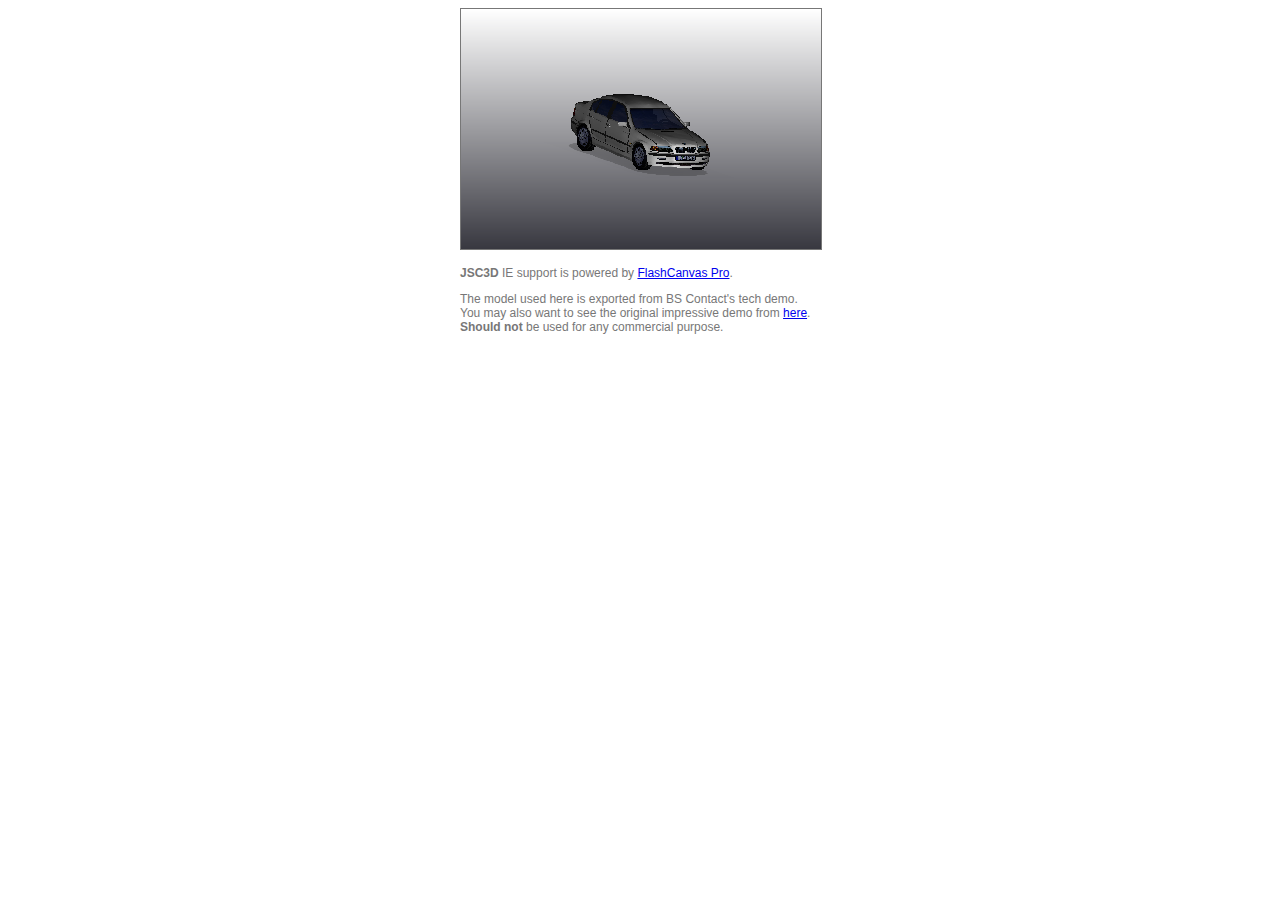
<file: jsc3d/demos/bmw_ie_compatible.html>
<!DOCTYPE HTML>
<HTML>
 <HEAD>
  <TITLE> JSC3D - BMW Demo </TITLE>
  <!--[if lt IE 9]><script type="text/javascript" src="../external/FlashCanvasPro/bin/flashcanvas.js"></script><![endif]-->
 </HEAD>

 <BODY onload="init()">
	<div style="width:360px; margin:auto; position:relative; font-size: 9pt; color: #777777;">
		<canvas id="cv" style="border:1px solid;" width="360" height="240" ></canvas>
		<p style="font-family:Arial,sans-serif;"><b>JSC3D</b> IE support is powered by <a href="http://flashcanvas.net/">FlashCanvas Pro</a>.</p>
		<p style="font-family:Arial,sans-serif;">The model used here is exported from BS Contact's tech demo. You may also want to see the original impressive demo from <a href="http://www.bitmanagement.de/developer/contact/examples/bmw/">here</a>. <b>Should not</b> be used for any commercial purpose.<p>
		<canvas id="tex" width="1" height="1"></canvas>
	</div>
	<!--[if !IE]><!-->
	 <script type="text/javascript" src="../jsc3d.js"></script>
	<!--<![endif]-->
	<!--[if IE]>
	 <script type="text/javascript" src="../jsc3d_ie.js"></script>
	 <script type="text/javascript">
	  JSC3D.Texture.cv = document.getElementById('tex');
	 </script>
	<![endif]-->
	<script type="text/javascript">
	var canvas = document.getElementById('cv');
	var viewer = new JSC3D.Viewer(canvas);

	function init() {
		viewer.setParameter('SceneUrl', 'bmw/bmw.obj');
		viewer.setParameter('InitRotationX', -80);
		viewer.setParameter('InitRotationY', 30);
		viewer.setParameter('InitRotationZ', 0);
		viewer.setParameter('ModelColor', '#CAA618');
		viewer.setParameter('BackgroundColor1', '#FFFFFF');
		viewer.setParameter('BackgroundColor2', '#383840');
		viewer.setParameter('RenderMode', 'texturesmooth');
		viewer.setParameter('Definition', 'standard');
		viewer.init();
		viewer.update();
	}
  </script>
 </BODY>
</HTML>
</file>
<file: docs/overall.css>
#body {
	background-color: #EEEEEE;
	
}
#container{
	background-color: silver;
	width: 1200px;
	margin-left: auto;
	margin-right: auto;
	
}

#header {
	background-color: #696969;
	color: white;
	text-align: center;
	padding: 10px;
	font-family: Gotham, sans-serif;
}

h1, h2, h3 {
	margin:10px;
	font-family: Gotham, sans-serif;
	text-align: left;
}

#content {
	padding: 10px;
	font-family: Gotham, sans-serif;

}

#nav {
	float: center;
	font-family: Gotham, sans-serif;
}

.topnav {
	background-color: #333;
	overflow: hidden;
}

.topnav a {
	float: left;
	color: #f2f2f2;
	text-align:center;
	padding: 14px 16px;
	text-decoration: none;
	font-size: 17px;
	font-family: Gotham, sans-serif;
}

.topnav a:hover{
	background-color: #ddd;
	color:black;
}

.topnav a.active {
	background-color:#4CAF50;
	color: white;
}

#main {
	width: 900px;
	text-align: left;
	margin-left: auto;
	margin-right: auto;
	font-family: Gotham, sans-serif;
}

table, th {
	border: 1px solid black;
	font-family: Gotham, sans-serif;
}

table {
	background-color:gainsboro;
	font-family: Gotham, sans-serif;
}

.row {
  display: flex;
  flex-wrap: nowrap;
  padding: 4px;
}

/* Create two equal columns that sits next to each other */
.column {
  flex: 50%;
  max-width: 50%;
  padding: 4px;
}

.column img {
  margin-top: 8px;
  vertical-align: middle;
  width: 100%;
}

input[type=text], textarea {
	width: 100%;
	padding: 10px;
	border: 1px solid #ccc;
	border-radius:4px;
	box-sizing: border-box;
	margin-top:6px;
	margin-bottom:16px;
	resize: vertical;
}

input[type=submit] {
	background-color: #4CAF50;
	color: white;
	padding: 12px 20px;
	border: none;
	border-radius: 4px;
	cursor: pointer;
}

input[type=submit]:hover {
	background-color:#45a049;
}

.form-container {
	border-radius: 5px;
	background-color: green;
	padding: 20px;
}

.photo {
	max-width:20%;
	float:left;
	padding-top:0px;
	
}

.abtphoto {
	max-width:20%;
	float:left;
	padding:0px 30px 10px 0px;
}


#footer {
	clear: both;
	padding: 10px;
	background-color: #999999;
	color:white;
	text-align: right;
	font-family: Gotham, sans-serif;
}
</file>
